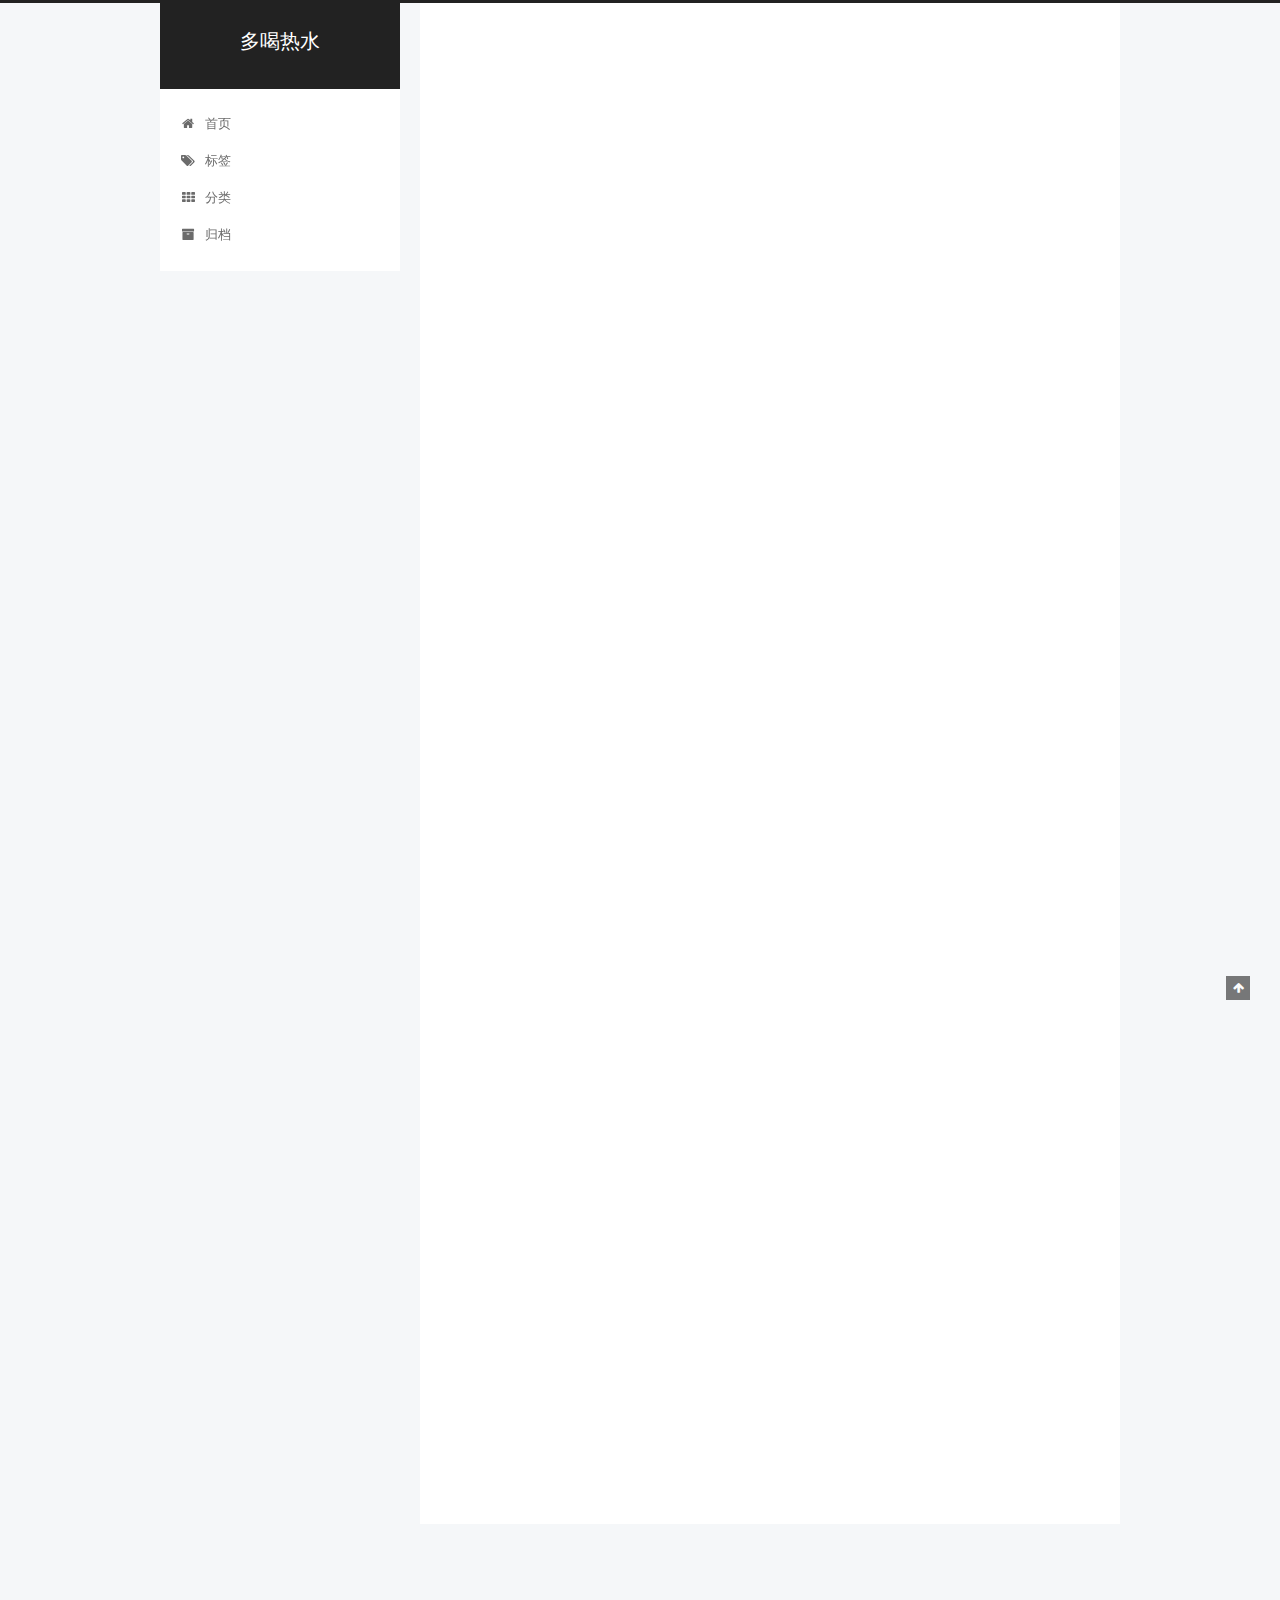
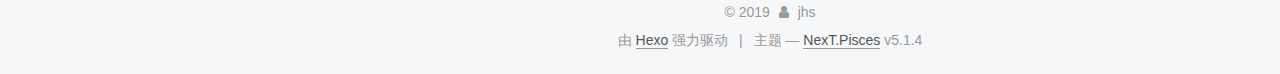
<file: index.html>
<!DOCTYPE html>



  


<html class="theme-next pisces use-motion" lang="zh-Hans">
<head><meta name="generator" content="Hexo 3.8.0">
  <meta charset="UTF-8">
<meta http-equiv="X-UA-Compatible" content="IE=edge">
<meta name="viewport" content="width=device-width, initial-scale=1, maximum-scale=1">
<meta name="theme-color" content="#222">









<meta http-equiv="Cache-Control" content="no-transform">
<meta http-equiv="Cache-Control" content="no-siteapp">
















  
  
  <link href="/lib/fancybox/source/jquery.fancybox.css?v=2.1.5" rel="stylesheet" type="text/css">







<link href="/lib/font-awesome/css/font-awesome.min.css?v=4.6.2" rel="stylesheet" type="text/css">

<link href="/css/main.css?v=5.1.4" rel="stylesheet" type="text/css">


  <link rel="apple-touch-icon" sizes="180x180" href="/images/apple-touch-icon-next.png?v=5.1.4">


  <link rel="icon" type="image/png" sizes="32x32" href="/images/favicon-32x32-next.png?v=5.1.4">


  <link rel="icon" type="image/png" sizes="16x16" href="/images/favicon-16x16-next.png?v=5.1.4">


  <link rel="mask-icon" href="/images/logo.svg?v=5.1.4" color="#222">





  <meta name="keywords" content="Hexo, NexT">





  <link rel="alternate" href="/atom.xml" title="多喝热水" type="application/atom+xml">






<meta property="og:type" content="website">
<meta property="og:title" content="多喝热水">
<meta property="og:url" content="http://yoursite.com/index.html">
<meta property="og:site_name" content="多喝热水">
<meta property="og:locale" content="zh-Hans">
<meta name="twitter:card" content="summary">
<meta name="twitter:title" content="多喝热水">



<script type="text/javascript" id="hexo.configurations">
  var NexT = window.NexT || {};
  var CONFIG = {
    root: '/',
    scheme: 'Pisces',
    version: '5.1.4',
    sidebar: {"position":"left","display":"post","offset":12,"b2t":false,"scrollpercent":false,"onmobile":false},
    fancybox: true,
    tabs: true,
    motion: {"enable":true,"async":false,"transition":{"post_block":"fadeIn","post_header":"slideDownIn","post_body":"slideDownIn","coll_header":"slideLeftIn","sidebar":"slideUpIn"}},
    duoshuo: {
      userId: '0',
      author: '博主'
    },
    algolia: {
      applicationID: '',
      apiKey: '',
      indexName: '',
      hits: {"per_page":10},
      labels: {"input_placeholder":"Search for Posts","hits_empty":"We didn't find any results for the search: ${query}","hits_stats":"${hits} results found in ${time} ms"}
    }
  };
</script>



  <link rel="canonical" href="http://yoursite.com/">





  <title>多喝热水</title>
  








</head>

<body itemscope itemtype="http://schema.org/WebPage" lang="zh-Hans">

  
  
    
  

  <div class="container sidebar-position-left 
  page-home">
    <div class="headband"></div>

    <header id="header" class="header" itemscope itemtype="http://schema.org/WPHeader">
      <div class="header-inner"><div class="site-brand-wrapper">
  <div class="site-meta ">
    

    <div class="custom-logo-site-title">
      <a href="/" class="brand" rel="start">
        <span class="logo-line-before"><i></i></span>
        <span class="site-title">多喝热水</span>
        <span class="logo-line-after"><i></i></span>
      </a>
    </div>
      
        <p class="site-subtitle"></p>
      
  </div>

  <div class="site-nav-toggle">
    <button>
      <span class="btn-bar"></span>
      <span class="btn-bar"></span>
      <span class="btn-bar"></span>
    </button>
  </div>
</div>

<nav class="site-nav">
  

  
    <ul id="menu" class="menu">
      
        
        <li class="menu-item menu-item-home">
          <a href="/" rel="section">
            
              <i class="menu-item-icon fa fa-fw fa-home"></i> <br>
            
            首页
          </a>
        </li>
      
        
        <li class="menu-item menu-item-tags">
          <a href="/tags/" rel="section">
            
              <i class="menu-item-icon fa fa-fw fa-tags"></i> <br>
            
            标签
          </a>
        </li>
      
        
        <li class="menu-item menu-item-categories">
          <a href="/categories/" rel="section">
            
              <i class="menu-item-icon fa fa-fw fa-th"></i> <br>
            
            分类
          </a>
        </li>
      
        
        <li class="menu-item menu-item-archives">
          <a href="/archives/" rel="section">
            
              <i class="menu-item-icon fa fa-fw fa-archive"></i> <br>
            
            归档
          </a>
        </li>
      

      
    </ul>
  

  
</nav>



 </div>
    </header>

    <main id="main" class="main">
      <div class="main-inner">
        <div class="content-wrap">
          <div id="content" class="content">
            
  <section id="posts" class="posts-expand">
    
      

  

  
  
  

  <article class="post post-type-categories" itemscope itemtype="http://schema.org/Article">
  
  
  
  <div class="post-block">
    <link itemprop="mainEntityOfPage" href="http://yoursite.com/2019/03/15/多喝热水/">

    <span hidden itemprop="author" itemscope itemtype="http://schema.org/Person">
      <meta itemprop="name" content="jhs">
      <meta itemprop="description" content>
      <meta itemprop="image" content="/images/header_png.png">
    </span>

    <span hidden itemprop="publisher" itemscope itemtype="http://schema.org/Organization">
      <meta itemprop="name" content="多喝热水">
    </span>

    
      <header class="post-header">

        
        
          <h1 class="post-title" itemprop="name headline">
                
                <a class="post-title-link" href="/2019/03/15/多喝热水/" itemprop="url">多喝热水</a></h1>
        

        <div class="post-meta">
          <span class="post-time">
            
              <span class="post-meta-item-icon">
                <i class="fa fa-calendar-o"></i>
              </span>
              
                <span class="post-meta-item-text">发表于</span>
              
              <time title="创建于" itemprop="dateCreated datePublished" datetime="2019-03-15T16:03:14+08:00">
                2019-03-15
              </time>
            

            

            
          </span>

          
            <span class="post-category">
            
              <span class="post-meta-divider">|</span>
            
              <span class="post-meta-item-icon">
                <i class="fa fa-folder-o"></i>
              </span>
              
                <span class="post-meta-item-text">分类于</span>
              
              
                <span itemprop="about" itemscope itemtype="http://schema.org/Thing">
                  <a href="/categories/午夜之声/" itemprop="url" rel="index">
                    <span itemprop="name">午夜之声</span>
                  </a>
                </span>

                
                
              
            </span>
          

          
            
          

          
          

          

          

          

        </div>
      </header>
    

    
    
    
    <div class="post-body" itemprop="articleBody">

      
      

      
        
          
            <h1 id="哦"><a href="#哦" class="headerlink" title="哦"></a>哦</h1><h2 id="刚才在洗澡"><a href="#刚才在洗澡" class="headerlink" title="刚才在洗澡"></a>刚才在洗澡</h2><h3 id="睡觉了"><a href="#睡觉了" class="headerlink" title="睡觉了"></a>睡觉了</h3><p><strong>天冷多穿衣服，多喝热水，谨防感冒。</strong></p>

          
        
      
    </div>
    
    
    

    

    

    

    <footer class="post-footer">
      

      

      

      
      
        <div class="post-eof"></div>
      
    </footer>
  </div>
  
  
  
  </article>


    
      

  

  
  
  

  <article class="post post-type-normal" itemscope itemtype="http://schema.org/Article">
  
  
  
  <div class="post-block">
    <link itemprop="mainEntityOfPage" href="http://yoursite.com/2019/03/15/hello-world/">

    <span hidden itemprop="author" itemscope itemtype="http://schema.org/Person">
      <meta itemprop="name" content="jhs">
      <meta itemprop="description" content>
      <meta itemprop="image" content="/images/header_png.png">
    </span>

    <span hidden itemprop="publisher" itemscope itemtype="http://schema.org/Organization">
      <meta itemprop="name" content="多喝热水">
    </span>

    
      <header class="post-header">

        
        
          <h1 class="post-title" itemprop="name headline">
                
                <a class="post-title-link" href="/2019/03/15/hello-world/" itemprop="url">Hello World</a></h1>
        

        <div class="post-meta">
          <span class="post-time">
            
              <span class="post-meta-item-icon">
                <i class="fa fa-calendar-o"></i>
              </span>
              
                <span class="post-meta-item-text">发表于</span>
              
              <time title="创建于" itemprop="dateCreated datePublished" datetime="2019-03-15T14:50:23+08:00">
                2019-03-15
              </time>
            

            

            
          </span>

          

          
            
          

          
          

          

          

          

        </div>
      </header>
    

    
    
    
    <div class="post-body" itemprop="articleBody">

      
      

      
        
          
            <p>Welcome to <a href="https://hexo.io/" target="_blank" rel="noopener">Hexo</a>! This is your very first post. Check <a href="https://hexo.io/docs/" target="_blank" rel="noopener">documentation</a> for more info. If you get any problems when using Hexo, you can find the answer in <a href="https://hexo.io/docs/troubleshooting.html" target="_blank" rel="noopener">troubleshooting</a> or you can ask me on <a href="https://github.com/hexojs/hexo/issues" target="_blank" rel="noopener">GitHub</a>.</p>
<h2 id="Quick-Start"><a href="#Quick-Start" class="headerlink" title="Quick Start"></a>Quick Start</h2><h3 id="Create-a-new-post"><a href="#Create-a-new-post" class="headerlink" title="Create a new post"></a>Create a new post</h3><figure class="highlight bash"><table><tr><td class="gutter"><pre><span class="line">1</span><br></pre></td><td class="code"><pre><span class="line">$ hexo new <span class="string">"My New Post"</span></span><br></pre></td></tr></table></figure>
<p>More info: <a href="https://hexo.io/docs/writing.html" target="_blank" rel="noopener">Writing</a></p>
<h3 id="Run-server"><a href="#Run-server" class="headerlink" title="Run server"></a>Run server</h3><figure class="highlight bash"><table><tr><td class="gutter"><pre><span class="line">1</span><br></pre></td><td class="code"><pre><span class="line">$ hexo server</span><br></pre></td></tr></table></figure>
<p>More info: <a href="https://hexo.io/docs/server.html" target="_blank" rel="noopener">Server</a></p>
<h3 id="Generate-static-files"><a href="#Generate-static-files" class="headerlink" title="Generate static files"></a>Generate static files</h3><figure class="highlight bash"><table><tr><td class="gutter"><pre><span class="line">1</span><br></pre></td><td class="code"><pre><span class="line">$ hexo generate</span><br></pre></td></tr></table></figure>
<p>More info: <a href="https://hexo.io/docs/generating.html" target="_blank" rel="noopener">Generating</a></p>
<h3 id="Deploy-to-remote-sites"><a href="#Deploy-to-remote-sites" class="headerlink" title="Deploy to remote sites"></a>Deploy to remote sites</h3><figure class="highlight bash"><table><tr><td class="gutter"><pre><span class="line">1</span><br></pre></td><td class="code"><pre><span class="line">$ hexo deploy</span><br></pre></td></tr></table></figure>
<p>More info: <a href="https://hexo.io/docs/deployment.html" target="_blank" rel="noopener">Deployment</a></p>

          
        
      
    </div>
    
    
    

    

    

    

    <footer class="post-footer">
      

      

      

      
      
        <div class="post-eof"></div>
      
    </footer>
  </div>
  
  
  
  </article>


    
  </section>

  


          </div>
          


          

        </div>
        
          
  
  <div class="sidebar-toggle">
    <div class="sidebar-toggle-line-wrap">
      <span class="sidebar-toggle-line sidebar-toggle-line-first"></span>
      <span class="sidebar-toggle-line sidebar-toggle-line-middle"></span>
      <span class="sidebar-toggle-line sidebar-toggle-line-last"></span>
    </div>
  </div>

  <aside id="sidebar" class="sidebar">
    
    <div class="sidebar-inner">

      

      

      <section class="site-overview-wrap sidebar-panel sidebar-panel-active">
        <div class="site-overview">
          <div class="site-author motion-element" itemprop="author" itemscope itemtype="http://schema.org/Person">
            
              <img class="site-author-image" itemprop="image" src="/images/header_png.png" alt="jhs">
            
              <p class="site-author-name" itemprop="name">jhs</p>
              <p class="site-description motion-element" itemprop="description"></p>
          </div>

          <nav class="site-state motion-element">

            
              <div class="site-state-item site-state-posts">
              
                <a href="/archives/">
              
                  <span class="site-state-item-count">2</span>
                  <span class="site-state-item-name">日志</span>
                </a>
              </div>
            

            
              
              
              <div class="site-state-item site-state-categories">
                
                  <span class="site-state-item-count">2</span>
                  <span class="site-state-item-name">分类</span>
                
              </div>
            

            
              
              
              <div class="site-state-item site-state-tags">
                
                  <span class="site-state-item-count">1</span>
                  <span class="site-state-item-name">标签</span>
                
              </div>
            

          </nav>

          
            <div class="feed-link motion-element">
              <a href="/atom.xml" rel="alternate">
                <i class="fa fa-rss"></i>
                RSS
              </a>
            </div>
          

          

          
          

          
          

          

        </div>
      </section>

      

      

    </div>
  </aside>


        
      </div>
    </main>

    <footer id="footer" class="footer">
      <div class="footer-inner">
        <div class="copyright">&copy; <span itemprop="copyrightYear">2019</span>
  <span class="with-love">
    <i class="fa fa-user"></i>
  </span>
  <span class="author" itemprop="copyrightHolder">jhs</span>

  
</div>


  <div class="powered-by">由 <a class="theme-link" target="_blank" href="https://hexo.io">Hexo</a> 强力驱动</div>



  <span class="post-meta-divider">|</span>



  <div class="theme-info">主题 &mdash; <a class="theme-link" target="_blank" href="https://github.com/iissnan/hexo-theme-next">NexT.Pisces</a> v5.1.4</div>




        







        
      </div>
    </footer>

    
      <div class="back-to-top">
        <i class="fa fa-arrow-up"></i>
        
      </div>
    

    

  </div>

  

<script type="text/javascript">
  if (Object.prototype.toString.call(window.Promise) !== '[object Function]') {
    window.Promise = null;
  }
</script>









  












  
  
    <script type="text/javascript" src="/lib/jquery/index.js?v=2.1.3"></script>
  

  
  
    <script type="text/javascript" src="/lib/fastclick/lib/fastclick.min.js?v=1.0.6"></script>
  

  
  
    <script type="text/javascript" src="/lib/jquery_lazyload/jquery.lazyload.js?v=1.9.7"></script>
  

  
  
    <script type="text/javascript" src="/lib/velocity/velocity.min.js?v=1.2.1"></script>
  

  
  
    <script type="text/javascript" src="/lib/velocity/velocity.ui.min.js?v=1.2.1"></script>
  

  
  
    <script type="text/javascript" src="/lib/fancybox/source/jquery.fancybox.pack.js?v=2.1.5"></script>
  


  


  <script type="text/javascript" src="/js/src/utils.js?v=5.1.4"></script>

  <script type="text/javascript" src="/js/src/motion.js?v=5.1.4"></script>



  
  


  <script type="text/javascript" src="/js/src/affix.js?v=5.1.4"></script>

  <script type="text/javascript" src="/js/src/schemes/pisces.js?v=5.1.4"></script>



  

  


  <script type="text/javascript" src="/js/src/bootstrap.js?v=5.1.4"></script>



  


  




	





  





  












  





  

  

  

  
  

  

  

  

</body>
</html>
</file>
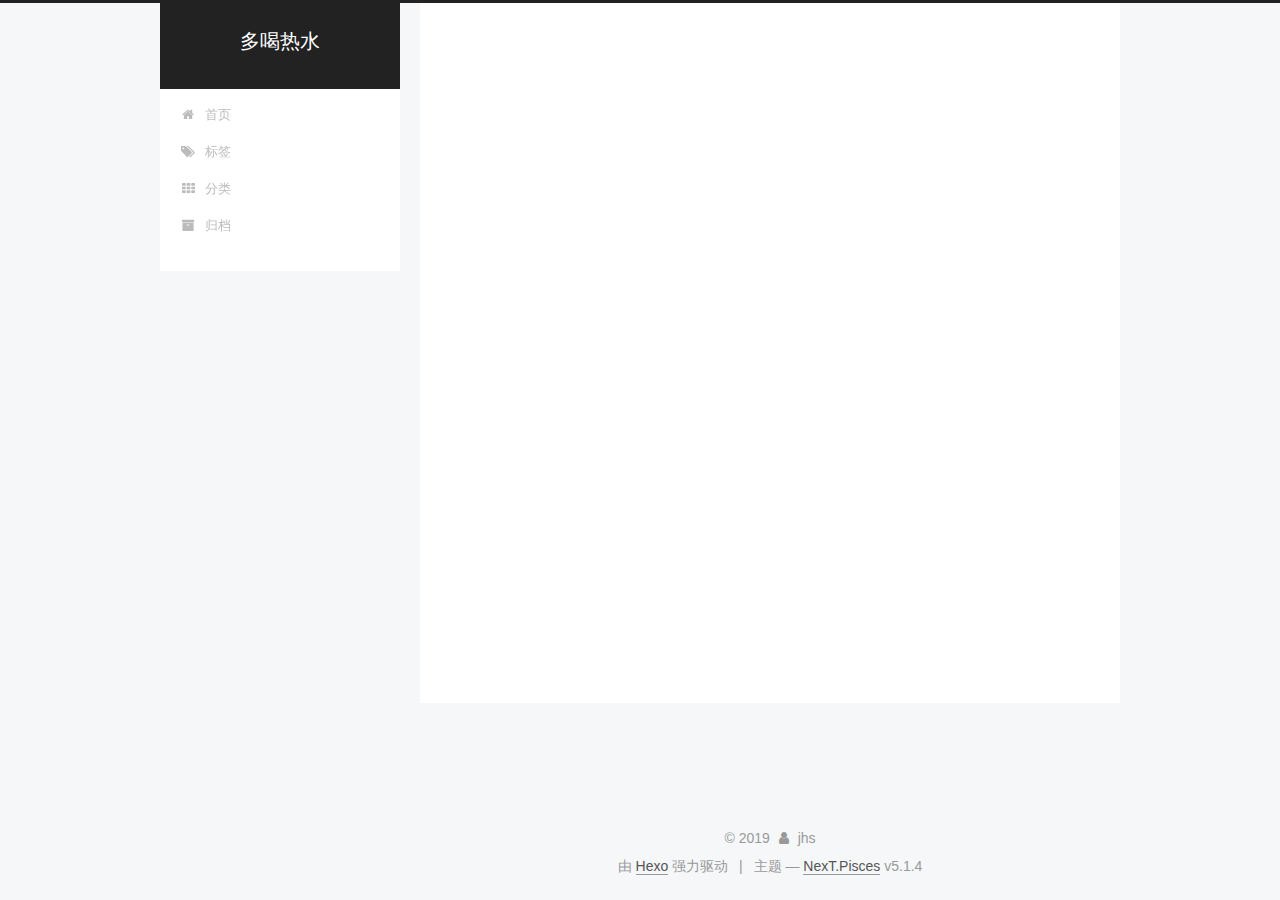
<file: archives/index.html>
<!DOCTYPE html>



  


<html class="theme-next pisces use-motion" lang="zh-Hans">
<head><meta name="generator" content="Hexo 3.8.0">
  <meta charset="UTF-8">
<meta http-equiv="X-UA-Compatible" content="IE=edge">
<meta name="viewport" content="width=device-width, initial-scale=1, maximum-scale=1">
<meta name="theme-color" content="#222">









<meta http-equiv="Cache-Control" content="no-transform">
<meta http-equiv="Cache-Control" content="no-siteapp">
















  
  
  <link href="/lib/fancybox/source/jquery.fancybox.css?v=2.1.5" rel="stylesheet" type="text/css">







<link href="/lib/font-awesome/css/font-awesome.min.css?v=4.6.2" rel="stylesheet" type="text/css">

<link href="/css/main.css?v=5.1.4" rel="stylesheet" type="text/css">


  <link rel="apple-touch-icon" sizes="180x180" href="/images/apple-touch-icon-next.png?v=5.1.4">


  <link rel="icon" type="image/png" sizes="32x32" href="/images/favicon-32x32-next.png?v=5.1.4">


  <link rel="icon" type="image/png" sizes="16x16" href="/images/favicon-16x16-next.png?v=5.1.4">


  <link rel="mask-icon" href="/images/logo.svg?v=5.1.4" color="#222">





  <meta name="keywords" content="Hexo, NexT">





  <link rel="alternate" href="/atom.xml" title="多喝热水" type="application/atom+xml">






<meta property="og:type" content="website">
<meta property="og:title" content="多喝热水">
<meta property="og:url" content="http://yoursite.com/archives/index.html">
<meta property="og:site_name" content="多喝热水">
<meta property="og:locale" content="zh-Hans">
<meta name="twitter:card" content="summary">
<meta name="twitter:title" content="多喝热水">



<script type="text/javascript" id="hexo.configurations">
  var NexT = window.NexT || {};
  var CONFIG = {
    root: '/',
    scheme: 'Pisces',
    version: '5.1.4',
    sidebar: {"position":"left","display":"post","offset":12,"b2t":false,"scrollpercent":false,"onmobile":false},
    fancybox: true,
    tabs: true,
    motion: {"enable":true,"async":false,"transition":{"post_block":"fadeIn","post_header":"slideDownIn","post_body":"slideDownIn","coll_header":"slideLeftIn","sidebar":"slideUpIn"}},
    duoshuo: {
      userId: '0',
      author: '博主'
    },
    algolia: {
      applicationID: '',
      apiKey: '',
      indexName: '',
      hits: {"per_page":10},
      labels: {"input_placeholder":"Search for Posts","hits_empty":"We didn't find any results for the search: ${query}","hits_stats":"${hits} results found in ${time} ms"}
    }
  };
</script>



  <link rel="canonical" href="http://yoursite.com/archives/">





  <title>归档 | 多喝热水</title>
  








</head>

<body itemscope itemtype="http://schema.org/WebPage" lang="zh-Hans">

  
  
    
  

  <div class="container sidebar-position-left page-archive">
    <div class="headband"></div>

    <header id="header" class="header" itemscope itemtype="http://schema.org/WPHeader">
      <div class="header-inner"><div class="site-brand-wrapper">
  <div class="site-meta ">
    

    <div class="custom-logo-site-title">
      <a href="/" class="brand" rel="start">
        <span class="logo-line-before"><i></i></span>
        <span class="site-title">多喝热水</span>
        <span class="logo-line-after"><i></i></span>
      </a>
    </div>
      
        <p class="site-subtitle"></p>
      
  </div>

  <div class="site-nav-toggle">
    <button>
      <span class="btn-bar"></span>
      <span class="btn-bar"></span>
      <span class="btn-bar"></span>
    </button>
  </div>
</div>

<nav class="site-nav">
  

  
    <ul id="menu" class="menu">
      
        
        <li class="menu-item menu-item-home">
          <a href="/" rel="section">
            
              <i class="menu-item-icon fa fa-fw fa-home"></i> <br>
            
            首页
          </a>
        </li>
      
        
        <li class="menu-item menu-item-tags">
          <a href="/tags/" rel="section">
            
              <i class="menu-item-icon fa fa-fw fa-tags"></i> <br>
            
            标签
          </a>
        </li>
      
        
        <li class="menu-item menu-item-categories">
          <a href="/categories/" rel="section">
            
              <i class="menu-item-icon fa fa-fw fa-th"></i> <br>
            
            分类
          </a>
        </li>
      
        
        <li class="menu-item menu-item-archives">
          <a href="/archives/" rel="section">
            
              <i class="menu-item-icon fa fa-fw fa-archive"></i> <br>
            
            归档
          </a>
        </li>
      

      
    </ul>
  

  
</nav>



 </div>
    </header>

    <main id="main" class="main">
      <div class="main-inner">
        <div class="content-wrap">
          <div id="content" class="content">
            

  
  
  
  <div class="post-block archive">
    <div id="posts" class="posts-collapse">
      <span class="archive-move-on"></span>

      <span class="archive-page-counter">
        
        
        
          
        
        嗯..! 目前共计 2 篇日志。 继续努力。
      </span>

      

        
        
        

        
          
          <div class="collection-title">
            <h1 class="archive-year" id="archive-year-2019">2019</h1>
          </div>
        
        

        

  <article class="post post-type-categories" itemscope itemtype="http://schema.org/Article">
    <header class="post-header">

      <h2 class="post-title">
        
            <a class="post-title-link" href="/2019/03/15/多喝热水/" itemprop="url">
              
                <span itemprop="name">多喝热水</span>
              
            </a>
        
      </h2>

      <div class="post-meta">
        <time class="post-time" itemprop="dateCreated" datetime="2019-03-15T16:03:14+08:00" content="2019-03-15">
          03-15
        </time>
      </div>

    </header>
  </article>



      

        
        
        

        
        

        

  <article class="post post-type-normal" itemscope itemtype="http://schema.org/Article">
    <header class="post-header">

      <h2 class="post-title">
        
            <a class="post-title-link" href="/2019/03/15/hello-world/" itemprop="url">
              
                <span itemprop="name">Hello World</span>
              
            </a>
        
      </h2>

      <div class="post-meta">
        <time class="post-time" itemprop="dateCreated" datetime="2019-03-15T14:50:23+08:00" content="2019-03-15">
          03-15
        </time>
      </div>

    </header>
  </article>



      

    </div>
  </div>
  
  
  

  



          </div>
          


          

        </div>
        
          
  
  <div class="sidebar-toggle">
    <div class="sidebar-toggle-line-wrap">
      <span class="sidebar-toggle-line sidebar-toggle-line-first"></span>
      <span class="sidebar-toggle-line sidebar-toggle-line-middle"></span>
      <span class="sidebar-toggle-line sidebar-toggle-line-last"></span>
    </div>
  </div>

  <aside id="sidebar" class="sidebar">
    
    <div class="sidebar-inner">

      

      

      <section class="site-overview-wrap sidebar-panel sidebar-panel-active">
        <div class="site-overview">
          <div class="site-author motion-element" itemprop="author" itemscope itemtype="http://schema.org/Person">
            
              <img class="site-author-image" itemprop="image" src="/images/header_png.png" alt="jhs">
            
              <p class="site-author-name" itemprop="name">jhs</p>
              <p class="site-description motion-element" itemprop="description"></p>
          </div>

          <nav class="site-state motion-element">

            
              <div class="site-state-item site-state-posts">
              
                <a href="/archives/">
              
                  <span class="site-state-item-count">2</span>
                  <span class="site-state-item-name">日志</span>
                </a>
              </div>
            

            
              
              
              <div class="site-state-item site-state-categories">
                
                  <span class="site-state-item-count">2</span>
                  <span class="site-state-item-name">分类</span>
                
              </div>
            

            
              
              
              <div class="site-state-item site-state-tags">
                
                  <span class="site-state-item-count">1</span>
                  <span class="site-state-item-name">标签</span>
                
              </div>
            

          </nav>

          
            <div class="feed-link motion-element">
              <a href="/atom.xml" rel="alternate">
                <i class="fa fa-rss"></i>
                RSS
              </a>
            </div>
          

          

          
          

          
          

          

        </div>
      </section>

      

      

    </div>
  </aside>


        
      </div>
    </main>

    <footer id="footer" class="footer">
      <div class="footer-inner">
        <div class="copyright">&copy; <span itemprop="copyrightYear">2019</span>
  <span class="with-love">
    <i class="fa fa-user"></i>
  </span>
  <span class="author" itemprop="copyrightHolder">jhs</span>

  
</div>


  <div class="powered-by">由 <a class="theme-link" target="_blank" href="https://hexo.io">Hexo</a> 强力驱动</div>



  <span class="post-meta-divider">|</span>



  <div class="theme-info">主题 &mdash; <a class="theme-link" target="_blank" href="https://github.com/iissnan/hexo-theme-next">NexT.Pisces</a> v5.1.4</div>




        







        
      </div>
    </footer>

    
      <div class="back-to-top">
        <i class="fa fa-arrow-up"></i>
        
      </div>
    

    

  </div>

  

<script type="text/javascript">
  if (Object.prototype.toString.call(window.Promise) !== '[object Function]') {
    window.Promise = null;
  }
</script>









  












  
  
    <script type="text/javascript" src="/lib/jquery/index.js?v=2.1.3"></script>
  

  
  
    <script type="text/javascript" src="/lib/fastclick/lib/fastclick.min.js?v=1.0.6"></script>
  

  
  
    <script type="text/javascript" src="/lib/jquery_lazyload/jquery.lazyload.js?v=1.9.7"></script>
  

  
  
    <script type="text/javascript" src="/lib/velocity/velocity.min.js?v=1.2.1"></script>
  

  
  
    <script type="text/javascript" src="/lib/velocity/velocity.ui.min.js?v=1.2.1"></script>
  

  
  
    <script type="text/javascript" src="/lib/fancybox/source/jquery.fancybox.pack.js?v=2.1.5"></script>
  


  


  <script type="text/javascript" src="/js/src/utils.js?v=5.1.4"></script>

  <script type="text/javascript" src="/js/src/motion.js?v=5.1.4"></script>



  
  


  <script type="text/javascript" src="/js/src/affix.js?v=5.1.4"></script>

  <script type="text/javascript" src="/js/src/schemes/pisces.js?v=5.1.4"></script>



  

  


  <script type="text/javascript" src="/js/src/bootstrap.js?v=5.1.4"></script>



  


  




	





  





  












  





  

  

  

  
  

  

  

  

</body>
</html>
</file>
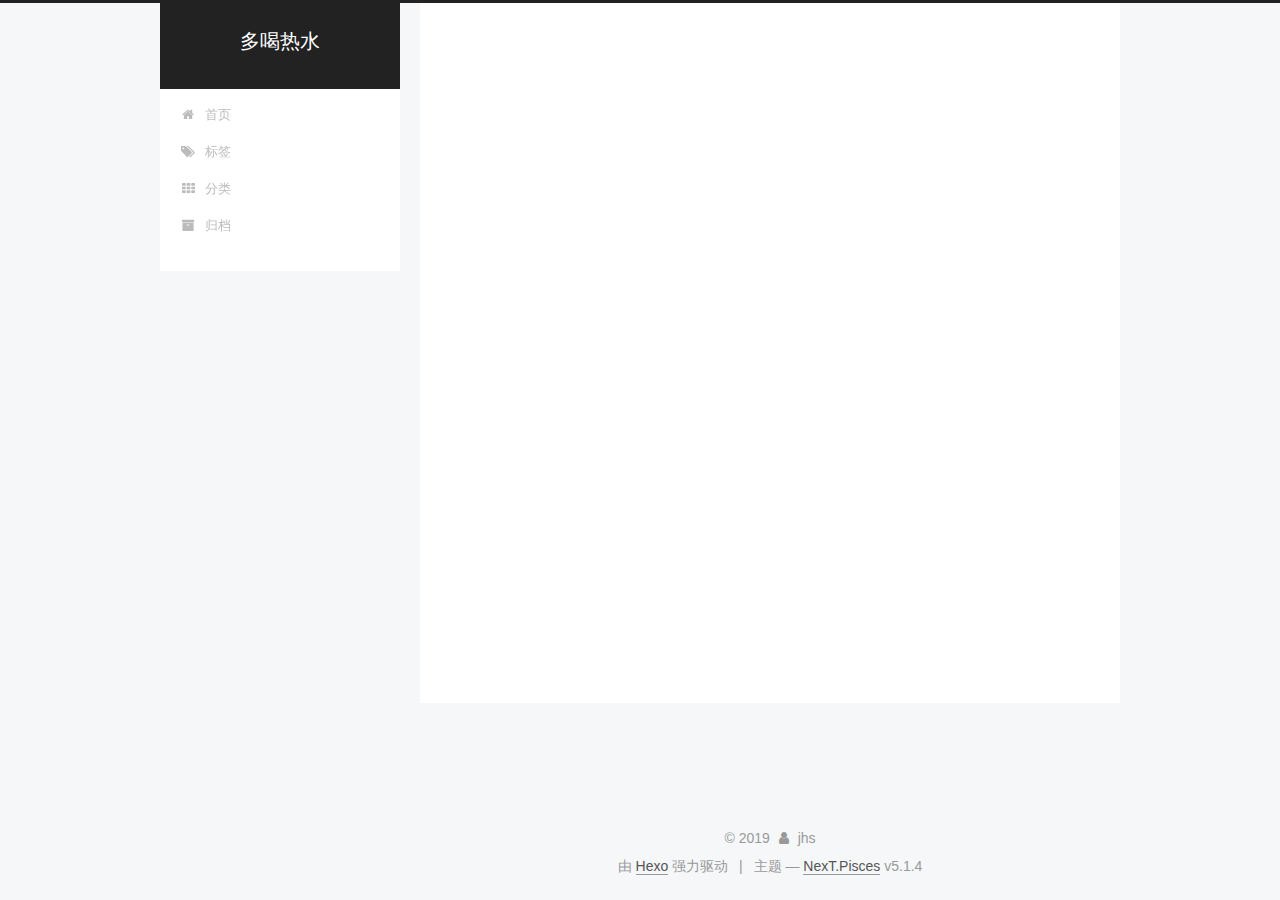
<file: categories/index.html>
<!DOCTYPE html>



  


<html class="theme-next pisces use-motion" lang="zh-Hans">
<head><meta name="generator" content="Hexo 3.8.0">
  <meta charset="UTF-8">
<meta http-equiv="X-UA-Compatible" content="IE=edge">
<meta name="viewport" content="width=device-width, initial-scale=1, maximum-scale=1">
<meta name="theme-color" content="#222">









<meta http-equiv="Cache-Control" content="no-transform">
<meta http-equiv="Cache-Control" content="no-siteapp">
















  
  
  <link href="/lib/fancybox/source/jquery.fancybox.css?v=2.1.5" rel="stylesheet" type="text/css">







<link href="/lib/font-awesome/css/font-awesome.min.css?v=4.6.2" rel="stylesheet" type="text/css">

<link href="/css/main.css?v=5.1.4" rel="stylesheet" type="text/css">


  <link rel="apple-touch-icon" sizes="180x180" href="/images/apple-touch-icon-next.png?v=5.1.4">


  <link rel="icon" type="image/png" sizes="32x32" href="/images/favicon-32x32-next.png?v=5.1.4">


  <link rel="icon" type="image/png" sizes="16x16" href="/images/favicon-16x16-next.png?v=5.1.4">


  <link rel="mask-icon" href="/images/logo.svg?v=5.1.4" color="#222">





  <meta name="keywords" content="Hexo, NexT">




  


  <link rel="alternate" href="/atom.xml" title="多喝热水" type="application/atom+xml">






<meta property="og:type" content="website">
<meta property="og:title" content="categories">
<meta property="og:url" content="http://yoursite.com/categories/index.html">
<meta property="og:site_name" content="多喝热水">
<meta property="og:locale" content="zh-Hans">
<meta property="og:updated_time" content="2019-03-15T08:09:17.579Z">
<meta name="twitter:card" content="summary">
<meta name="twitter:title" content="categories">



<script type="text/javascript" id="hexo.configurations">
  var NexT = window.NexT || {};
  var CONFIG = {
    root: '/',
    scheme: 'Pisces',
    version: '5.1.4',
    sidebar: {"position":"left","display":"post","offset":12,"b2t":false,"scrollpercent":false,"onmobile":false},
    fancybox: true,
    tabs: true,
    motion: {"enable":true,"async":false,"transition":{"post_block":"fadeIn","post_header":"slideDownIn","post_body":"slideDownIn","coll_header":"slideLeftIn","sidebar":"slideUpIn"}},
    duoshuo: {
      userId: '0',
      author: '博主'
    },
    algolia: {
      applicationID: '',
      apiKey: '',
      indexName: '',
      hits: {"per_page":10},
      labels: {"input_placeholder":"Search for Posts","hits_empty":"We didn't find any results for the search: ${query}","hits_stats":"${hits} results found in ${time} ms"}
    }
  };
</script>



  <link rel="canonical" href="http://yoursite.com/categories/">





  <title>categories | 多喝热水</title>
  








</head>

<body itemscope itemtype="http://schema.org/WebPage" lang="zh-Hans">

  
  
    
  

  <div class="container sidebar-position-left page-post-detail">
    <div class="headband"></div>

    <header id="header" class="header" itemscope itemtype="http://schema.org/WPHeader">
      <div class="header-inner"><div class="site-brand-wrapper">
  <div class="site-meta ">
    

    <div class="custom-logo-site-title">
      <a href="/" class="brand" rel="start">
        <span class="logo-line-before"><i></i></span>
        <span class="site-title">多喝热水</span>
        <span class="logo-line-after"><i></i></span>
      </a>
    </div>
      
        <p class="site-subtitle"></p>
      
  </div>

  <div class="site-nav-toggle">
    <button>
      <span class="btn-bar"></span>
      <span class="btn-bar"></span>
      <span class="btn-bar"></span>
    </button>
  </div>
</div>

<nav class="site-nav">
  

  
    <ul id="menu" class="menu">
      
        
        <li class="menu-item menu-item-home">
          <a href="/" rel="section">
            
              <i class="menu-item-icon fa fa-fw fa-home"></i> <br>
            
            首页
          </a>
        </li>
      
        
        <li class="menu-item menu-item-tags">
          <a href="/tags/" rel="section">
            
              <i class="menu-item-icon fa fa-fw fa-tags"></i> <br>
            
            标签
          </a>
        </li>
      
        
        <li class="menu-item menu-item-categories">
          <a href="/categories/" rel="section">
            
              <i class="menu-item-icon fa fa-fw fa-th"></i> <br>
            
            分类
          </a>
        </li>
      
        
        <li class="menu-item menu-item-archives">
          <a href="/archives/" rel="section">
            
              <i class="menu-item-icon fa fa-fw fa-archive"></i> <br>
            
            归档
          </a>
        </li>
      

      
    </ul>
  

  
</nav>



 </div>
    </header>

    <main id="main" class="main">
      <div class="main-inner">
        <div class="content-wrap">
          <div id="content" class="content">
            

  <div id="posts" class="posts-expand">
    
    
    
    <div class="post-block page">
      <header class="post-header">

	<h1 class="post-title" itemprop="name headline">categories</h1>



</header>

      
      
      
      <div class="post-body">
        
        
          
        
      </div>
      
      
      
    </div>
    
    
    
  </div>


          </div>
          


          

  



        </div>
        
          
  
  <div class="sidebar-toggle">
    <div class="sidebar-toggle-line-wrap">
      <span class="sidebar-toggle-line sidebar-toggle-line-first"></span>
      <span class="sidebar-toggle-line sidebar-toggle-line-middle"></span>
      <span class="sidebar-toggle-line sidebar-toggle-line-last"></span>
    </div>
  </div>

  <aside id="sidebar" class="sidebar">
    
    <div class="sidebar-inner">

      

      

      <section class="site-overview-wrap sidebar-panel sidebar-panel-active">
        <div class="site-overview">
          <div class="site-author motion-element" itemprop="author" itemscope itemtype="http://schema.org/Person">
            
              <img class="site-author-image" itemprop="image" src="/images/header_png.png" alt="jhs">
            
              <p class="site-author-name" itemprop="name">jhs</p>
              <p class="site-description motion-element" itemprop="description"></p>
          </div>

          <nav class="site-state motion-element">

            
              <div class="site-state-item site-state-posts">
              
                <a href="/archives/">
              
                  <span class="site-state-item-count">2</span>
                  <span class="site-state-item-name">日志</span>
                </a>
              </div>
            

            
              
              
              <div class="site-state-item site-state-categories">
                
                  <span class="site-state-item-count">2</span>
                  <span class="site-state-item-name">分类</span>
                
              </div>
            

            
              
              
              <div class="site-state-item site-state-tags">
                
                  <span class="site-state-item-count">1</span>
                  <span class="site-state-item-name">标签</span>
                
              </div>
            

          </nav>

          
            <div class="feed-link motion-element">
              <a href="/atom.xml" rel="alternate">
                <i class="fa fa-rss"></i>
                RSS
              </a>
            </div>
          

          

          
          

          
          

          

        </div>
      </section>

      

      

    </div>
  </aside>


        
      </div>
    </main>

    <footer id="footer" class="footer">
      <div class="footer-inner">
        <div class="copyright">&copy; <span itemprop="copyrightYear">2019</span>
  <span class="with-love">
    <i class="fa fa-user"></i>
  </span>
  <span class="author" itemprop="copyrightHolder">jhs</span>

  
</div>


  <div class="powered-by">由 <a class="theme-link" target="_blank" href="https://hexo.io">Hexo</a> 强力驱动</div>



  <span class="post-meta-divider">|</span>



  <div class="theme-info">主题 &mdash; <a class="theme-link" target="_blank" href="https://github.com/iissnan/hexo-theme-next">NexT.Pisces</a> v5.1.4</div>




        







        
      </div>
    </footer>

    
      <div class="back-to-top">
        <i class="fa fa-arrow-up"></i>
        
      </div>
    

    

  </div>

  

<script type="text/javascript">
  if (Object.prototype.toString.call(window.Promise) !== '[object Function]') {
    window.Promise = null;
  }
</script>









  












  
  
    <script type="text/javascript" src="/lib/jquery/index.js?v=2.1.3"></script>
  

  
  
    <script type="text/javascript" src="/lib/fastclick/lib/fastclick.min.js?v=1.0.6"></script>
  

  
  
    <script type="text/javascript" src="/lib/jquery_lazyload/jquery.lazyload.js?v=1.9.7"></script>
  

  
  
    <script type="text/javascript" src="/lib/velocity/velocity.min.js?v=1.2.1"></script>
  

  
  
    <script type="text/javascript" src="/lib/velocity/velocity.ui.min.js?v=1.2.1"></script>
  

  
  
    <script type="text/javascript" src="/lib/fancybox/source/jquery.fancybox.pack.js?v=2.1.5"></script>
  


  


  <script type="text/javascript" src="/js/src/utils.js?v=5.1.4"></script>

  <script type="text/javascript" src="/js/src/motion.js?v=5.1.4"></script>



  
  


  <script type="text/javascript" src="/js/src/affix.js?v=5.1.4"></script>

  <script type="text/javascript" src="/js/src/schemes/pisces.js?v=5.1.4"></script>



  
  <script type="text/javascript" src="/js/src/scrollspy.js?v=5.1.4"></script>
<script type="text/javascript" src="/js/src/post-details.js?v=5.1.4"></script>



  


  <script type="text/javascript" src="/js/src/bootstrap.js?v=5.1.4"></script>



  


  




	





  





  












  





  

  

  

  
  

  

  

  

</body>
</html>
</file>
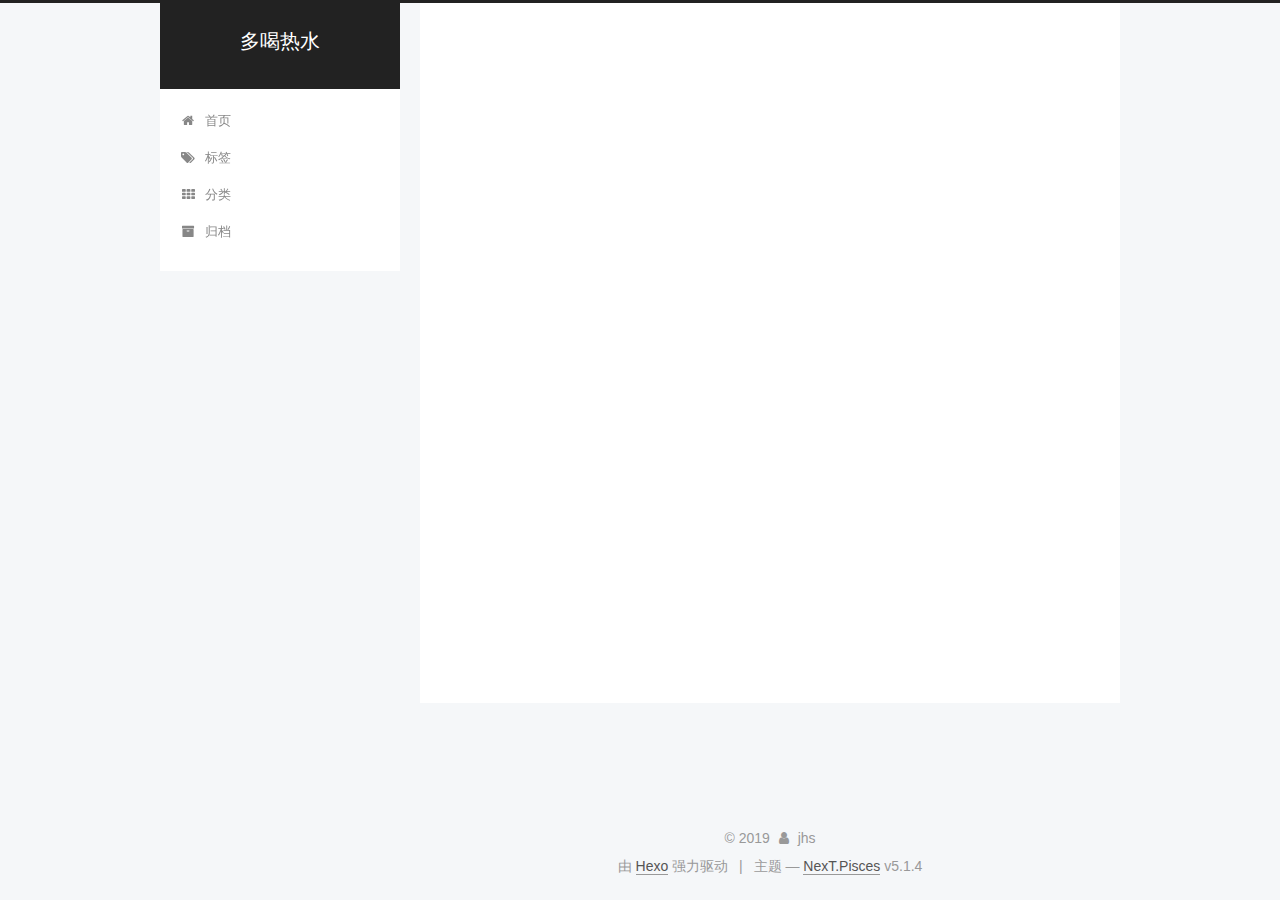
<file: tags/index.html>
<!DOCTYPE html>



  


<html class="theme-next pisces use-motion" lang="zh-Hans">
<head><meta name="generator" content="Hexo 3.8.0">
  <meta charset="UTF-8">
<meta http-equiv="X-UA-Compatible" content="IE=edge">
<meta name="viewport" content="width=device-width, initial-scale=1, maximum-scale=1">
<meta name="theme-color" content="#222">









<meta http-equiv="Cache-Control" content="no-transform">
<meta http-equiv="Cache-Control" content="no-siteapp">
















  
  
  <link href="/lib/fancybox/source/jquery.fancybox.css?v=2.1.5" rel="stylesheet" type="text/css">







<link href="/lib/font-awesome/css/font-awesome.min.css?v=4.6.2" rel="stylesheet" type="text/css">

<link href="/css/main.css?v=5.1.4" rel="stylesheet" type="text/css">


  <link rel="apple-touch-icon" sizes="180x180" href="/images/apple-touch-icon-next.png?v=5.1.4">


  <link rel="icon" type="image/png" sizes="32x32" href="/images/favicon-32x32-next.png?v=5.1.4">


  <link rel="icon" type="image/png" sizes="16x16" href="/images/favicon-16x16-next.png?v=5.1.4">


  <link rel="mask-icon" href="/images/logo.svg?v=5.1.4" color="#222">





  <meta name="keywords" content="Hexo, NexT">





  <link rel="alternate" href="/atom.xml" title="多喝热水" type="application/atom+xml">






<meta property="og:type" content="website">
<meta property="og:title" content="tags">
<meta property="og:url" content="http://yoursite.com/tags/index.html">
<meta property="og:site_name" content="多喝热水">
<meta property="og:locale" content="zh-Hans">
<meta property="og:updated_time" content="2019-03-15T08:13:49.219Z">
<meta name="twitter:card" content="summary">
<meta name="twitter:title" content="tags">



<script type="text/javascript" id="hexo.configurations">
  var NexT = window.NexT || {};
  var CONFIG = {
    root: '/',
    scheme: 'Pisces',
    version: '5.1.4',
    sidebar: {"position":"left","display":"post","offset":12,"b2t":false,"scrollpercent":false,"onmobile":false},
    fancybox: true,
    tabs: true,
    motion: {"enable":true,"async":false,"transition":{"post_block":"fadeIn","post_header":"slideDownIn","post_body":"slideDownIn","coll_header":"slideLeftIn","sidebar":"slideUpIn"}},
    duoshuo: {
      userId: '0',
      author: '博主'
    },
    algolia: {
      applicationID: '',
      apiKey: '',
      indexName: '',
      hits: {"per_page":10},
      labels: {"input_placeholder":"Search for Posts","hits_empty":"We didn't find any results for the search: ${query}","hits_stats":"${hits} results found in ${time} ms"}
    }
  };
</script>



  <link rel="canonical" href="http://yoursite.com/tags/">





  <title>tags | 多喝热水</title>
  








</head>

<body itemscope itemtype="http://schema.org/WebPage" lang="zh-Hans">

  
  
    
  

  <div class="container sidebar-position-left page-post-detail">
    <div class="headband"></div>

    <header id="header" class="header" itemscope itemtype="http://schema.org/WPHeader">
      <div class="header-inner"><div class="site-brand-wrapper">
  <div class="site-meta ">
    

    <div class="custom-logo-site-title">
      <a href="/" class="brand" rel="start">
        <span class="logo-line-before"><i></i></span>
        <span class="site-title">多喝热水</span>
        <span class="logo-line-after"><i></i></span>
      </a>
    </div>
      
        <p class="site-subtitle"></p>
      
  </div>

  <div class="site-nav-toggle">
    <button>
      <span class="btn-bar"></span>
      <span class="btn-bar"></span>
      <span class="btn-bar"></span>
    </button>
  </div>
</div>

<nav class="site-nav">
  

  
    <ul id="menu" class="menu">
      
        
        <li class="menu-item menu-item-home">
          <a href="/" rel="section">
            
              <i class="menu-item-icon fa fa-fw fa-home"></i> <br>
            
            首页
          </a>
        </li>
      
        
        <li class="menu-item menu-item-tags">
          <a href="/tags/" rel="section">
            
              <i class="menu-item-icon fa fa-fw fa-tags"></i> <br>
            
            标签
          </a>
        </li>
      
        
        <li class="menu-item menu-item-categories">
          <a href="/categories/" rel="section">
            
              <i class="menu-item-icon fa fa-fw fa-th"></i> <br>
            
            分类
          </a>
        </li>
      
        
        <li class="menu-item menu-item-archives">
          <a href="/archives/" rel="section">
            
              <i class="menu-item-icon fa fa-fw fa-archive"></i> <br>
            
            归档
          </a>
        </li>
      

      
    </ul>
  

  
</nav>



 </div>
    </header>

    <main id="main" class="main">
      <div class="main-inner">
        <div class="content-wrap">
          <div id="content" class="content">
            

  <div id="posts" class="posts-expand">
    
    
    
    <div class="post-block page">
      <header class="post-header">

	<h1 class="post-title" itemprop="name headline">tags</h1>



</header>

      
      
      
      <div class="post-body">
        
        
          
        
      </div>
      
      
      
    </div>
    
    
    
  </div>


          </div>
          


          

  



        </div>
        
          
  
  <div class="sidebar-toggle">
    <div class="sidebar-toggle-line-wrap">
      <span class="sidebar-toggle-line sidebar-toggle-line-first"></span>
      <span class="sidebar-toggle-line sidebar-toggle-line-middle"></span>
      <span class="sidebar-toggle-line sidebar-toggle-line-last"></span>
    </div>
  </div>

  <aside id="sidebar" class="sidebar">
    
    <div class="sidebar-inner">

      

      

      <section class="site-overview-wrap sidebar-panel sidebar-panel-active">
        <div class="site-overview">
          <div class="site-author motion-element" itemprop="author" itemscope itemtype="http://schema.org/Person">
            
              <img class="site-author-image" itemprop="image" src="/images/header_png.png" alt="jhs">
            
              <p class="site-author-name" itemprop="name">jhs</p>
              <p class="site-description motion-element" itemprop="description"></p>
          </div>

          <nav class="site-state motion-element">

            
              <div class="site-state-item site-state-posts">
              
                <a href="/archives/">
              
                  <span class="site-state-item-count">2</span>
                  <span class="site-state-item-name">日志</span>
                </a>
              </div>
            

            
              
              
              <div class="site-state-item site-state-categories">
                
                  <span class="site-state-item-count">2</span>
                  <span class="site-state-item-name">分类</span>
                
              </div>
            

            
              
              
              <div class="site-state-item site-state-tags">
                
                  <span class="site-state-item-count">1</span>
                  <span class="site-state-item-name">标签</span>
                
              </div>
            

          </nav>

          
            <div class="feed-link motion-element">
              <a href="/atom.xml" rel="alternate">
                <i class="fa fa-rss"></i>
                RSS
              </a>
            </div>
          

          

          
          

          
          

          

        </div>
      </section>

      

      

    </div>
  </aside>


        
      </div>
    </main>

    <footer id="footer" class="footer">
      <div class="footer-inner">
        <div class="copyright">&copy; <span itemprop="copyrightYear">2019</span>
  <span class="with-love">
    <i class="fa fa-user"></i>
  </span>
  <span class="author" itemprop="copyrightHolder">jhs</span>

  
</div>


  <div class="powered-by">由 <a class="theme-link" target="_blank" href="https://hexo.io">Hexo</a> 强力驱动</div>



  <span class="post-meta-divider">|</span>



  <div class="theme-info">主题 &mdash; <a class="theme-link" target="_blank" href="https://github.com/iissnan/hexo-theme-next">NexT.Pisces</a> v5.1.4</div>




        







        
      </div>
    </footer>

    
      <div class="back-to-top">
        <i class="fa fa-arrow-up"></i>
        
      </div>
    

    

  </div>

  

<script type="text/javascript">
  if (Object.prototype.toString.call(window.Promise) !== '[object Function]') {
    window.Promise = null;
  }
</script>









  












  
  
    <script type="text/javascript" src="/lib/jquery/index.js?v=2.1.3"></script>
  

  
  
    <script type="text/javascript" src="/lib/fastclick/lib/fastclick.min.js?v=1.0.6"></script>
  

  
  
    <script type="text/javascript" src="/lib/jquery_lazyload/jquery.lazyload.js?v=1.9.7"></script>
  

  
  
    <script type="text/javascript" src="/lib/velocity/velocity.min.js?v=1.2.1"></script>
  

  
  
    <script type="text/javascript" src="/lib/velocity/velocity.ui.min.js?v=1.2.1"></script>
  

  
  
    <script type="text/javascript" src="/lib/fancybox/source/jquery.fancybox.pack.js?v=2.1.5"></script>
  


  


  <script type="text/javascript" src="/js/src/utils.js?v=5.1.4"></script>

  <script type="text/javascript" src="/js/src/motion.js?v=5.1.4"></script>



  
  


  <script type="text/javascript" src="/js/src/affix.js?v=5.1.4"></script>

  <script type="text/javascript" src="/js/src/schemes/pisces.js?v=5.1.4"></script>



  
  <script type="text/javascript" src="/js/src/scrollspy.js?v=5.1.4"></script>
<script type="text/javascript" src="/js/src/post-details.js?v=5.1.4"></script>



  


  <script type="text/javascript" src="/js/src/bootstrap.js?v=5.1.4"></script>



  


  




	





  





  












  





  

  

  

  
  

  

  

  

</body>
</html>
</file>
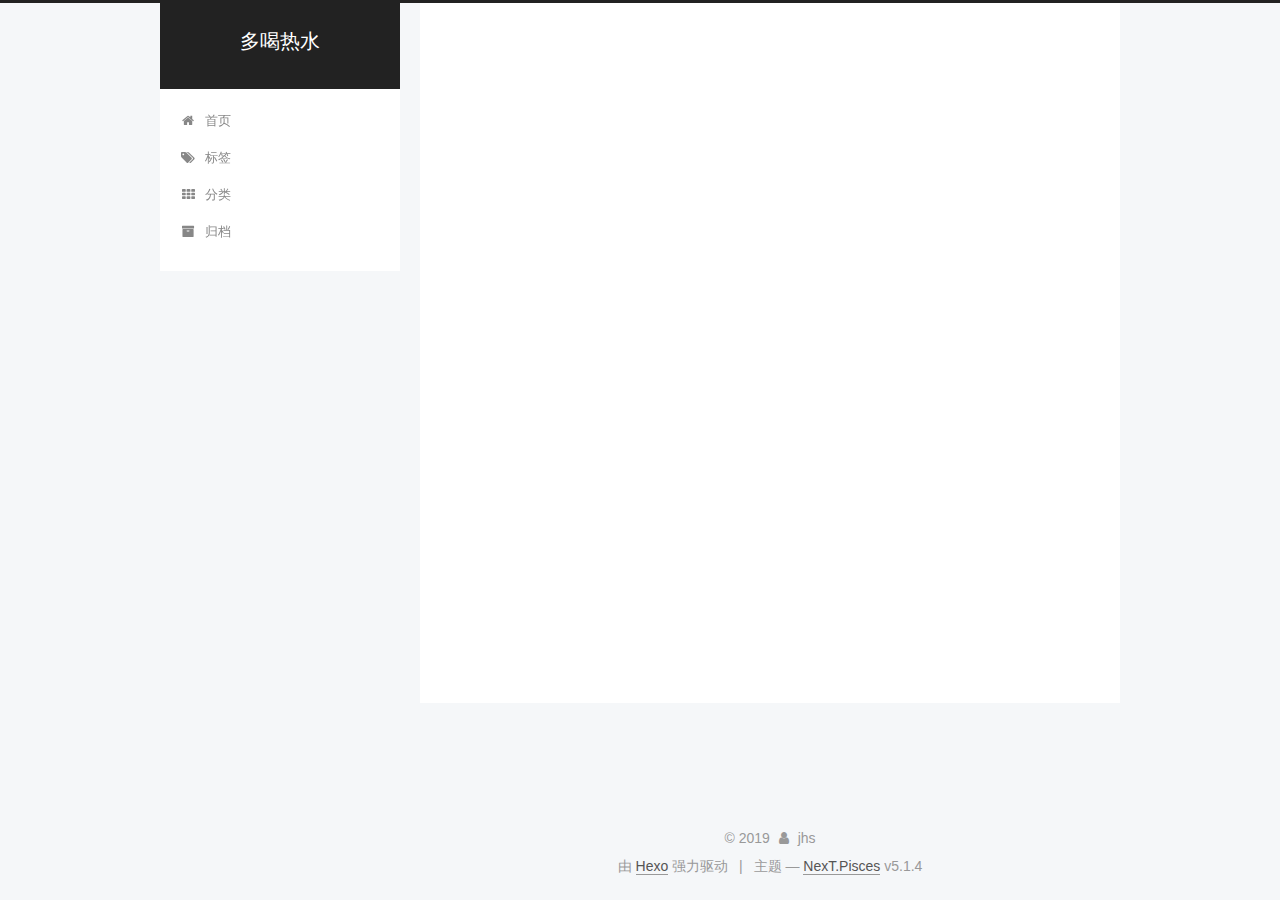
<file: archives/2019/index.html>
<!DOCTYPE html>



  


<html class="theme-next pisces use-motion" lang="zh-Hans">
<head><meta name="generator" content="Hexo 3.8.0">
  <meta charset="UTF-8">
<meta http-equiv="X-UA-Compatible" content="IE=edge">
<meta name="viewport" content="width=device-width, initial-scale=1, maximum-scale=1">
<meta name="theme-color" content="#222">









<meta http-equiv="Cache-Control" content="no-transform">
<meta http-equiv="Cache-Control" content="no-siteapp">
















  
  
  <link href="/lib/fancybox/source/jquery.fancybox.css?v=2.1.5" rel="stylesheet" type="text/css">







<link href="/lib/font-awesome/css/font-awesome.min.css?v=4.6.2" rel="stylesheet" type="text/css">

<link href="/css/main.css?v=5.1.4" rel="stylesheet" type="text/css">


  <link rel="apple-touch-icon" sizes="180x180" href="/images/apple-touch-icon-next.png?v=5.1.4">


  <link rel="icon" type="image/png" sizes="32x32" href="/images/favicon-32x32-next.png?v=5.1.4">


  <link rel="icon" type="image/png" sizes="16x16" href="/images/favicon-16x16-next.png?v=5.1.4">


  <link rel="mask-icon" href="/images/logo.svg?v=5.1.4" color="#222">





  <meta name="keywords" content="Hexo, NexT">





  <link rel="alternate" href="/atom.xml" title="多喝热水" type="application/atom+xml">






<meta property="og:type" content="website">
<meta property="og:title" content="多喝热水">
<meta property="og:url" content="http://yoursite.com/archives/2019/index.html">
<meta property="og:site_name" content="多喝热水">
<meta property="og:locale" content="zh-Hans">
<meta name="twitter:card" content="summary">
<meta name="twitter:title" content="多喝热水">



<script type="text/javascript" id="hexo.configurations">
  var NexT = window.NexT || {};
  var CONFIG = {
    root: '/',
    scheme: 'Pisces',
    version: '5.1.4',
    sidebar: {"position":"left","display":"post","offset":12,"b2t":false,"scrollpercent":false,"onmobile":false},
    fancybox: true,
    tabs: true,
    motion: {"enable":true,"async":false,"transition":{"post_block":"fadeIn","post_header":"slideDownIn","post_body":"slideDownIn","coll_header":"slideLeftIn","sidebar":"slideUpIn"}},
    duoshuo: {
      userId: '0',
      author: '博主'
    },
    algolia: {
      applicationID: '',
      apiKey: '',
      indexName: '',
      hits: {"per_page":10},
      labels: {"input_placeholder":"Search for Posts","hits_empty":"We didn't find any results for the search: ${query}","hits_stats":"${hits} results found in ${time} ms"}
    }
  };
</script>



  <link rel="canonical" href="http://yoursite.com/archives/2019/">





  <title>归档 | 多喝热水</title>
  








</head>

<body itemscope itemtype="http://schema.org/WebPage" lang="zh-Hans">

  
  
    
  

  <div class="container sidebar-position-left page-archive">
    <div class="headband"></div>

    <header id="header" class="header" itemscope itemtype="http://schema.org/WPHeader">
      <div class="header-inner"><div class="site-brand-wrapper">
  <div class="site-meta ">
    

    <div class="custom-logo-site-title">
      <a href="/" class="brand" rel="start">
        <span class="logo-line-before"><i></i></span>
        <span class="site-title">多喝热水</span>
        <span class="logo-line-after"><i></i></span>
      </a>
    </div>
      
        <p class="site-subtitle"></p>
      
  </div>

  <div class="site-nav-toggle">
    <button>
      <span class="btn-bar"></span>
      <span class="btn-bar"></span>
      <span class="btn-bar"></span>
    </button>
  </div>
</div>

<nav class="site-nav">
  

  
    <ul id="menu" class="menu">
      
        
        <li class="menu-item menu-item-home">
          <a href="/" rel="section">
            
              <i class="menu-item-icon fa fa-fw fa-home"></i> <br>
            
            首页
          </a>
        </li>
      
        
        <li class="menu-item menu-item-tags">
          <a href="/tags/" rel="section">
            
              <i class="menu-item-icon fa fa-fw fa-tags"></i> <br>
            
            标签
          </a>
        </li>
      
        
        <li class="menu-item menu-item-categories">
          <a href="/categories/" rel="section">
            
              <i class="menu-item-icon fa fa-fw fa-th"></i> <br>
            
            分类
          </a>
        </li>
      
        
        <li class="menu-item menu-item-archives">
          <a href="/archives/" rel="section">
            
              <i class="menu-item-icon fa fa-fw fa-archive"></i> <br>
            
            归档
          </a>
        </li>
      

      
    </ul>
  

  
</nav>



 </div>
    </header>

    <main id="main" class="main">
      <div class="main-inner">
        <div class="content-wrap">
          <div id="content" class="content">
            

  
  
  
  <div class="post-block archive">
    <div id="posts" class="posts-collapse">
      <span class="archive-move-on"></span>

      <span class="archive-page-counter">
        
        
        
          
        
        嗯..! 目前共计 2 篇日志。 继续努力。
      </span>

      

        
        
        

        
          
          <div class="collection-title">
            <h1 class="archive-year" id="archive-year-2019">2019</h1>
          </div>
        
        

        

  <article class="post post-type-categories" itemscope itemtype="http://schema.org/Article">
    <header class="post-header">

      <h2 class="post-title">
        
            <a class="post-title-link" href="/2019/03/15/多喝热水/" itemprop="url">
              
                <span itemprop="name">多喝热水</span>
              
            </a>
        
      </h2>

      <div class="post-meta">
        <time class="post-time" itemprop="dateCreated" datetime="2019-03-15T16:03:14+08:00" content="2019-03-15">
          03-15
        </time>
      </div>

    </header>
  </article>



      

        
        
        

        
        

        

  <article class="post post-type-normal" itemscope itemtype="http://schema.org/Article">
    <header class="post-header">

      <h2 class="post-title">
        
            <a class="post-title-link" href="/2019/03/15/hello-world/" itemprop="url">
              
                <span itemprop="name">Hello World</span>
              
            </a>
        
      </h2>

      <div class="post-meta">
        <time class="post-time" itemprop="dateCreated" datetime="2019-03-15T14:50:23+08:00" content="2019-03-15">
          03-15
        </time>
      </div>

    </header>
  </article>



      

    </div>
  </div>
  
  
  

  



          </div>
          


          

        </div>
        
          
  
  <div class="sidebar-toggle">
    <div class="sidebar-toggle-line-wrap">
      <span class="sidebar-toggle-line sidebar-toggle-line-first"></span>
      <span class="sidebar-toggle-line sidebar-toggle-line-middle"></span>
      <span class="sidebar-toggle-line sidebar-toggle-line-last"></span>
    </div>
  </div>

  <aside id="sidebar" class="sidebar">
    
    <div class="sidebar-inner">

      

      

      <section class="site-overview-wrap sidebar-panel sidebar-panel-active">
        <div class="site-overview">
          <div class="site-author motion-element" itemprop="author" itemscope itemtype="http://schema.org/Person">
            
              <img class="site-author-image" itemprop="image" src="/images/header_png.png" alt="jhs">
            
              <p class="site-author-name" itemprop="name">jhs</p>
              <p class="site-description motion-element" itemprop="description"></p>
          </div>

          <nav class="site-state motion-element">

            
              <div class="site-state-item site-state-posts">
              
                <a href="/archives/">
              
                  <span class="site-state-item-count">2</span>
                  <span class="site-state-item-name">日志</span>
                </a>
              </div>
            

            
              
              
              <div class="site-state-item site-state-categories">
                
                  <span class="site-state-item-count">2</span>
                  <span class="site-state-item-name">分类</span>
                
              </div>
            

            
              
              
              <div class="site-state-item site-state-tags">
                
                  <span class="site-state-item-count">1</span>
                  <span class="site-state-item-name">标签</span>
                
              </div>
            

          </nav>

          
            <div class="feed-link motion-element">
              <a href="/atom.xml" rel="alternate">
                <i class="fa fa-rss"></i>
                RSS
              </a>
            </div>
          

          

          
          

          
          

          

        </div>
      </section>

      

      

    </div>
  </aside>


        
      </div>
    </main>

    <footer id="footer" class="footer">
      <div class="footer-inner">
        <div class="copyright">&copy; <span itemprop="copyrightYear">2019</span>
  <span class="with-love">
    <i class="fa fa-user"></i>
  </span>
  <span class="author" itemprop="copyrightHolder">jhs</span>

  
</div>


  <div class="powered-by">由 <a class="theme-link" target="_blank" href="https://hexo.io">Hexo</a> 强力驱动</div>



  <span class="post-meta-divider">|</span>



  <div class="theme-info">主题 &mdash; <a class="theme-link" target="_blank" href="https://github.com/iissnan/hexo-theme-next">NexT.Pisces</a> v5.1.4</div>




        







        
      </div>
    </footer>

    
      <div class="back-to-top">
        <i class="fa fa-arrow-up"></i>
        
      </div>
    

    

  </div>

  

<script type="text/javascript">
  if (Object.prototype.toString.call(window.Promise) !== '[object Function]') {
    window.Promise = null;
  }
</script>









  












  
  
    <script type="text/javascript" src="/lib/jquery/index.js?v=2.1.3"></script>
  

  
  
    <script type="text/javascript" src="/lib/fastclick/lib/fastclick.min.js?v=1.0.6"></script>
  

  
  
    <script type="text/javascript" src="/lib/jquery_lazyload/jquery.lazyload.js?v=1.9.7"></script>
  

  
  
    <script type="text/javascript" src="/lib/velocity/velocity.min.js?v=1.2.1"></script>
  

  
  
    <script type="text/javascript" src="/lib/velocity/velocity.ui.min.js?v=1.2.1"></script>
  

  
  
    <script type="text/javascript" src="/lib/fancybox/source/jquery.fancybox.pack.js?v=2.1.5"></script>
  


  


  <script type="text/javascript" src="/js/src/utils.js?v=5.1.4"></script>

  <script type="text/javascript" src="/js/src/motion.js?v=5.1.4"></script>



  
  


  <script type="text/javascript" src="/js/src/affix.js?v=5.1.4"></script>

  <script type="text/javascript" src="/js/src/schemes/pisces.js?v=5.1.4"></script>



  

  


  <script type="text/javascript" src="/js/src/bootstrap.js?v=5.1.4"></script>



  


  




	





  





  












  





  

  

  

  
  

  

  

  

</body>
</html>
</file>
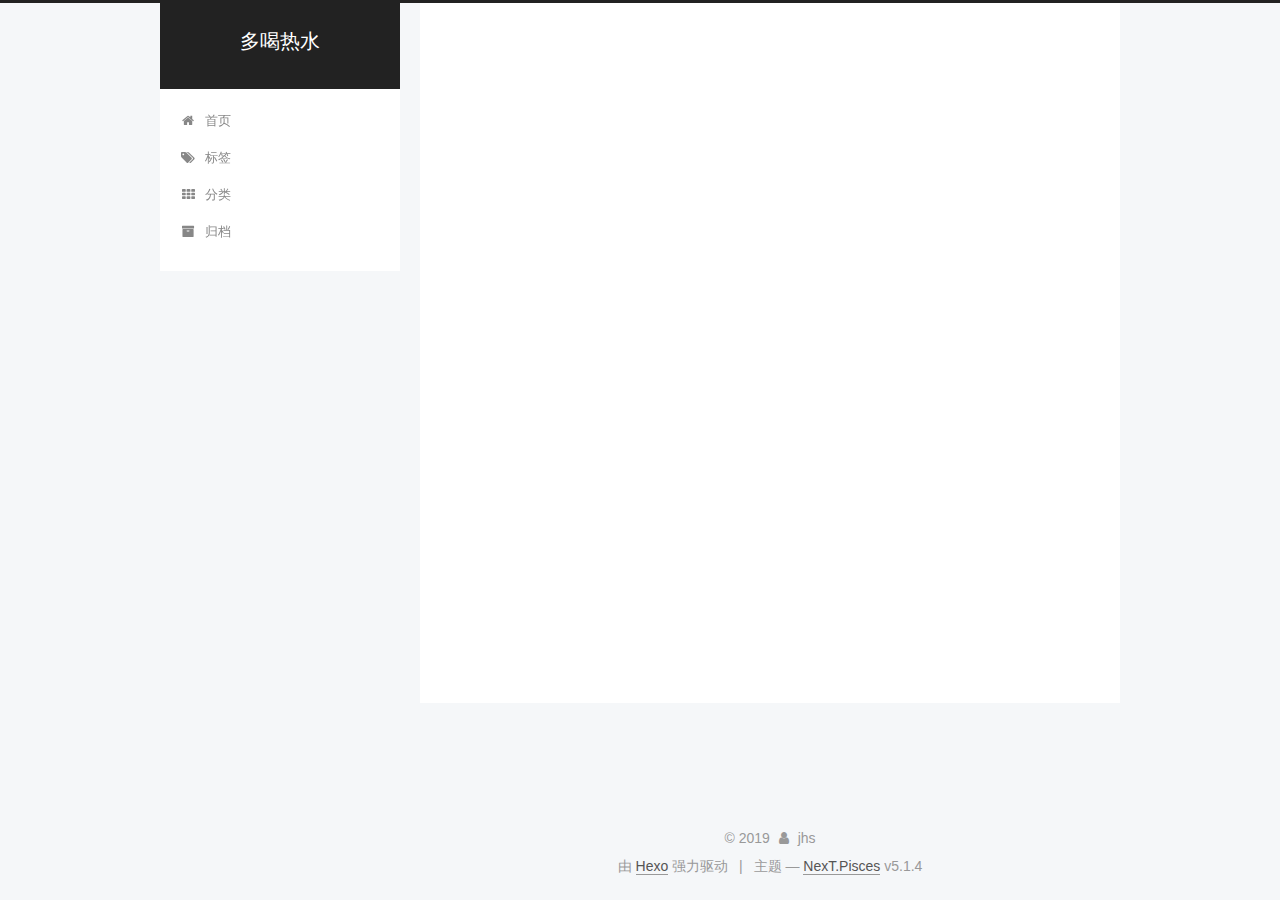
<file: categories/午夜之声/index.html>
<!DOCTYPE html>



  


<html class="theme-next pisces use-motion" lang="zh-Hans">
<head><meta name="generator" content="Hexo 3.8.0">
  <meta charset="UTF-8">
<meta http-equiv="X-UA-Compatible" content="IE=edge">
<meta name="viewport" content="width=device-width, initial-scale=1, maximum-scale=1">
<meta name="theme-color" content="#222">









<meta http-equiv="Cache-Control" content="no-transform">
<meta http-equiv="Cache-Control" content="no-siteapp">
















  
  
  <link href="/lib/fancybox/source/jquery.fancybox.css?v=2.1.5" rel="stylesheet" type="text/css">







<link href="/lib/font-awesome/css/font-awesome.min.css?v=4.6.2" rel="stylesheet" type="text/css">

<link href="/css/main.css?v=5.1.4" rel="stylesheet" type="text/css">


  <link rel="apple-touch-icon" sizes="180x180" href="/images/apple-touch-icon-next.png?v=5.1.4">


  <link rel="icon" type="image/png" sizes="32x32" href="/images/favicon-32x32-next.png?v=5.1.4">


  <link rel="icon" type="image/png" sizes="16x16" href="/images/favicon-16x16-next.png?v=5.1.4">


  <link rel="mask-icon" href="/images/logo.svg?v=5.1.4" color="#222">





  <meta name="keywords" content="Hexo, NexT">





  <link rel="alternate" href="/atom.xml" title="多喝热水" type="application/atom+xml">






<meta property="og:type" content="website">
<meta property="og:title" content="多喝热水">
<meta property="og:url" content="http://yoursite.com/categories/午夜之声/index.html">
<meta property="og:site_name" content="多喝热水">
<meta property="og:locale" content="zh-Hans">
<meta name="twitter:card" content="summary">
<meta name="twitter:title" content="多喝热水">



<script type="text/javascript" id="hexo.configurations">
  var NexT = window.NexT || {};
  var CONFIG = {
    root: '/',
    scheme: 'Pisces',
    version: '5.1.4',
    sidebar: {"position":"left","display":"post","offset":12,"b2t":false,"scrollpercent":false,"onmobile":false},
    fancybox: true,
    tabs: true,
    motion: {"enable":true,"async":false,"transition":{"post_block":"fadeIn","post_header":"slideDownIn","post_body":"slideDownIn","coll_header":"slideLeftIn","sidebar":"slideUpIn"}},
    duoshuo: {
      userId: '0',
      author: '博主'
    },
    algolia: {
      applicationID: '',
      apiKey: '',
      indexName: '',
      hits: {"per_page":10},
      labels: {"input_placeholder":"Search for Posts","hits_empty":"We didn't find any results for the search: ${query}","hits_stats":"${hits} results found in ${time} ms"}
    }
  };
</script>



  <link rel="canonical" href="http://yoursite.com/categories/午夜之声/">





  <title>分类: 午夜之声 | 多喝热水</title>
  








</head>

<body itemscope itemtype="http://schema.org/WebPage" lang="zh-Hans">

  
  
    
  

  <div class="container sidebar-position-left ">
    <div class="headband"></div>

    <header id="header" class="header" itemscope itemtype="http://schema.org/WPHeader">
      <div class="header-inner"><div class="site-brand-wrapper">
  <div class="site-meta ">
    

    <div class="custom-logo-site-title">
      <a href="/" class="brand" rel="start">
        <span class="logo-line-before"><i></i></span>
        <span class="site-title">多喝热水</span>
        <span class="logo-line-after"><i></i></span>
      </a>
    </div>
      
        <p class="site-subtitle"></p>
      
  </div>

  <div class="site-nav-toggle">
    <button>
      <span class="btn-bar"></span>
      <span class="btn-bar"></span>
      <span class="btn-bar"></span>
    </button>
  </div>
</div>

<nav class="site-nav">
  

  
    <ul id="menu" class="menu">
      
        
        <li class="menu-item menu-item-home">
          <a href="/" rel="section">
            
              <i class="menu-item-icon fa fa-fw fa-home"></i> <br>
            
            首页
          </a>
        </li>
      
        
        <li class="menu-item menu-item-tags">
          <a href="/tags/" rel="section">
            
              <i class="menu-item-icon fa fa-fw fa-tags"></i> <br>
            
            标签
          </a>
        </li>
      
        
        <li class="menu-item menu-item-categories">
          <a href="/categories/" rel="section">
            
              <i class="menu-item-icon fa fa-fw fa-th"></i> <br>
            
            分类
          </a>
        </li>
      
        
        <li class="menu-item menu-item-archives">
          <a href="/archives/" rel="section">
            
              <i class="menu-item-icon fa fa-fw fa-archive"></i> <br>
            
            归档
          </a>
        </li>
      

      
    </ul>
  

  
</nav>



 </div>
    </header>

    <main id="main" class="main">
      <div class="main-inner">
        <div class="content-wrap">
          <div id="content" class="content">
            

  
  
  
  <div class="post-block category">

    <div id="posts" class="posts-collapse">
      <div class="collection-title">
        <h1>午夜之声<small>分类</small>
        </h1>
      </div>

      
        

  <article class="post post-type-categories" itemscope itemtype="http://schema.org/Article">
    <header class="post-header">

      <h2 class="post-title">
        
            <a class="post-title-link" href="/2019/03/15/多喝热水/" itemprop="url">
              
                <span itemprop="name">多喝热水</span>
              
            </a>
        
      </h2>

      <div class="post-meta">
        <time class="post-time" itemprop="dateCreated" datetime="2019-03-15T16:03:14+08:00" content="2019-03-15">
          03-15
        </time>
      </div>

    </header>
  </article>


      
    </div>

  </div>
  
  
  

  



          </div>
          


          

        </div>
        
          
  
  <div class="sidebar-toggle">
    <div class="sidebar-toggle-line-wrap">
      <span class="sidebar-toggle-line sidebar-toggle-line-first"></span>
      <span class="sidebar-toggle-line sidebar-toggle-line-middle"></span>
      <span class="sidebar-toggle-line sidebar-toggle-line-last"></span>
    </div>
  </div>

  <aside id="sidebar" class="sidebar">
    
    <div class="sidebar-inner">

      

      

      <section class="site-overview-wrap sidebar-panel sidebar-panel-active">
        <div class="site-overview">
          <div class="site-author motion-element" itemprop="author" itemscope itemtype="http://schema.org/Person">
            
              <img class="site-author-image" itemprop="image" src="/images/header_png.png" alt="jhs">
            
              <p class="site-author-name" itemprop="name">jhs</p>
              <p class="site-description motion-element" itemprop="description"></p>
          </div>

          <nav class="site-state motion-element">

            
              <div class="site-state-item site-state-posts">
              
                <a href="/archives/">
              
                  <span class="site-state-item-count">2</span>
                  <span class="site-state-item-name">日志</span>
                </a>
              </div>
            

            
              
              
              <div class="site-state-item site-state-categories">
                
                  <span class="site-state-item-count">2</span>
                  <span class="site-state-item-name">分类</span>
                
              </div>
            

            
              
              
              <div class="site-state-item site-state-tags">
                
                  <span class="site-state-item-count">1</span>
                  <span class="site-state-item-name">标签</span>
                
              </div>
            

          </nav>

          
            <div class="feed-link motion-element">
              <a href="/atom.xml" rel="alternate">
                <i class="fa fa-rss"></i>
                RSS
              </a>
            </div>
          

          

          
          

          
          

          

        </div>
      </section>

      

      

    </div>
  </aside>


        
      </div>
    </main>

    <footer id="footer" class="footer">
      <div class="footer-inner">
        <div class="copyright">&copy; <span itemprop="copyrightYear">2019</span>
  <span class="with-love">
    <i class="fa fa-user"></i>
  </span>
  <span class="author" itemprop="copyrightHolder">jhs</span>

  
</div>


  <div class="powered-by">由 <a class="theme-link" target="_blank" href="https://hexo.io">Hexo</a> 强力驱动</div>



  <span class="post-meta-divider">|</span>



  <div class="theme-info">主题 &mdash; <a class="theme-link" target="_blank" href="https://github.com/iissnan/hexo-theme-next">NexT.Pisces</a> v5.1.4</div>




        







        
      </div>
    </footer>

    
      <div class="back-to-top">
        <i class="fa fa-arrow-up"></i>
        
      </div>
    

    

  </div>

  

<script type="text/javascript">
  if (Object.prototype.toString.call(window.Promise) !== '[object Function]') {
    window.Promise = null;
  }
</script>









  












  
  
    <script type="text/javascript" src="/lib/jquery/index.js?v=2.1.3"></script>
  

  
  
    <script type="text/javascript" src="/lib/fastclick/lib/fastclick.min.js?v=1.0.6"></script>
  

  
  
    <script type="text/javascript" src="/lib/jquery_lazyload/jquery.lazyload.js?v=1.9.7"></script>
  

  
  
    <script type="text/javascript" src="/lib/velocity/velocity.min.js?v=1.2.1"></script>
  

  
  
    <script type="text/javascript" src="/lib/velocity/velocity.ui.min.js?v=1.2.1"></script>
  

  
  
    <script type="text/javascript" src="/lib/fancybox/source/jquery.fancybox.pack.js?v=2.1.5"></script>
  


  


  <script type="text/javascript" src="/js/src/utils.js?v=5.1.4"></script>

  <script type="text/javascript" src="/js/src/motion.js?v=5.1.4"></script>



  
  


  <script type="text/javascript" src="/js/src/affix.js?v=5.1.4"></script>

  <script type="text/javascript" src="/js/src/schemes/pisces.js?v=5.1.4"></script>



  

  


  <script type="text/javascript" src="/js/src/bootstrap.js?v=5.1.4"></script>



  


  




	





  





  












  





  

  

  

  
  

  

  

  

</body>
</html>
</file>
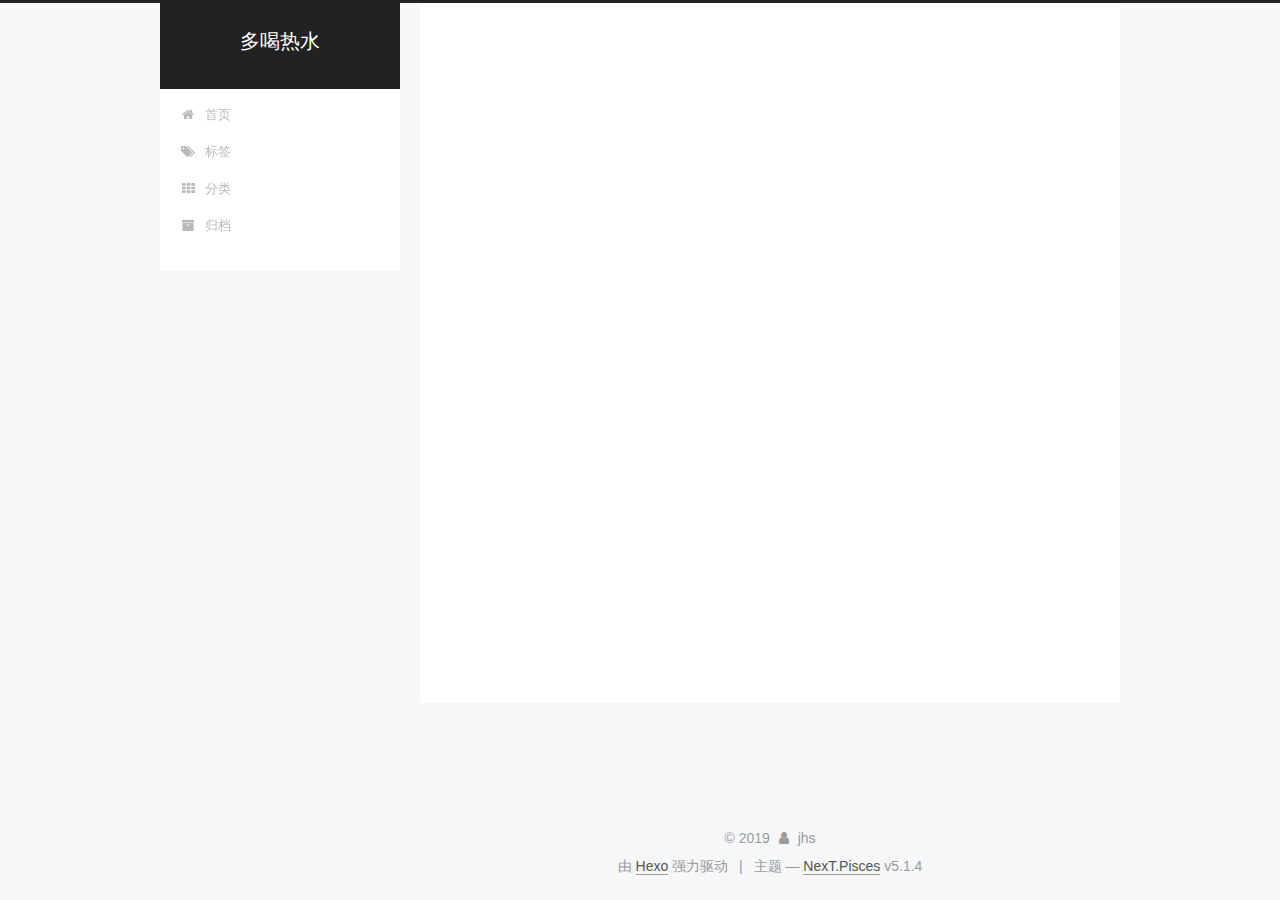
<file: tags/博客，文章，随笔/index.html>
<!DOCTYPE html>



  


<html class="theme-next pisces use-motion" lang="zh-Hans">
<head><meta name="generator" content="Hexo 3.8.0">
  <meta charset="UTF-8">
<meta http-equiv="X-UA-Compatible" content="IE=edge">
<meta name="viewport" content="width=device-width, initial-scale=1, maximum-scale=1">
<meta name="theme-color" content="#222">









<meta http-equiv="Cache-Control" content="no-transform">
<meta http-equiv="Cache-Control" content="no-siteapp">
















  
  
  <link href="/lib/fancybox/source/jquery.fancybox.css?v=2.1.5" rel="stylesheet" type="text/css">







<link href="/lib/font-awesome/css/font-awesome.min.css?v=4.6.2" rel="stylesheet" type="text/css">

<link href="/css/main.css?v=5.1.4" rel="stylesheet" type="text/css">


  <link rel="apple-touch-icon" sizes="180x180" href="/images/apple-touch-icon-next.png?v=5.1.4">


  <link rel="icon" type="image/png" sizes="32x32" href="/images/favicon-32x32-next.png?v=5.1.4">


  <link rel="icon" type="image/png" sizes="16x16" href="/images/favicon-16x16-next.png?v=5.1.4">


  <link rel="mask-icon" href="/images/logo.svg?v=5.1.4" color="#222">





  <meta name="keywords" content="Hexo, NexT">





  <link rel="alternate" href="/atom.xml" title="多喝热水" type="application/atom+xml">






<meta property="og:type" content="website">
<meta property="og:title" content="多喝热水">
<meta property="og:url" content="http://yoursite.com/tags/博客，文章，随笔/index.html">
<meta property="og:site_name" content="多喝热水">
<meta property="og:locale" content="zh-Hans">
<meta name="twitter:card" content="summary">
<meta name="twitter:title" content="多喝热水">



<script type="text/javascript" id="hexo.configurations">
  var NexT = window.NexT || {};
  var CONFIG = {
    root: '/',
    scheme: 'Pisces',
    version: '5.1.4',
    sidebar: {"position":"left","display":"post","offset":12,"b2t":false,"scrollpercent":false,"onmobile":false},
    fancybox: true,
    tabs: true,
    motion: {"enable":true,"async":false,"transition":{"post_block":"fadeIn","post_header":"slideDownIn","post_body":"slideDownIn","coll_header":"slideLeftIn","sidebar":"slideUpIn"}},
    duoshuo: {
      userId: '0',
      author: '博主'
    },
    algolia: {
      applicationID: '',
      apiKey: '',
      indexName: '',
      hits: {"per_page":10},
      labels: {"input_placeholder":"Search for Posts","hits_empty":"We didn't find any results for the search: ${query}","hits_stats":"${hits} results found in ${time} ms"}
    }
  };
</script>



  <link rel="canonical" href="http://yoursite.com/tags/博客，文章，随笔/">





  <title>标签: 博客，文章，随笔 | 多喝热水</title>
  








</head>

<body itemscope itemtype="http://schema.org/WebPage" lang="zh-Hans">

  
  
    
  

  <div class="container sidebar-position-left ">
    <div class="headband"></div>

    <header id="header" class="header" itemscope itemtype="http://schema.org/WPHeader">
      <div class="header-inner"><div class="site-brand-wrapper">
  <div class="site-meta ">
    

    <div class="custom-logo-site-title">
      <a href="/" class="brand" rel="start">
        <span class="logo-line-before"><i></i></span>
        <span class="site-title">多喝热水</span>
        <span class="logo-line-after"><i></i></span>
      </a>
    </div>
      
        <p class="site-subtitle"></p>
      
  </div>

  <div class="site-nav-toggle">
    <button>
      <span class="btn-bar"></span>
      <span class="btn-bar"></span>
      <span class="btn-bar"></span>
    </button>
  </div>
</div>

<nav class="site-nav">
  

  
    <ul id="menu" class="menu">
      
        
        <li class="menu-item menu-item-home">
          <a href="/" rel="section">
            
              <i class="menu-item-icon fa fa-fw fa-home"></i> <br>
            
            首页
          </a>
        </li>
      
        
        <li class="menu-item menu-item-tags">
          <a href="/tags/" rel="section">
            
              <i class="menu-item-icon fa fa-fw fa-tags"></i> <br>
            
            标签
          </a>
        </li>
      
        
        <li class="menu-item menu-item-categories">
          <a href="/categories/" rel="section">
            
              <i class="menu-item-icon fa fa-fw fa-th"></i> <br>
            
            分类
          </a>
        </li>
      
        
        <li class="menu-item menu-item-archives">
          <a href="/archives/" rel="section">
            
              <i class="menu-item-icon fa fa-fw fa-archive"></i> <br>
            
            归档
          </a>
        </li>
      

      
    </ul>
  

  
</nav>



 </div>
    </header>

    <main id="main" class="main">
      <div class="main-inner">
        <div class="content-wrap">
          <div id="content" class="content">
            

  
  
  
  <div class="post-block tag">

    <div id="posts" class="posts-collapse">
      <div class="collection-title">
        <h1>博客，文章，随笔<small>标签</small>
        </h1>
      </div>

      
        

  <article class="post post-type-categories" itemscope itemtype="http://schema.org/Article">
    <header class="post-header">

      <h2 class="post-title">
        
            <a class="post-title-link" href="/2019/03/15/多喝热水/" itemprop="url">
              
                <span itemprop="name">多喝热水</span>
              
            </a>
        
      </h2>

      <div class="post-meta">
        <time class="post-time" itemprop="dateCreated" datetime="2019-03-15T16:03:14+08:00" content="2019-03-15">
          03-15
        </time>
      </div>

    </header>
  </article>


      
    </div>

  </div>
  
  
  

  


          </div>
          


          

        </div>
        
          
  
  <div class="sidebar-toggle">
    <div class="sidebar-toggle-line-wrap">
      <span class="sidebar-toggle-line sidebar-toggle-line-first"></span>
      <span class="sidebar-toggle-line sidebar-toggle-line-middle"></span>
      <span class="sidebar-toggle-line sidebar-toggle-line-last"></span>
    </div>
  </div>

  <aside id="sidebar" class="sidebar">
    
    <div class="sidebar-inner">

      

      

      <section class="site-overview-wrap sidebar-panel sidebar-panel-active">
        <div class="site-overview">
          <div class="site-author motion-element" itemprop="author" itemscope itemtype="http://schema.org/Person">
            
              <img class="site-author-image" itemprop="image" src="/images/header_png.png" alt="jhs">
            
              <p class="site-author-name" itemprop="name">jhs</p>
              <p class="site-description motion-element" itemprop="description"></p>
          </div>

          <nav class="site-state motion-element">

            
              <div class="site-state-item site-state-posts">
              
                <a href="/archives/">
              
                  <span class="site-state-item-count">2</span>
                  <span class="site-state-item-name">日志</span>
                </a>
              </div>
            

            
              
              
              <div class="site-state-item site-state-categories">
                
                  <span class="site-state-item-count">2</span>
                  <span class="site-state-item-name">分类</span>
                
              </div>
            

            
              
              
              <div class="site-state-item site-state-tags">
                
                  <span class="site-state-item-count">1</span>
                  <span class="site-state-item-name">标签</span>
                
              </div>
            

          </nav>

          
            <div class="feed-link motion-element">
              <a href="/atom.xml" rel="alternate">
                <i class="fa fa-rss"></i>
                RSS
              </a>
            </div>
          

          

          
          

          
          

          

        </div>
      </section>

      

      

    </div>
  </aside>


        
      </div>
    </main>

    <footer id="footer" class="footer">
      <div class="footer-inner">
        <div class="copyright">&copy; <span itemprop="copyrightYear">2019</span>
  <span class="with-love">
    <i class="fa fa-user"></i>
  </span>
  <span class="author" itemprop="copyrightHolder">jhs</span>

  
</div>


  <div class="powered-by">由 <a class="theme-link" target="_blank" href="https://hexo.io">Hexo</a> 强力驱动</div>



  <span class="post-meta-divider">|</span>



  <div class="theme-info">主题 &mdash; <a class="theme-link" target="_blank" href="https://github.com/iissnan/hexo-theme-next">NexT.Pisces</a> v5.1.4</div>




        







        
      </div>
    </footer>

    
      <div class="back-to-top">
        <i class="fa fa-arrow-up"></i>
        
      </div>
    

    

  </div>

  

<script type="text/javascript">
  if (Object.prototype.toString.call(window.Promise) !== '[object Function]') {
    window.Promise = null;
  }
</script>









  












  
  
    <script type="text/javascript" src="/lib/jquery/index.js?v=2.1.3"></script>
  

  
  
    <script type="text/javascript" src="/lib/fastclick/lib/fastclick.min.js?v=1.0.6"></script>
  

  
  
    <script type="text/javascript" src="/lib/jquery_lazyload/jquery.lazyload.js?v=1.9.7"></script>
  

  
  
    <script type="text/javascript" src="/lib/velocity/velocity.min.js?v=1.2.1"></script>
  

  
  
    <script type="text/javascript" src="/lib/velocity/velocity.ui.min.js?v=1.2.1"></script>
  

  
  
    <script type="text/javascript" src="/lib/fancybox/source/jquery.fancybox.pack.js?v=2.1.5"></script>
  


  


  <script type="text/javascript" src="/js/src/utils.js?v=5.1.4"></script>

  <script type="text/javascript" src="/js/src/motion.js?v=5.1.4"></script>



  
  


  <script type="text/javascript" src="/js/src/affix.js?v=5.1.4"></script>

  <script type="text/javascript" src="/js/src/schemes/pisces.js?v=5.1.4"></script>



  

  


  <script type="text/javascript" src="/js/src/bootstrap.js?v=5.1.4"></script>



  


  




	





  





  












  





  

  

  

  
  

  

  

  

</body>
</html>
</file>
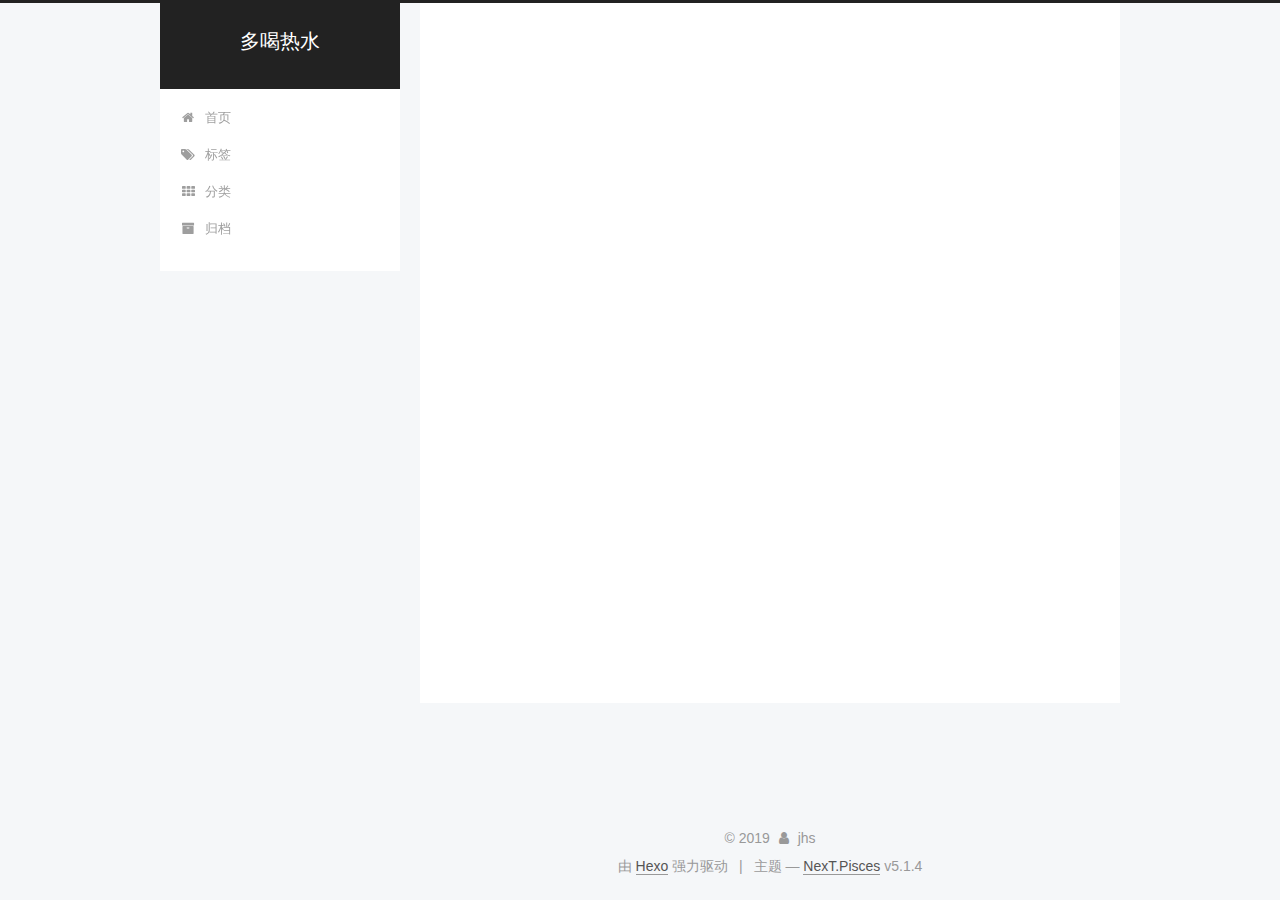
<file: archives/2019/03/index.html>
<!DOCTYPE html>



  


<html class="theme-next pisces use-motion" lang="zh-Hans">
<head><meta name="generator" content="Hexo 3.8.0">
  <meta charset="UTF-8">
<meta http-equiv="X-UA-Compatible" content="IE=edge">
<meta name="viewport" content="width=device-width, initial-scale=1, maximum-scale=1">
<meta name="theme-color" content="#222">









<meta http-equiv="Cache-Control" content="no-transform">
<meta http-equiv="Cache-Control" content="no-siteapp">
















  
  
  <link href="/lib/fancybox/source/jquery.fancybox.css?v=2.1.5" rel="stylesheet" type="text/css">







<link href="/lib/font-awesome/css/font-awesome.min.css?v=4.6.2" rel="stylesheet" type="text/css">

<link href="/css/main.css?v=5.1.4" rel="stylesheet" type="text/css">


  <link rel="apple-touch-icon" sizes="180x180" href="/images/apple-touch-icon-next.png?v=5.1.4">


  <link rel="icon" type="image/png" sizes="32x32" href="/images/favicon-32x32-next.png?v=5.1.4">


  <link rel="icon" type="image/png" sizes="16x16" href="/images/favicon-16x16-next.png?v=5.1.4">


  <link rel="mask-icon" href="/images/logo.svg?v=5.1.4" color="#222">





  <meta name="keywords" content="Hexo, NexT">





  <link rel="alternate" href="/atom.xml" title="多喝热水" type="application/atom+xml">






<meta property="og:type" content="website">
<meta property="og:title" content="多喝热水">
<meta property="og:url" content="http://yoursite.com/archives/2019/03/index.html">
<meta property="og:site_name" content="多喝热水">
<meta property="og:locale" content="zh-Hans">
<meta name="twitter:card" content="summary">
<meta name="twitter:title" content="多喝热水">



<script type="text/javascript" id="hexo.configurations">
  var NexT = window.NexT || {};
  var CONFIG = {
    root: '/',
    scheme: 'Pisces',
    version: '5.1.4',
    sidebar: {"position":"left","display":"post","offset":12,"b2t":false,"scrollpercent":false,"onmobile":false},
    fancybox: true,
    tabs: true,
    motion: {"enable":true,"async":false,"transition":{"post_block":"fadeIn","post_header":"slideDownIn","post_body":"slideDownIn","coll_header":"slideLeftIn","sidebar":"slideUpIn"}},
    duoshuo: {
      userId: '0',
      author: '博主'
    },
    algolia: {
      applicationID: '',
      apiKey: '',
      indexName: '',
      hits: {"per_page":10},
      labels: {"input_placeholder":"Search for Posts","hits_empty":"We didn't find any results for the search: ${query}","hits_stats":"${hits} results found in ${time} ms"}
    }
  };
</script>



  <link rel="canonical" href="http://yoursite.com/archives/2019/03/">





  <title>归档 | 多喝热水</title>
  








</head>

<body itemscope itemtype="http://schema.org/WebPage" lang="zh-Hans">

  
  
    
  

  <div class="container sidebar-position-left page-archive">
    <div class="headband"></div>

    <header id="header" class="header" itemscope itemtype="http://schema.org/WPHeader">
      <div class="header-inner"><div class="site-brand-wrapper">
  <div class="site-meta ">
    

    <div class="custom-logo-site-title">
      <a href="/" class="brand" rel="start">
        <span class="logo-line-before"><i></i></span>
        <span class="site-title">多喝热水</span>
        <span class="logo-line-after"><i></i></span>
      </a>
    </div>
      
        <p class="site-subtitle"></p>
      
  </div>

  <div class="site-nav-toggle">
    <button>
      <span class="btn-bar"></span>
      <span class="btn-bar"></span>
      <span class="btn-bar"></span>
    </button>
  </div>
</div>

<nav class="site-nav">
  

  
    <ul id="menu" class="menu">
      
        
        <li class="menu-item menu-item-home">
          <a href="/" rel="section">
            
              <i class="menu-item-icon fa fa-fw fa-home"></i> <br>
            
            首页
          </a>
        </li>
      
        
        <li class="menu-item menu-item-tags">
          <a href="/tags/" rel="section">
            
              <i class="menu-item-icon fa fa-fw fa-tags"></i> <br>
            
            标签
          </a>
        </li>
      
        
        <li class="menu-item menu-item-categories">
          <a href="/categories/" rel="section">
            
              <i class="menu-item-icon fa fa-fw fa-th"></i> <br>
            
            分类
          </a>
        </li>
      
        
        <li class="menu-item menu-item-archives">
          <a href="/archives/" rel="section">
            
              <i class="menu-item-icon fa fa-fw fa-archive"></i> <br>
            
            归档
          </a>
        </li>
      

      
    </ul>
  

  
</nav>



 </div>
    </header>

    <main id="main" class="main">
      <div class="main-inner">
        <div class="content-wrap">
          <div id="content" class="content">
            

  
  
  
  <div class="post-block archive">
    <div id="posts" class="posts-collapse">
      <span class="archive-move-on"></span>

      <span class="archive-page-counter">
        
        
        
          
        
        嗯..! 目前共计 2 篇日志。 继续努力。
      </span>

      

        
        
        

        
          
          <div class="collection-title">
            <h1 class="archive-year" id="archive-year-2019">2019</h1>
          </div>
        
        

        

  <article class="post post-type-categories" itemscope itemtype="http://schema.org/Article">
    <header class="post-header">

      <h2 class="post-title">
        
            <a class="post-title-link" href="/2019/03/15/多喝热水/" itemprop="url">
              
                <span itemprop="name">多喝热水</span>
              
            </a>
        
      </h2>

      <div class="post-meta">
        <time class="post-time" itemprop="dateCreated" datetime="2019-03-15T16:03:14+08:00" content="2019-03-15">
          03-15
        </time>
      </div>

    </header>
  </article>



      

        
        
        

        
        

        

  <article class="post post-type-normal" itemscope itemtype="http://schema.org/Article">
    <header class="post-header">

      <h2 class="post-title">
        
            <a class="post-title-link" href="/2019/03/15/hello-world/" itemprop="url">
              
                <span itemprop="name">Hello World</span>
              
            </a>
        
      </h2>

      <div class="post-meta">
        <time class="post-time" itemprop="dateCreated" datetime="2019-03-15T14:50:23+08:00" content="2019-03-15">
          03-15
        </time>
      </div>

    </header>
  </article>



      

    </div>
  </div>
  
  
  

  



          </div>
          


          

        </div>
        
          
  
  <div class="sidebar-toggle">
    <div class="sidebar-toggle-line-wrap">
      <span class="sidebar-toggle-line sidebar-toggle-line-first"></span>
      <span class="sidebar-toggle-line sidebar-toggle-line-middle"></span>
      <span class="sidebar-toggle-line sidebar-toggle-line-last"></span>
    </div>
  </div>

  <aside id="sidebar" class="sidebar">
    
    <div class="sidebar-inner">

      

      

      <section class="site-overview-wrap sidebar-panel sidebar-panel-active">
        <div class="site-overview">
          <div class="site-author motion-element" itemprop="author" itemscope itemtype="http://schema.org/Person">
            
              <img class="site-author-image" itemprop="image" src="/images/header_png.png" alt="jhs">
            
              <p class="site-author-name" itemprop="name">jhs</p>
              <p class="site-description motion-element" itemprop="description"></p>
          </div>

          <nav class="site-state motion-element">

            
              <div class="site-state-item site-state-posts">
              
                <a href="/archives/">
              
                  <span class="site-state-item-count">2</span>
                  <span class="site-state-item-name">日志</span>
                </a>
              </div>
            

            
              
              
              <div class="site-state-item site-state-categories">
                
                  <span class="site-state-item-count">2</span>
                  <span class="site-state-item-name">分类</span>
                
              </div>
            

            
              
              
              <div class="site-state-item site-state-tags">
                
                  <span class="site-state-item-count">1</span>
                  <span class="site-state-item-name">标签</span>
                
              </div>
            

          </nav>

          
            <div class="feed-link motion-element">
              <a href="/atom.xml" rel="alternate">
                <i class="fa fa-rss"></i>
                RSS
              </a>
            </div>
          

          

          
          

          
          

          

        </div>
      </section>

      

      

    </div>
  </aside>


        
      </div>
    </main>

    <footer id="footer" class="footer">
      <div class="footer-inner">
        <div class="copyright">&copy; <span itemprop="copyrightYear">2019</span>
  <span class="with-love">
    <i class="fa fa-user"></i>
  </span>
  <span class="author" itemprop="copyrightHolder">jhs</span>

  
</div>


  <div class="powered-by">由 <a class="theme-link" target="_blank" href="https://hexo.io">Hexo</a> 强力驱动</div>



  <span class="post-meta-divider">|</span>



  <div class="theme-info">主题 &mdash; <a class="theme-link" target="_blank" href="https://github.com/iissnan/hexo-theme-next">NexT.Pisces</a> v5.1.4</div>




        







        
      </div>
    </footer>

    
      <div class="back-to-top">
        <i class="fa fa-arrow-up"></i>
        
      </div>
    

    

  </div>

  

<script type="text/javascript">
  if (Object.prototype.toString.call(window.Promise) !== '[object Function]') {
    window.Promise = null;
  }
</script>









  












  
  
    <script type="text/javascript" src="/lib/jquery/index.js?v=2.1.3"></script>
  

  
  
    <script type="text/javascript" src="/lib/fastclick/lib/fastclick.min.js?v=1.0.6"></script>
  

  
  
    <script type="text/javascript" src="/lib/jquery_lazyload/jquery.lazyload.js?v=1.9.7"></script>
  

  
  
    <script type="text/javascript" src="/lib/velocity/velocity.min.js?v=1.2.1"></script>
  

  
  
    <script type="text/javascript" src="/lib/velocity/velocity.ui.min.js?v=1.2.1"></script>
  

  
  
    <script type="text/javascript" src="/lib/fancybox/source/jquery.fancybox.pack.js?v=2.1.5"></script>
  


  


  <script type="text/javascript" src="/js/src/utils.js?v=5.1.4"></script>

  <script type="text/javascript" src="/js/src/motion.js?v=5.1.4"></script>



  
  


  <script type="text/javascript" src="/js/src/affix.js?v=5.1.4"></script>

  <script type="text/javascript" src="/js/src/schemes/pisces.js?v=5.1.4"></script>



  

  


  <script type="text/javascript" src="/js/src/bootstrap.js?v=5.1.4"></script>



  


  




	





  





  












  





  

  

  

  
  

  

  

  

</body>
</html>
</file>
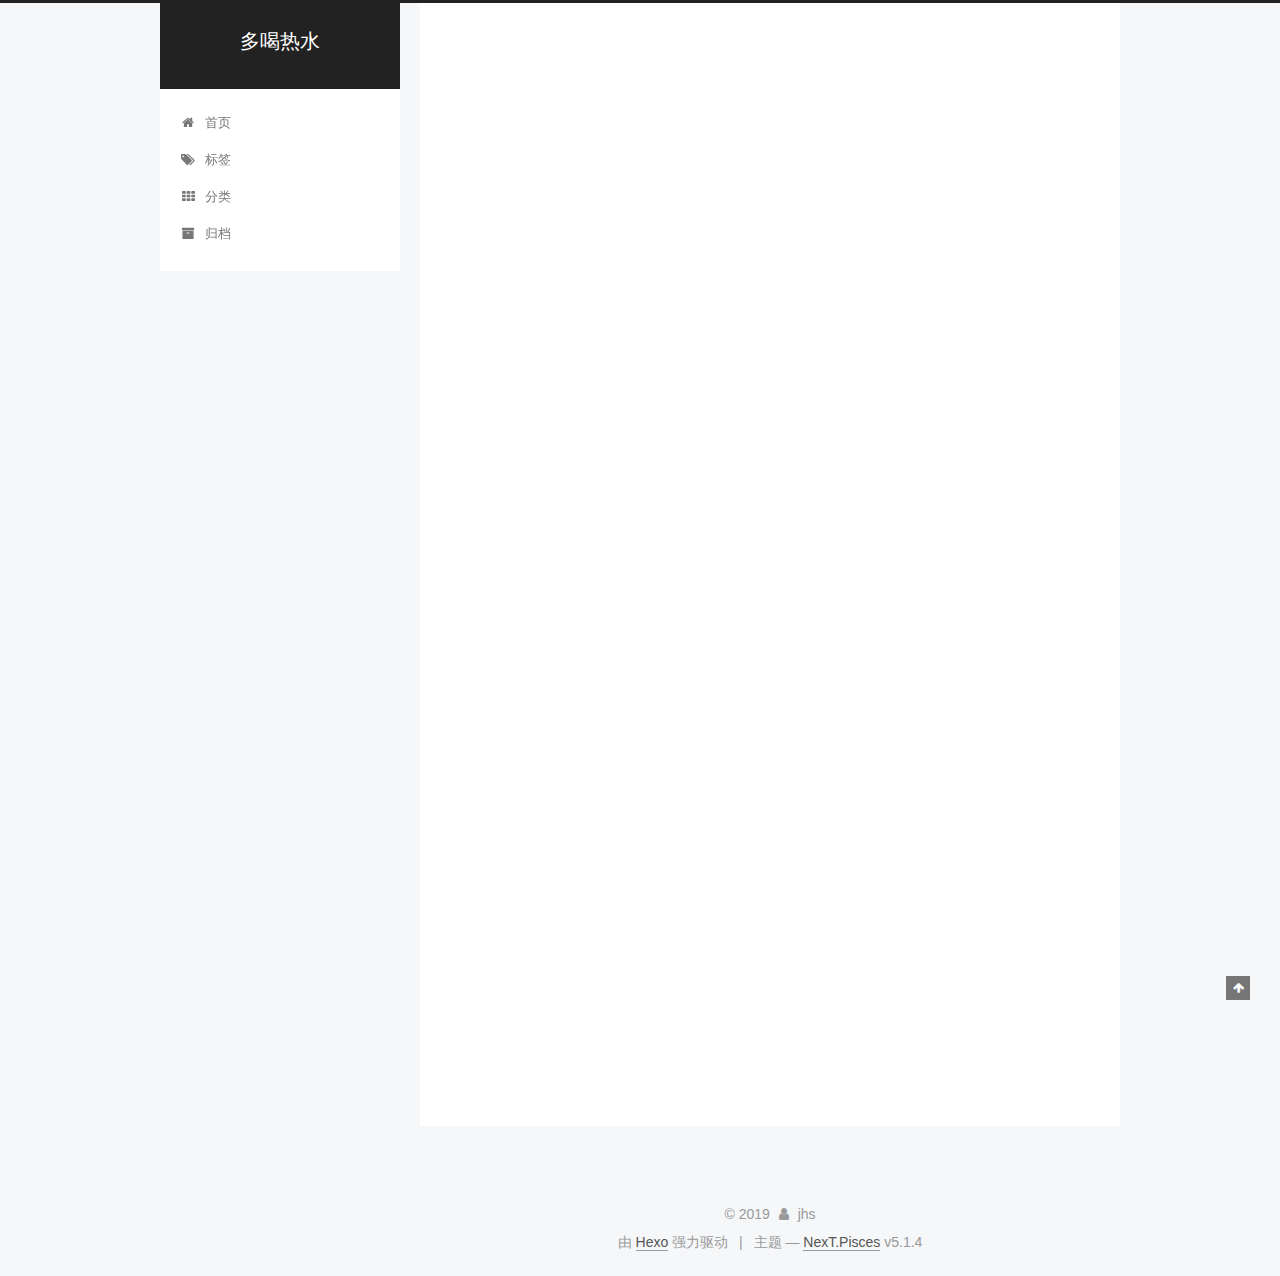
<file: 2019/03/15/hello-world/index.html>
<!DOCTYPE html>



  


<html class="theme-next pisces use-motion" lang="zh-Hans">
<head><meta name="generator" content="Hexo 3.8.0">
  <meta charset="UTF-8">
<meta http-equiv="X-UA-Compatible" content="IE=edge">
<meta name="viewport" content="width=device-width, initial-scale=1, maximum-scale=1">
<meta name="theme-color" content="#222">









<meta http-equiv="Cache-Control" content="no-transform">
<meta http-equiv="Cache-Control" content="no-siteapp">
















  
  
  <link href="/lib/fancybox/source/jquery.fancybox.css?v=2.1.5" rel="stylesheet" type="text/css">







<link href="/lib/font-awesome/css/font-awesome.min.css?v=4.6.2" rel="stylesheet" type="text/css">

<link href="/css/main.css?v=5.1.4" rel="stylesheet" type="text/css">


  <link rel="apple-touch-icon" sizes="180x180" href="/images/apple-touch-icon-next.png?v=5.1.4">


  <link rel="icon" type="image/png" sizes="32x32" href="/images/favicon-32x32-next.png?v=5.1.4">


  <link rel="icon" type="image/png" sizes="16x16" href="/images/favicon-16x16-next.png?v=5.1.4">


  <link rel="mask-icon" href="/images/logo.svg?v=5.1.4" color="#222">





  <meta name="keywords" content="Hexo, NexT">





  <link rel="alternate" href="/atom.xml" title="多喝热水" type="application/atom+xml">






<meta name="description" content="Welcome to Hexo! This is your very first post. Check documentation for more info. If you get any problems when using Hexo, you can find the answer in troubleshooting or you can ask me on GitHub. Quick">
<meta property="og:type" content="article">
<meta property="og:title" content="Hello World">
<meta property="og:url" content="http://yoursite.com/2019/03/15/hello-world/index.html">
<meta property="og:site_name" content="多喝热水">
<meta property="og:description" content="Welcome to Hexo! This is your very first post. Check documentation for more info. If you get any problems when using Hexo, you can find the answer in troubleshooting or you can ask me on GitHub. Quick">
<meta property="og:locale" content="zh-Hans">
<meta property="og:updated_time" content="2019-03-15T06:50:23.473Z">
<meta name="twitter:card" content="summary">
<meta name="twitter:title" content="Hello World">
<meta name="twitter:description" content="Welcome to Hexo! This is your very first post. Check documentation for more info. If you get any problems when using Hexo, you can find the answer in troubleshooting or you can ask me on GitHub. Quick">



<script type="text/javascript" id="hexo.configurations">
  var NexT = window.NexT || {};
  var CONFIG = {
    root: '/',
    scheme: 'Pisces',
    version: '5.1.4',
    sidebar: {"position":"left","display":"post","offset":12,"b2t":false,"scrollpercent":false,"onmobile":false},
    fancybox: true,
    tabs: true,
    motion: {"enable":true,"async":false,"transition":{"post_block":"fadeIn","post_header":"slideDownIn","post_body":"slideDownIn","coll_header":"slideLeftIn","sidebar":"slideUpIn"}},
    duoshuo: {
      userId: '0',
      author: '博主'
    },
    algolia: {
      applicationID: '',
      apiKey: '',
      indexName: '',
      hits: {"per_page":10},
      labels: {"input_placeholder":"Search for Posts","hits_empty":"We didn't find any results for the search: ${query}","hits_stats":"${hits} results found in ${time} ms"}
    }
  };
</script>



  <link rel="canonical" href="http://yoursite.com/2019/03/15/hello-world/">





  <title>Hello World | 多喝热水</title>
  








</head>

<body itemscope itemtype="http://schema.org/WebPage" lang="zh-Hans">

  
  
    
  

  <div class="container sidebar-position-left page-post-detail">
    <div class="headband"></div>

    <header id="header" class="header" itemscope itemtype="http://schema.org/WPHeader">
      <div class="header-inner"><div class="site-brand-wrapper">
  <div class="site-meta ">
    

    <div class="custom-logo-site-title">
      <a href="/" class="brand" rel="start">
        <span class="logo-line-before"><i></i></span>
        <span class="site-title">多喝热水</span>
        <span class="logo-line-after"><i></i></span>
      </a>
    </div>
      
        <p class="site-subtitle"></p>
      
  </div>

  <div class="site-nav-toggle">
    <button>
      <span class="btn-bar"></span>
      <span class="btn-bar"></span>
      <span class="btn-bar"></span>
    </button>
  </div>
</div>

<nav class="site-nav">
  

  
    <ul id="menu" class="menu">
      
        
        <li class="menu-item menu-item-home">
          <a href="/" rel="section">
            
              <i class="menu-item-icon fa fa-fw fa-home"></i> <br>
            
            首页
          </a>
        </li>
      
        
        <li class="menu-item menu-item-tags">
          <a href="/tags/" rel="section">
            
              <i class="menu-item-icon fa fa-fw fa-tags"></i> <br>
            
            标签
          </a>
        </li>
      
        
        <li class="menu-item menu-item-categories">
          <a href="/categories/" rel="section">
            
              <i class="menu-item-icon fa fa-fw fa-th"></i> <br>
            
            分类
          </a>
        </li>
      
        
        <li class="menu-item menu-item-archives">
          <a href="/archives/" rel="section">
            
              <i class="menu-item-icon fa fa-fw fa-archive"></i> <br>
            
            归档
          </a>
        </li>
      

      
    </ul>
  

  
</nav>



 </div>
    </header>

    <main id="main" class="main">
      <div class="main-inner">
        <div class="content-wrap">
          <div id="content" class="content">
            

  <div id="posts" class="posts-expand">
    

  

  
  
  

  <article class="post post-type-normal" itemscope itemtype="http://schema.org/Article">
  
  
  
  <div class="post-block">
    <link itemprop="mainEntityOfPage" href="http://yoursite.com/2019/03/15/hello-world/">

    <span hidden itemprop="author" itemscope itemtype="http://schema.org/Person">
      <meta itemprop="name" content="jhs">
      <meta itemprop="description" content>
      <meta itemprop="image" content="/images/header_png.png">
    </span>

    <span hidden itemprop="publisher" itemscope itemtype="http://schema.org/Organization">
      <meta itemprop="name" content="多喝热水">
    </span>

    
      <header class="post-header">

        
        
          <h1 class="post-title" itemprop="name headline">Hello World</h1>
        

        <div class="post-meta">
          <span class="post-time">
            
              <span class="post-meta-item-icon">
                <i class="fa fa-calendar-o"></i>
              </span>
              
                <span class="post-meta-item-text">发表于</span>
              
              <time title="创建于" itemprop="dateCreated datePublished" datetime="2019-03-15T14:50:23+08:00">
                2019-03-15
              </time>
            

            

            
          </span>

          

          
            
          

          
          

          

          

          

        </div>
      </header>
    

    
    
    
    <div class="post-body" itemprop="articleBody">

      
      

      
        <p>Welcome to <a href="https://hexo.io/" target="_blank" rel="noopener">Hexo</a>! This is your very first post. Check <a href="https://hexo.io/docs/" target="_blank" rel="noopener">documentation</a> for more info. If you get any problems when using Hexo, you can find the answer in <a href="https://hexo.io/docs/troubleshooting.html" target="_blank" rel="noopener">troubleshooting</a> or you can ask me on <a href="https://github.com/hexojs/hexo/issues" target="_blank" rel="noopener">GitHub</a>.</p>
<h2 id="Quick-Start"><a href="#Quick-Start" class="headerlink" title="Quick Start"></a>Quick Start</h2><h3 id="Create-a-new-post"><a href="#Create-a-new-post" class="headerlink" title="Create a new post"></a>Create a new post</h3><figure class="highlight bash"><table><tr><td class="gutter"><pre><span class="line">1</span><br></pre></td><td class="code"><pre><span class="line">$ hexo new <span class="string">"My New Post"</span></span><br></pre></td></tr></table></figure>
<p>More info: <a href="https://hexo.io/docs/writing.html" target="_blank" rel="noopener">Writing</a></p>
<h3 id="Run-server"><a href="#Run-server" class="headerlink" title="Run server"></a>Run server</h3><figure class="highlight bash"><table><tr><td class="gutter"><pre><span class="line">1</span><br></pre></td><td class="code"><pre><span class="line">$ hexo server</span><br></pre></td></tr></table></figure>
<p>More info: <a href="https://hexo.io/docs/server.html" target="_blank" rel="noopener">Server</a></p>
<h3 id="Generate-static-files"><a href="#Generate-static-files" class="headerlink" title="Generate static files"></a>Generate static files</h3><figure class="highlight bash"><table><tr><td class="gutter"><pre><span class="line">1</span><br></pre></td><td class="code"><pre><span class="line">$ hexo generate</span><br></pre></td></tr></table></figure>
<p>More info: <a href="https://hexo.io/docs/generating.html" target="_blank" rel="noopener">Generating</a></p>
<h3 id="Deploy-to-remote-sites"><a href="#Deploy-to-remote-sites" class="headerlink" title="Deploy to remote sites"></a>Deploy to remote sites</h3><figure class="highlight bash"><table><tr><td class="gutter"><pre><span class="line">1</span><br></pre></td><td class="code"><pre><span class="line">$ hexo deploy</span><br></pre></td></tr></table></figure>
<p>More info: <a href="https://hexo.io/docs/deployment.html" target="_blank" rel="noopener">Deployment</a></p>

      
    </div>
    
    
    

    

    

    

    <footer class="post-footer">
      

      
      
      

      
        <div class="post-nav">
          <div class="post-nav-next post-nav-item">
            
          </div>

          <span class="post-nav-divider"></span>

          <div class="post-nav-prev post-nav-item">
            
              <a href="/2019/03/15/多喝热水/" rel="prev" title="多喝热水">
                多喝热水 <i class="fa fa-chevron-right"></i>
              </a>
            
          </div>
        </div>
      

      
      
    </footer>
  </div>
  
  
  
  </article>



    <div class="post-spread">
      
    </div>
  </div>


          </div>
          


          

  



        </div>
        
          
  
  <div class="sidebar-toggle">
    <div class="sidebar-toggle-line-wrap">
      <span class="sidebar-toggle-line sidebar-toggle-line-first"></span>
      <span class="sidebar-toggle-line sidebar-toggle-line-middle"></span>
      <span class="sidebar-toggle-line sidebar-toggle-line-last"></span>
    </div>
  </div>

  <aside id="sidebar" class="sidebar">
    
    <div class="sidebar-inner">

      

      
        <ul class="sidebar-nav motion-element">
          <li class="sidebar-nav-toc sidebar-nav-active" data-target="post-toc-wrap">
            文章目录
          </li>
          <li class="sidebar-nav-overview" data-target="site-overview-wrap">
            站点概览
          </li>
        </ul>
      

      <section class="site-overview-wrap sidebar-panel">
        <div class="site-overview">
          <div class="site-author motion-element" itemprop="author" itemscope itemtype="http://schema.org/Person">
            
              <img class="site-author-image" itemprop="image" src="/images/header_png.png" alt="jhs">
            
              <p class="site-author-name" itemprop="name">jhs</p>
              <p class="site-description motion-element" itemprop="description"></p>
          </div>

          <nav class="site-state motion-element">

            
              <div class="site-state-item site-state-posts">
              
                <a href="/archives/">
              
                  <span class="site-state-item-count">2</span>
                  <span class="site-state-item-name">日志</span>
                </a>
              </div>
            

            
              
              
              <div class="site-state-item site-state-categories">
                
                  <span class="site-state-item-count">2</span>
                  <span class="site-state-item-name">分类</span>
                
              </div>
            

            
              
              
              <div class="site-state-item site-state-tags">
                
                  <span class="site-state-item-count">1</span>
                  <span class="site-state-item-name">标签</span>
                
              </div>
            

          </nav>

          
            <div class="feed-link motion-element">
              <a href="/atom.xml" rel="alternate">
                <i class="fa fa-rss"></i>
                RSS
              </a>
            </div>
          

          

          
          

          
          

          

        </div>
      </section>

      
      <!--noindex-->
        <section class="post-toc-wrap motion-element sidebar-panel sidebar-panel-active">
          <div class="post-toc">

            
              
            

            
              <div class="post-toc-content"><ol class="nav"><li class="nav-item nav-level-2"><a class="nav-link" href="#Quick-Start"><span class="nav-number">1.</span> <span class="nav-text">Quick Start</span></a><ol class="nav-child"><li class="nav-item nav-level-3"><a class="nav-link" href="#Create-a-new-post"><span class="nav-number">1.1.</span> <span class="nav-text">Create a new post</span></a></li><li class="nav-item nav-level-3"><a class="nav-link" href="#Run-server"><span class="nav-number">1.2.</span> <span class="nav-text">Run server</span></a></li><li class="nav-item nav-level-3"><a class="nav-link" href="#Generate-static-files"><span class="nav-number">1.3.</span> <span class="nav-text">Generate static files</span></a></li><li class="nav-item nav-level-3"><a class="nav-link" href="#Deploy-to-remote-sites"><span class="nav-number">1.4.</span> <span class="nav-text">Deploy to remote sites</span></a></li></ol></li></ol></div>
            

          </div>
        </section>
      <!--/noindex-->
      

      

    </div>
  </aside>


        
      </div>
    </main>

    <footer id="footer" class="footer">
      <div class="footer-inner">
        <div class="copyright">&copy; <span itemprop="copyrightYear">2019</span>
  <span class="with-love">
    <i class="fa fa-user"></i>
  </span>
  <span class="author" itemprop="copyrightHolder">jhs</span>

  
</div>


  <div class="powered-by">由 <a class="theme-link" target="_blank" href="https://hexo.io">Hexo</a> 强力驱动</div>



  <span class="post-meta-divider">|</span>



  <div class="theme-info">主题 &mdash; <a class="theme-link" target="_blank" href="https://github.com/iissnan/hexo-theme-next">NexT.Pisces</a> v5.1.4</div>




        







        
      </div>
    </footer>

    
      <div class="back-to-top">
        <i class="fa fa-arrow-up"></i>
        
      </div>
    

    

  </div>

  

<script type="text/javascript">
  if (Object.prototype.toString.call(window.Promise) !== '[object Function]') {
    window.Promise = null;
  }
</script>









  












  
  
    <script type="text/javascript" src="/lib/jquery/index.js?v=2.1.3"></script>
  

  
  
    <script type="text/javascript" src="/lib/fastclick/lib/fastclick.min.js?v=1.0.6"></script>
  

  
  
    <script type="text/javascript" src="/lib/jquery_lazyload/jquery.lazyload.js?v=1.9.7"></script>
  

  
  
    <script type="text/javascript" src="/lib/velocity/velocity.min.js?v=1.2.1"></script>
  

  
  
    <script type="text/javascript" src="/lib/velocity/velocity.ui.min.js?v=1.2.1"></script>
  

  
  
    <script type="text/javascript" src="/lib/fancybox/source/jquery.fancybox.pack.js?v=2.1.5"></script>
  


  


  <script type="text/javascript" src="/js/src/utils.js?v=5.1.4"></script>

  <script type="text/javascript" src="/js/src/motion.js?v=5.1.4"></script>



  
  


  <script type="text/javascript" src="/js/src/affix.js?v=5.1.4"></script>

  <script type="text/javascript" src="/js/src/schemes/pisces.js?v=5.1.4"></script>



  
  <script type="text/javascript" src="/js/src/scrollspy.js?v=5.1.4"></script>
<script type="text/javascript" src="/js/src/post-details.js?v=5.1.4"></script>



  


  <script type="text/javascript" src="/js/src/bootstrap.js?v=5.1.4"></script>



  


  




	





  





  












  





  

  

  

  
  

  

  

  

</body>
</html>
</file>
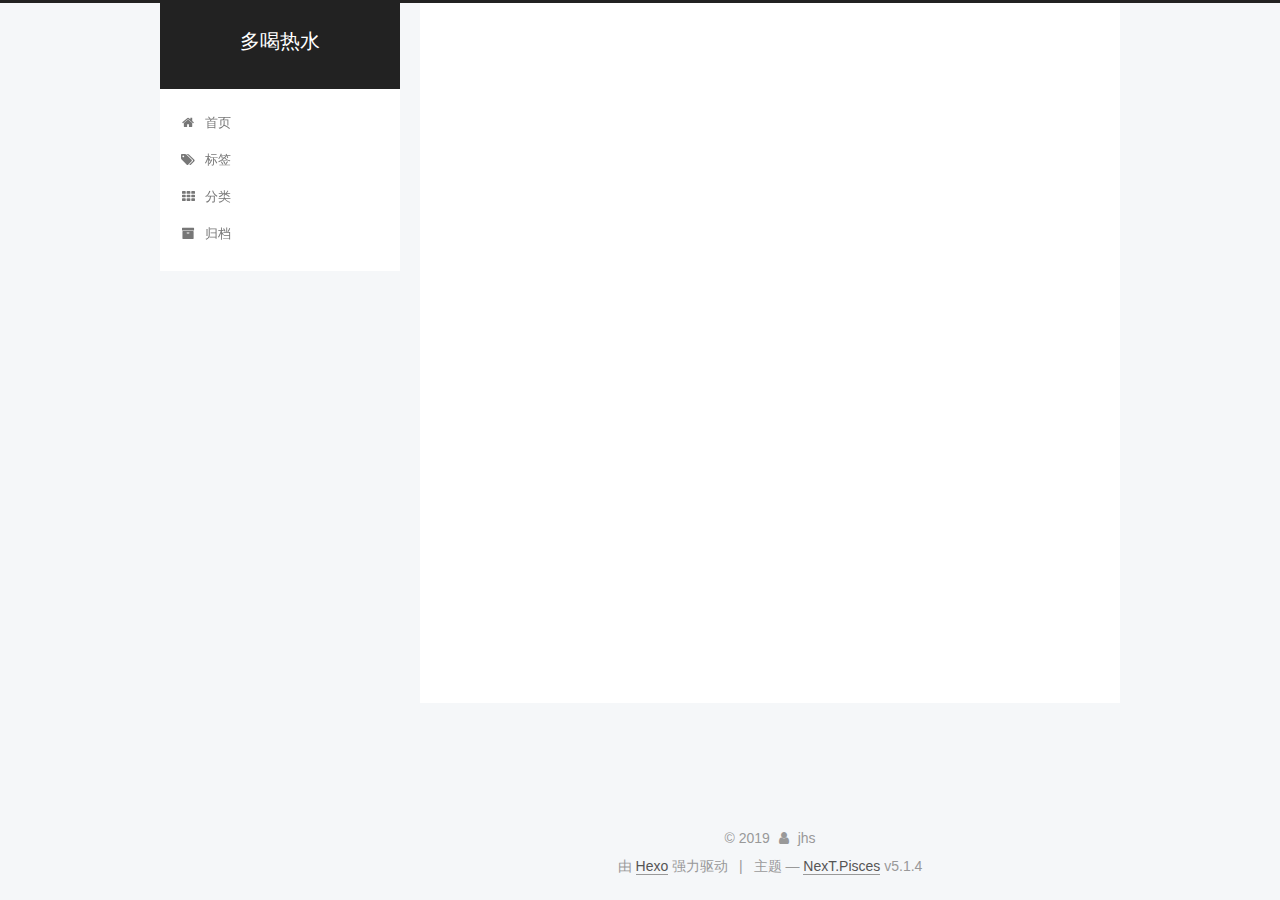
<file: 2019/03/15/多喝热水/index.html>
<!DOCTYPE html>



  


<html class="theme-next pisces use-motion" lang="zh-Hans">
<head><meta name="generator" content="Hexo 3.8.0">
  <meta charset="UTF-8">
<meta http-equiv="X-UA-Compatible" content="IE=edge">
<meta name="viewport" content="width=device-width, initial-scale=1, maximum-scale=1">
<meta name="theme-color" content="#222">









<meta http-equiv="Cache-Control" content="no-transform">
<meta http-equiv="Cache-Control" content="no-siteapp">
















  
  
  <link href="/lib/fancybox/source/jquery.fancybox.css?v=2.1.5" rel="stylesheet" type="text/css">







<link href="/lib/font-awesome/css/font-awesome.min.css?v=4.6.2" rel="stylesheet" type="text/css">

<link href="/css/main.css?v=5.1.4" rel="stylesheet" type="text/css">


  <link rel="apple-touch-icon" sizes="180x180" href="/images/apple-touch-icon-next.png?v=5.1.4">


  <link rel="icon" type="image/png" sizes="32x32" href="/images/favicon-32x32-next.png?v=5.1.4">


  <link rel="icon" type="image/png" sizes="16x16" href="/images/favicon-16x16-next.png?v=5.1.4">


  <link rel="mask-icon" href="/images/logo.svg?v=5.1.4" color="#222">





  <meta name="keywords" content="博客，文章，随笔,">





  <link rel="alternate" href="/atom.xml" title="多喝热水" type="application/atom+xml">






<meta name="description" content="哦刚才在洗澡睡觉了天冷多穿衣服，多喝热水，谨防感冒。">
<meta name="keywords" content="博客，文章，随笔">
<meta property="og:type" content="article">
<meta property="og:title" content="多喝热水">
<meta property="og:url" content="http://yoursite.com/2019/03/15/多喝热水/index.html">
<meta property="og:site_name" content="多喝热水">
<meta property="og:description" content="哦刚才在洗澡睡觉了天冷多穿衣服，多喝热水，谨防感冒。">
<meta property="og:locale" content="zh-Hans">
<meta property="og:updated_time" content="2019-03-15T08:17:10.856Z">
<meta name="twitter:card" content="summary">
<meta name="twitter:title" content="多喝热水">
<meta name="twitter:description" content="哦刚才在洗澡睡觉了天冷多穿衣服，多喝热水，谨防感冒。">



<script type="text/javascript" id="hexo.configurations">
  var NexT = window.NexT || {};
  var CONFIG = {
    root: '/',
    scheme: 'Pisces',
    version: '5.1.4',
    sidebar: {"position":"left","display":"post","offset":12,"b2t":false,"scrollpercent":false,"onmobile":false},
    fancybox: true,
    tabs: true,
    motion: {"enable":true,"async":false,"transition":{"post_block":"fadeIn","post_header":"slideDownIn","post_body":"slideDownIn","coll_header":"slideLeftIn","sidebar":"slideUpIn"}},
    duoshuo: {
      userId: '0',
      author: '博主'
    },
    algolia: {
      applicationID: '',
      apiKey: '',
      indexName: '',
      hits: {"per_page":10},
      labels: {"input_placeholder":"Search for Posts","hits_empty":"We didn't find any results for the search: ${query}","hits_stats":"${hits} results found in ${time} ms"}
    }
  };
</script>



  <link rel="canonical" href="http://yoursite.com/2019/03/15/多喝热水/">





  <title>多喝热水 | 多喝热水</title>
  








</head>

<body itemscope itemtype="http://schema.org/WebPage" lang="zh-Hans">

  
  
    
  

  <div class="container sidebar-position-left page-post-detail">
    <div class="headband"></div>

    <header id="header" class="header" itemscope itemtype="http://schema.org/WPHeader">
      <div class="header-inner"><div class="site-brand-wrapper">
  <div class="site-meta ">
    

    <div class="custom-logo-site-title">
      <a href="/" class="brand" rel="start">
        <span class="logo-line-before"><i></i></span>
        <span class="site-title">多喝热水</span>
        <span class="logo-line-after"><i></i></span>
      </a>
    </div>
      
        <p class="site-subtitle"></p>
      
  </div>

  <div class="site-nav-toggle">
    <button>
      <span class="btn-bar"></span>
      <span class="btn-bar"></span>
      <span class="btn-bar"></span>
    </button>
  </div>
</div>

<nav class="site-nav">
  

  
    <ul id="menu" class="menu">
      
        
        <li class="menu-item menu-item-home">
          <a href="/" rel="section">
            
              <i class="menu-item-icon fa fa-fw fa-home"></i> <br>
            
            首页
          </a>
        </li>
      
        
        <li class="menu-item menu-item-tags">
          <a href="/tags/" rel="section">
            
              <i class="menu-item-icon fa fa-fw fa-tags"></i> <br>
            
            标签
          </a>
        </li>
      
        
        <li class="menu-item menu-item-categories">
          <a href="/categories/" rel="section">
            
              <i class="menu-item-icon fa fa-fw fa-th"></i> <br>
            
            分类
          </a>
        </li>
      
        
        <li class="menu-item menu-item-archives">
          <a href="/archives/" rel="section">
            
              <i class="menu-item-icon fa fa-fw fa-archive"></i> <br>
            
            归档
          </a>
        </li>
      

      
    </ul>
  

  
</nav>



 </div>
    </header>

    <main id="main" class="main">
      <div class="main-inner">
        <div class="content-wrap">
          <div id="content" class="content">
            

  <div id="posts" class="posts-expand">
    

  

  
  
  

  <article class="post post-type-categories" itemscope itemtype="http://schema.org/Article">
  
  
  
  <div class="post-block">
    <link itemprop="mainEntityOfPage" href="http://yoursite.com/2019/03/15/多喝热水/">

    <span hidden itemprop="author" itemscope itemtype="http://schema.org/Person">
      <meta itemprop="name" content="jhs">
      <meta itemprop="description" content>
      <meta itemprop="image" content="/images/header_png.png">
    </span>

    <span hidden itemprop="publisher" itemscope itemtype="http://schema.org/Organization">
      <meta itemprop="name" content="多喝热水">
    </span>

    
      <header class="post-header">

        
        
          <h1 class="post-title" itemprop="name headline">多喝热水</h1>
        

        <div class="post-meta">
          <span class="post-time">
            
              <span class="post-meta-item-icon">
                <i class="fa fa-calendar-o"></i>
              </span>
              
                <span class="post-meta-item-text">发表于</span>
              
              <time title="创建于" itemprop="dateCreated datePublished" datetime="2019-03-15T16:03:14+08:00">
                2019-03-15
              </time>
            

            

            
          </span>

          
            <span class="post-category">
            
              <span class="post-meta-divider">|</span>
            
              <span class="post-meta-item-icon">
                <i class="fa fa-folder-o"></i>
              </span>
              
                <span class="post-meta-item-text">分类于</span>
              
              
                <span itemprop="about" itemscope itemtype="http://schema.org/Thing">
                  <a href="/categories/午夜之声/" itemprop="url" rel="index">
                    <span itemprop="name">午夜之声</span>
                  </a>
                </span>

                
                
              
            </span>
          

          
            
          

          
          

          

          

          

        </div>
      </header>
    

    
    
    
    <div class="post-body" itemprop="articleBody">

      
      

      
        <h1 id="哦"><a href="#哦" class="headerlink" title="哦"></a>哦</h1><h2 id="刚才在洗澡"><a href="#刚才在洗澡" class="headerlink" title="刚才在洗澡"></a>刚才在洗澡</h2><h3 id="睡觉了"><a href="#睡觉了" class="headerlink" title="睡觉了"></a>睡觉了</h3><p><strong>天冷多穿衣服，多喝热水，谨防感冒。</strong></p>

      
    </div>
    
    
    

    

    

    

    <footer class="post-footer">
      
        <div class="post-tags">
          
            <a href="/tags/博客，文章，随笔/" rel="tag"># 博客，文章，随笔</a>
          
        </div>
      

      
      
      

      
        <div class="post-nav">
          <div class="post-nav-next post-nav-item">
            
              <a href="/2019/03/15/hello-world/" rel="next" title="Hello World">
                <i class="fa fa-chevron-left"></i> Hello World
              </a>
            
          </div>

          <span class="post-nav-divider"></span>

          <div class="post-nav-prev post-nav-item">
            
          </div>
        </div>
      

      
      
    </footer>
  </div>
  
  
  
  </article>



    <div class="post-spread">
      
    </div>
  </div>


          </div>
          


          

  



        </div>
        
          
  
  <div class="sidebar-toggle">
    <div class="sidebar-toggle-line-wrap">
      <span class="sidebar-toggle-line sidebar-toggle-line-first"></span>
      <span class="sidebar-toggle-line sidebar-toggle-line-middle"></span>
      <span class="sidebar-toggle-line sidebar-toggle-line-last"></span>
    </div>
  </div>

  <aside id="sidebar" class="sidebar">
    
    <div class="sidebar-inner">

      

      
        <ul class="sidebar-nav motion-element">
          <li class="sidebar-nav-toc sidebar-nav-active" data-target="post-toc-wrap">
            文章目录
          </li>
          <li class="sidebar-nav-overview" data-target="site-overview-wrap">
            站点概览
          </li>
        </ul>
      

      <section class="site-overview-wrap sidebar-panel">
        <div class="site-overview">
          <div class="site-author motion-element" itemprop="author" itemscope itemtype="http://schema.org/Person">
            
              <img class="site-author-image" itemprop="image" src="/images/header_png.png" alt="jhs">
            
              <p class="site-author-name" itemprop="name">jhs</p>
              <p class="site-description motion-element" itemprop="description"></p>
          </div>

          <nav class="site-state motion-element">

            
              <div class="site-state-item site-state-posts">
              
                <a href="/archives/">
              
                  <span class="site-state-item-count">2</span>
                  <span class="site-state-item-name">日志</span>
                </a>
              </div>
            

            
              
              
              <div class="site-state-item site-state-categories">
                
                  <span class="site-state-item-count">2</span>
                  <span class="site-state-item-name">分类</span>
                
              </div>
            

            
              
              
              <div class="site-state-item site-state-tags">
                
                  <span class="site-state-item-count">1</span>
                  <span class="site-state-item-name">标签</span>
                
              </div>
            

          </nav>

          
            <div class="feed-link motion-element">
              <a href="/atom.xml" rel="alternate">
                <i class="fa fa-rss"></i>
                RSS
              </a>
            </div>
          

          

          
          

          
          

          

        </div>
      </section>

      
      <!--noindex-->
        <section class="post-toc-wrap motion-element sidebar-panel sidebar-panel-active">
          <div class="post-toc">

            
              
            

            
              <div class="post-toc-content"><ol class="nav"><li class="nav-item nav-level-1"><a class="nav-link" href="#哦"><span class="nav-number">1.</span> <span class="nav-text">哦</span></a><ol class="nav-child"><li class="nav-item nav-level-2"><a class="nav-link" href="#刚才在洗澡"><span class="nav-number">1.1.</span> <span class="nav-text">刚才在洗澡</span></a><ol class="nav-child"><li class="nav-item nav-level-3"><a class="nav-link" href="#睡觉了"><span class="nav-number">1.1.1.</span> <span class="nav-text">睡觉了</span></a></li></ol></li></ol></li></ol></div>
            

          </div>
        </section>
      <!--/noindex-->
      

      

    </div>
  </aside>


        
      </div>
    </main>

    <footer id="footer" class="footer">
      <div class="footer-inner">
        <div class="copyright">&copy; <span itemprop="copyrightYear">2019</span>
  <span class="with-love">
    <i class="fa fa-user"></i>
  </span>
  <span class="author" itemprop="copyrightHolder">jhs</span>

  
</div>


  <div class="powered-by">由 <a class="theme-link" target="_blank" href="https://hexo.io">Hexo</a> 强力驱动</div>



  <span class="post-meta-divider">|</span>



  <div class="theme-info">主题 &mdash; <a class="theme-link" target="_blank" href="https://github.com/iissnan/hexo-theme-next">NexT.Pisces</a> v5.1.4</div>




        







        
      </div>
    </footer>

    
      <div class="back-to-top">
        <i class="fa fa-arrow-up"></i>
        
      </div>
    

    

  </div>

  

<script type="text/javascript">
  if (Object.prototype.toString.call(window.Promise) !== '[object Function]') {
    window.Promise = null;
  }
</script>









  












  
  
    <script type="text/javascript" src="/lib/jquery/index.js?v=2.1.3"></script>
  

  
  
    <script type="text/javascript" src="/lib/fastclick/lib/fastclick.min.js?v=1.0.6"></script>
  

  
  
    <script type="text/javascript" src="/lib/jquery_lazyload/jquery.lazyload.js?v=1.9.7"></script>
  

  
  
    <script type="text/javascript" src="/lib/velocity/velocity.min.js?v=1.2.1"></script>
  

  
  
    <script type="text/javascript" src="/lib/velocity/velocity.ui.min.js?v=1.2.1"></script>
  

  
  
    <script type="text/javascript" src="/lib/fancybox/source/jquery.fancybox.pack.js?v=2.1.5"></script>
  


  


  <script type="text/javascript" src="/js/src/utils.js?v=5.1.4"></script>

  <script type="text/javascript" src="/js/src/motion.js?v=5.1.4"></script>



  
  


  <script type="text/javascript" src="/js/src/affix.js?v=5.1.4"></script>

  <script type="text/javascript" src="/js/src/schemes/pisces.js?v=5.1.4"></script>



  
  <script type="text/javascript" src="/js/src/scrollspy.js?v=5.1.4"></script>
<script type="text/javascript" src="/js/src/post-details.js?v=5.1.4"></script>



  


  <script type="text/javascript" src="/js/src/bootstrap.js?v=5.1.4"></script>



  


  




	





  





  












  





  

  

  

  
  

  

  

  

</body>
</html>
</file>
<file: css/main.css>
/* normalize.css v3.0.2 | MIT License | git.io/normalize */
html {
  font-family: sans-serif; /* 1 */
  -ms-text-size-adjust: 100%; /* 2 */
  -webkit-text-size-adjust: 100%; /* 2 */
}
body {
  margin: 0;
}
article,
aside,
details,
figcaption,
figure,
footer,
header,
hgroup,
main,
menu,
nav,
section,
summary {
  display: block;
}
audio,
canvas,
progress,
video {
  display: inline-block; /* 1 */
  vertical-align: baseline; /* 2 */
}
audio:not([controls]) {
  display: none;
  height: 0;
}
[hidden],
template {
  display: none;
}
a {
  background-color: transparent;
}
a:active,
a:hover {
  outline: 0;
}
abbr[title] {
  border-bottom: 1px dotted;
}
b,
strong {
  font-weight: bold;
}
dfn {
  font-style: italic;
}
h1 {
  font-size: 2em;
  margin: 0.67em 0;
}
mark {
  background: #ff0;
  color: #000;
}
small {
  font-size: 80%;
}
sub,
sup {
  font-size: 75%;
  line-height: 0;
  position: relative;
  vertical-align: baseline;
}
sup {
  top: -0.5em;
}
sub {
  bottom: -0.25em;
}
img {
  border: 0;
}
svg:not(:root) {
  overflow: hidden;
}
figure {
  margin: 1em 40px;
}
hr {
  -moz-box-sizing: content-box;
  box-sizing: content-box;
  height: 0;
}
pre {
  overflow: auto;
}
code,
kbd,
pre,
samp {
  font-family: monospace, monospace;
  font-size: 1em;
}
button,
input,
optgroup,
select,
textarea {
  color: inherit; /* 1 */
  font: inherit; /* 2 */
  margin: 0; /* 3 */
}
button {
  overflow: visible;
}
button,
select {
  text-transform: none;
}
button,
html input[type="button"],
input[type="reset"],
input[type="submit"] {
  -webkit-appearance: button; /* 2 */
  cursor: pointer; /* 3 */
}
button[disabled],
html input[disabled] {
  cursor: default;
}
button::-moz-focus-inner,
input::-moz-focus-inner {
  border: 0;
  padding: 0;
}
input {
  line-height: normal;
}
input[type="checkbox"],
input[type="radio"] {
  box-sizing: border-box; /* 1 */
  padding: 0; /* 2 */
}
input[type="number"]::-webkit-inner-spin-button,
input[type="number"]::-webkit-outer-spin-button {
  height: auto;
}
input[type="search"] {
  -webkit-appearance: textfield; /* 1 */
  -moz-box-sizing: content-box;
  -webkit-box-sizing: content-box; /* 2 */
  box-sizing: content-box;
}
input[type="search"]::-webkit-search-cancel-button,
input[type="search"]::-webkit-search-decoration {
  -webkit-appearance: none;
}
fieldset {
  border: 1px solid #c0c0c0;
  margin: 0 2px;
  padding: 0.35em 0.625em 0.75em;
}
legend {
  border: 0; /* 1 */
  padding: 0; /* 2 */
}
textarea {
  overflow: auto;
}
optgroup {
  font-weight: bold;
}
table {
  border-collapse: collapse;
  border-spacing: 0;
}
td,
th {
  padding: 0;
}
::selection {
  background: #262a30;
  color: #fff;
}
body {
  position: relative;
  font-family: 'Lato', "PingFang SC", "Microsoft YaHei", sans-serif;
  font-size: 14px;
  line-height: 2;
  color: #555;
  background: #f5f7f9;
}
@media (max-width: 767px) {
  body {
    padding-right: 0 !important;
  }
}
@media (min-width: 768px) and (max-width: 991px) {
  body {
    padding-right: 0 !important;
  }
}
@media (min-width: 1600px) {
  body {
    font-size: 16px;
  }
}
h1,
h2,
h3,
h4,
h5,
h6 {
  margin: 0;
  padding: 0;
  font-weight: bold;
  line-height: 1.5;
  font-family: 'Lato', "PingFang SC", "Microsoft YaHei", sans-serif;
}
h2,
h3,
h4,
h5,
h6 {
  margin: 20px 0 15px;
}
h1 {
  font-size: 22px;
}
@media (max-width: 767px) {
  h1 {
    font-size: 18px;
  }
}
h2 {
  font-size: 20px;
}
@media (max-width: 767px) {
  h2 {
    font-size: 16px;
  }
}
h3 {
  font-size: 18px;
}
@media (max-width: 767px) {
  h3 {
    font-size: 14px;
  }
}
h4 {
  font-size: 16px;
}
@media (max-width: 767px) {
  h4 {
    font-size: 12px;
  }
}
h5 {
  font-size: 14px;
}
@media (max-width: 767px) {
  h5 {
    font-size: 10px;
  }
}
h6 {
  font-size: 12px;
}
@media (max-width: 767px) {
  h6 {
    font-size: 8px;
  }
}
p {
  margin: 0 0 20px 0;
}
a {
  color: #555;
  text-decoration: none;
  outline: none;
  border-bottom: 1px solid #999;
  word-wrap: break-word;
}
a:hover {
  color: #222;
  border-bottom-color: #222;
}
blockquote {
  margin: 0;
  padding: 0;
}
img {
  display: block;
  margin: auto;
  max-width: 100%;
  height: auto;
}
hr {
  margin: 40px 0;
  height: 3px;
  border: none;
  background-color: #ddd;
  background-image: repeating-linear-gradient(-45deg, #fff, #fff 4px, transparent 4px, transparent 8px);
}
blockquote {
  padding: 0 15px;
  color: #666;
  border-left: 4px solid #ddd;
}
blockquote cite::before {
  content: "-";
  padding: 0 5px;
}
dt {
  font-weight: 700;
}
dd {
  margin: 0;
  padding: 0;
}
kbd {
  border: 1px solid #ccc;
  border-radius: 0.2em;
  box-shadow: 0.1em 0.1em 0.2em rgba(0,0,0,0.1);
  background-color: #f9f9f9;
  font-family: inherit;
  background-image: -webkit-linear-gradient(top, #eee, #fff, #eee);
  padding: 0.1em 0.3em;
  white-space: nowrap;
}
.text-left {
  text-align: left;
}
.text-center {
  text-align: center;
}
.text-right {
  text-align: right;
}
.text-justify {
  text-align: justify;
}
.text-nowrap {
  white-space: nowrap;
}
.text-lowercase {
  text-transform: lowercase;
}
.text-uppercase {
  text-transform: uppercase;
}
.text-capitalize {
  text-transform: capitalize;
}
.center-block {
  display: block;
  margin-left: auto;
  margin-right: auto;
}
.clearfix:before,
.clearfix:after {
  content: " ";
  display: table;
}
.clearfix:after {
  clear: both;
}
.pullquote {
  width: 45%;
}
.pullquote.left {
  float: left;
  margin-left: 5px;
  margin-right: 10px;
}
.pullquote.right {
  float: right;
  margin-left: 10px;
  margin-right: 5px;
}
.affix.affix.affix {
  position: fixed;
}
.translation {
  margin-top: -20px;
  font-size: 14px;
  color: #999;
}
.scrollbar-measure {
  width: 100px;
  height: 100px;
  overflow: scroll;
  position: absolute;
  top: -9999px;
}
.use-motion .motion-element {
  opacity: 0;
}
table {
  margin: 20px 0;
  width: 100%;
  border-collapse: collapse;
  border-spacing: 0;
  border: 1px solid #ddd;
  font-size: 14px;
  table-layout: fixed;
  word-wrap: break-all;
}
table>tbody>tr:nth-of-type(odd) {
  background-color: #f9f9f9;
}
table>tbody>tr:hover {
  background-color: #f5f5f5;
}
caption,
th,
td {
  padding: 8px;
  text-align: left;
  vertical-align: middle;
  font-weight: normal;
}
th,
td {
  border-bottom: 3px solid #ddd;
  border-right: 1px solid #eee;
}
th {
  padding-bottom: 10px;
  font-weight: 700;
}
td {
  border-bottom-width: 1px;
}
html,
body {
  height: 100%;
}
.container {
  position: relative;
  min-height: 100%;
}
.header-inner {
  margin: 0 auto;
  padding: 100px 0 70px;
  width: 700px;
}
@media (min-width: 1600px) {
  .container .header-inner {
    width: 900px;
  }
}
.main {
  padding-bottom: 150px;
}
.main-inner {
  margin: 0 auto;
  width: 700px;
}
@media (min-width: 1600px) {
  .container .main-inner {
    width: 900px;
  }
}
.footer {
  position: absolute;
  left: 0;
  bottom: 0;
  width: 100%;
  min-height: 50px;
}
.footer-inner {
  box-sizing: border-box;
  margin: 20px auto;
  width: 700px;
}
@media (min-width: 1600px) {
  .container .footer-inner {
    width: 900px;
  }
}
pre,
.highlight {
  overflow: auto;
  margin: 20px 0;
  padding: 0;
  font-size: 13px;
  color: #4d4d4c;
  background: #f7f7f7;
  line-height: 1.6;
}
pre,
code {
  font-family: consolas, Menlo, "PingFang SC", "Microsoft YaHei", monospace;
}
code {
  padding: 2px 4px;
  word-wrap: break-word;
  color: #555;
  background: #eee;
  border-radius: 3px;
  font-size: 13px;
}
pre {
  padding: 10px;
}
pre code {
  padding: 0;
  color: #4d4d4c;
  background: none;
  text-shadow: none;
}
.highlight {
  border-radius: 1px;
}
.highlight pre {
  border: none;
  margin: 0;
  padding: 10px 0;
}
.highlight table {
  margin: 0;
  width: auto;
  border: none;
}
.highlight td {
  border: none;
  padding: 0;
}
.highlight figcaption {
  font-size: 1em;
  color: #4d4d4c;
  line-height: 1em;
  margin-bottom: 1em;
}
.highlight figcaption:before,
.highlight figcaption:after {
  content: " ";
  display: table;
}
.highlight figcaption:after {
  clear: both;
}
.highlight figcaption a {
  float: right;
  color: #4d4d4c;
}
.highlight figcaption a:hover {
  border-bottom-color: #4d4d4c;
}
.highlight .gutter pre {
  padding-left: 10px;
  padding-right: 10px;
  color: #869194;
  text-align: right;
  background-color: #eff2f3;
}
.highlight .code pre {
  width: 100%;
  padding-left: 10px;
  padding-right: 10px;
  background-color: #f7f7f7;
}
.highlight .line {
  height: 20px;
}
.gutter {
  -webkit-user-select: none;
  -moz-user-select: none;
  -ms-user-select: none;
  user-select: none;
}
.gist table {
  width: auto;
}
.gist table td {
  border: none;
}
pre .deletion {
  background: #fdd;
}
pre .addition {
  background: #dfd;
}
pre .meta {
  color: #8959a8;
}
pre .comment {
  color: #8e908c;
}
pre .variable,
pre .attribute,
pre .tag,
pre .regexp,
pre .ruby .constant,
pre .xml .tag .title,
pre .xml .pi,
pre .xml .doctype,
pre .html .doctype,
pre .css .id,
pre .css .class,
pre .css .pseudo {
  color: #c82829;
}
pre .number,
pre .preprocessor,
pre .built_in,
pre .literal,
pre .params,
pre .constant,
pre .command {
  color: #f5871f;
}
pre .ruby .class .title,
pre .css .rules .attribute,
pre .string,
pre .value,
pre .inheritance,
pre .header,
pre .ruby .symbol,
pre .xml .cdata,
pre .special,
pre .number,
pre .formula {
  color: #718c00;
}
pre .title,
pre .css .hexcolor {
  color: #3e999f;
}
pre .function,
pre .python .decorator,
pre .python .title,
pre .ruby .function .title,
pre .ruby .title .keyword,
pre .perl .sub,
pre .javascript .title,
pre .coffeescript .title {
  color: #4271ae;
}
pre .keyword,
pre .javascript .function {
  color: #8959a8;
}
.full-image.full-image.full-image.full-image {
  border: none;
  max-width: 100%;
  width: auto;
  margin: 20px auto 25px;
}
@media (min-width: 992px) {
  .full-image.full-image.full-image.full-image {
    max-width: none;
    width: 118%;
    margin: 0 -9%;
  }
}
.blockquote-center,
.page-home .post-type-quote blockquote,
.page-post-detail .post-type-quote blockquote {
  position: relative;
  margin: 40px 0;
  padding: 0;
  border-left: none;
  text-align: center;
}
.blockquote-center::before,
.page-home .post-type-quote blockquote::before,
.page-post-detail .post-type-quote blockquote::before,
.blockquote-center::after,
.page-home .post-type-quote blockquote::after,
.page-post-detail .post-type-quote blockquote::after {
  position: absolute;
  content: ' ';
  display: block;
  width: 100%;
  height: 24px;
  opacity: 0.2;
  background-repeat: no-repeat;
  background-position: 0 -6px;
  background-size: 22px 22px;
}
.blockquote-center::before,
.page-home .post-type-quote blockquote::before,
.page-post-detail .post-type-quote blockquote::before {
  top: -20px;
  background-image: url("../images/quote-l.svg");
  border-top: 1px solid #ccc;
}
.blockquote-center::after,
.page-home .post-type-quote blockquote::after,
.page-post-detail .post-type-quote blockquote::after {
  bottom: -20px;
  background-image: url("../images/quote-r.svg");
  border-bottom: 1px solid #ccc;
  background-position: 100% 8px;
}
.blockquote-center p,
.page-home .post-type-quote blockquote p,
.page-post-detail .post-type-quote blockquote p,
.blockquote-center div,
.page-home .post-type-quote blockquote div,
.page-post-detail .post-type-quote blockquote div {
  text-align: center;
}
.post .post-body .group-picture img {
  box-sizing: border-box;
  padding: 0 3px;
  border: none;
}
.post .group-picture-row {
  overflow: hidden;
  margin-top: 6px;
}
.post .group-picture-row:first-child {
  margin-top: 0;
}
.post .group-picture-column {
  float: left;
}
.page-post-detail .post-body .group-picture-column {
  float: none;
  margin-top: 10px;
  width: auto !important;
}
.page-post-detail .post-body .group-picture-column img {
  margin: 0 auto;
}
.page-archive .group-picture-container {
  overflow: hidden;
}
.page-archive .group-picture-row {
  float: left;
}
.page-archive .group-picture-row:first-child {
  margin-top: 6px;
}
.page-archive .group-picture-column {
  max-width: 150px;
  max-height: 150px;
}
.post-body .note {
  position: relative;
  padding: 15px;
  margin-bottom: 20px;
  border: 1px solid #eee;
  border-left-width: 5px;
  border-radius: 3px;
}
.post-body .note h2,
.post-body .note h3,
.post-body .note h4,
.post-body .note h5,
.post-body .note h6 {
  margin-top: 0;
  margin-bottom: 0;
  border-bottom: initial;
  padding-top: 0 !important;
}
.post-body .note p:first-child,
.post-body .note ul:first-child,
.post-body .note ol:first-child,
.post-body .note table:first-child,
.post-body .note pre:first-child,
.post-body .note blockquote:first-child {
  margin-top: 0;
}
.post-body .note p:last-child,
.post-body .note ul:last-child,
.post-body .note ol:last-child,
.post-body .note table:last-child,
.post-body .note pre:last-child,
.post-body .note blockquote:last-child {
  margin-bottom: 0;
}
.post-body .note.default {
  border-left-color: #777;
}
.post-body .note.default h2,
.post-body .note.default h3,
.post-body .note.default h4,
.post-body .note.default h5,
.post-body .note.default h6 {
  color: #777;
}
.post-body .note.primary {
  border-left-color: #6f42c1;
}
.post-body .note.primary h2,
.post-body .note.primary h3,
.post-body .note.primary h4,
.post-body .note.primary h5,
.post-body .note.primary h6 {
  color: #6f42c1;
}
.post-body .note.info {
  border-left-color: #428bca;
}
.post-body .note.info h2,
.post-body .note.info h3,
.post-body .note.info h4,
.post-body .note.info h5,
.post-body .note.info h6 {
  color: #428bca;
}
.post-body .note.success {
  border-left-color: #5cb85c;
}
.post-body .note.success h2,
.post-body .note.success h3,
.post-body .note.success h4,
.post-body .note.success h5,
.post-body .note.success h6 {
  color: #5cb85c;
}
.post-body .note.warning {
  border-left-color: #f0ad4e;
}
.post-body .note.warning h2,
.post-body .note.warning h3,
.post-body .note.warning h4,
.post-body .note.warning h5,
.post-body .note.warning h6 {
  color: #f0ad4e;
}
.post-body .note.danger {
  border-left-color: #d9534f;
}
.post-body .note.danger h2,
.post-body .note.danger h3,
.post-body .note.danger h4,
.post-body .note.danger h5,
.post-body .note.danger h6 {
  color: #d9534f;
}
.post-body .label {
  display: inline;
  padding: 0 2px;
  white-space: nowrap;
}
.post-body .label.default {
  background-color: #f0f0f0;
}
.post-body .label.primary {
  background-color: #efe6f7;
}
.post-body .label.info {
  background-color: #e5f2f8;
}
.post-body .label.success {
  background-color: #e7f4e9;
}
.post-body .label.warning {
  background-color: #fcf6e1;
}
.post-body .label.danger {
  background-color: #fae8eb;
}
.post-body .tabs {
  position: relative;
  display: block;
  margin-bottom: 20px;
  padding-top: 10px;
}
.post-body .tabs ul.nav-tabs {
  margin: 0;
  padding: 0;
  display: flex;
  margin-bottom: -1px;
}
@media (max-width: 413px) {
  .post-body .tabs ul.nav-tabs {
    display: block;
    margin-bottom: 5px;
  }
}
.post-body .tabs ul.nav-tabs li.tab {
  list-style-type: none !important;
  margin: 0 0.25em 0 0;
  border-top: 3px solid transparent;
  border-left: 1px solid transparent;
  border-right: 1px solid transparent;
}
@media (max-width: 413px) {
  .post-body .tabs ul.nav-tabs li.tab {
    margin: initial;
    border-top: 1px solid transparent;
    border-left: 3px solid transparent;
    border-right: 1px solid transparent;
    border-bottom: 1px solid transparent;
  }
}
.post-body .tabs ul.nav-tabs li.tab a {
  outline: 0;
  border-bottom: initial;
  display: block;
  line-height: 1.8em;
  padding: 0.25em 0.75em;
  transition-duration: 0.2s;
  transition-timing-function: ease-out;
  transition-delay: 0s;
}
.post-body .tabs ul.nav-tabs li.tab a i {
  width: 1.285714285714286em;
}
.post-body .tabs ul.nav-tabs li.tab.active {
  border-top: 3px solid #fc6423;
  border-left: 1px solid #ddd;
  border-right: 1px solid #ddd;
  background-color: #fff;
}
@media (max-width: 413px) {
  .post-body .tabs ul.nav-tabs li.tab.active {
    border-top: 1px solid #ddd;
    border-left: 3px solid #fc6423;
    border-right: 1px solid #ddd;
    border-bottom: 1px solid #ddd;
  }
}
.post-body .tabs ul.nav-tabs li.tab.active a {
  cursor: default;
  color: #555;
}
.post-body .tabs .tab-content {
  background-color: #fff;
}
.post-body .tabs .tab-content .tab-pane {
  border: 1px solid #ddd;
  padding: 20px 20px 0 20px;
}
.post-body .tabs .tab-content .tab-pane:not(.active) {
  display: none !important;
}
.post-body .tabs .tab-content .tab-pane.active {
  display: block !important;
}
.btn {
  display: inline-block;
  padding: 0 20px;
  font-size: 14px;
  color: #555;
  background: #fff;
  border: 2px solid #555;
  text-decoration: none;
  border-radius: 2px;
  transition-property: background-color;
  transition-duration: 0.2s;
  transition-timing-function: ease-in-out;
  transition-delay: 0s;
  line-height: 2;
}
.btn:hover {
  border-color: #222;
  color: #fff;
  background: #222;
}
.btn +.btn {
  margin: 0 0 8px 8px;
}
.btn .fa-fw {
  width: 1.285714285714286em;
  text-align: left;
}
.btn-bar {
  display: block;
  width: 22px;
  height: 2px;
  background: #555;
  border-radius: 1px;
}
.btn-bar+.btn-bar {
  margin-top: 4px;
}
.pagination {
  margin: 120px 0 40px;
  text-align: center;
  border-top: 1px solid #eee;
}
.page-number-basic,
.pagination .prev,
.pagination .next,
.pagination .page-number,
.pagination .space {
  display: inline-block;
  position: relative;
  top: -1px;
  margin: 0 10px;
  padding: 0 11px;
}
@media (max-width: 767px) {
  .page-number-basic,
  .pagination .prev,
  .pagination .next,
  .pagination .page-number,
  .pagination .space {
    margin: 0 5px;
  }
}
.pagination .prev,
.pagination .next,
.pagination .page-number {
  border-bottom: 0;
  border-top: 1px solid #eee;
  transition-property: border-color;
  transition-duration: 0.2s;
  transition-timing-function: ease-in-out;
  transition-delay: 0s;
}
.pagination .prev:hover,
.pagination .next:hover,
.pagination .page-number:hover {
  border-top-color: #222;
}
.pagination .space {
  padding: 0;
  margin: 0;
}
.pagination .prev {
  margin-left: 0;
}
.pagination .next {
  margin-right: 0;
}
.pagination .page-number.current {
  color: #fff;
  background: #ccc;
  border-top-color: #ccc;
}
@media (max-width: 767px) {
  .pagination {
    border-top: none;
  }
  .pagination .prev,
  .pagination .next,
  .pagination .page-number {
    margin-bottom: 10px;
    border-top: 0;
    border-bottom: 1px solid #eee;
    padding: 0 10px;
  }
  .pagination .prev:hover,
  .pagination .next:hover,
  .pagination .page-number:hover {
    border-bottom-color: #222;
  }
}
.comments {
  margin: 60px 20px 0;
}
.tag-cloud {
  text-align: center;
}
.tag-cloud a {
  display: inline-block;
  margin: 10px;
}
.back-to-top {
  box-sizing: border-box;
  position: fixed;
  bottom: -100px;
  right: 30px;
  z-index: 1050;
  padding: 0 6px;
  width: 24px;
  background: #222;
  font-size: 12px;
  opacity: 0.6;
  color: #fff;
  cursor: pointer;
  text-align: center;
  -webkit-transform: translateZ(0);
  transition-property: bottom;
  transition-duration: 0.2s;
  transition-timing-function: ease-in-out;
  transition-delay: 0s;
}
@media (min-width: 768px) and (max-width: 991px) {
  .back-to-top {
    display: none !important;
  }
}
@media (max-width: 767px) {
  .back-to-top {
    display: none !important;
  }
}
.back-to-top.back-to-top-on {
  bottom: 30px;
}
.header {
  background: transparent;
}
.header-inner {
  position: relative;
}
.headband {
  height: 3px;
  background: #222;
}
.site-meta {
  margin: 0;
  text-align: center;
}
@media (max-width: 767px) {
  .site-meta {
    text-align: center;
  }
}
.brand {
  position: relative;
  display: inline-block;
  padding: 0 40px;
  color: #fff;
  background: #222;
  border-bottom: none;
}
.brand:hover {
  color: #fff;
}
.logo {
  display: inline-block;
  margin-right: 5px;
  line-height: 36px;
  vertical-align: top;
}
.site-title {
  display: inline-block;
  vertical-align: top;
  line-height: 36px;
  font-size: 20px;
  font-weight: normal;
  font-family: 'Lato', "PingFang SC", "Microsoft YaHei", sans-serif;
}
.site-subtitle {
  margin-top: 10px;
  font-size: 13px;
  color: #ddd;
}
.use-motion .brand {
  opacity: 0;
}
.use-motion .logo,
.use-motion .site-title,
.use-motion .site-subtitle {
  opacity: 0;
  position: relative;
  top: -10px;
}
.site-nav-toggle {
  display: none;
  position: absolute;
  top: 10px;
  left: 10px;
}
@media (max-width: 767px) {
  .site-nav-toggle {
    display: block;
  }
}
.site-nav-toggle button {
  margin-top: 2px;
  padding: 9px 10px;
  background: transparent;
  border: none;
}
@media (max-width: 767px) {
  .site-nav {
    display: none;
    margin: 0 -10px;
    padding: 0 10px;
    clear: both;
    border-top: 1px solid #ddd;
  }
}
@media (min-width: 768px) and (max-width: 991px) {
  .site-nav {
    display: block !important;
  }
}
@media (min-width: 992px) {
  .site-nav {
    display: block !important;
  }
}
.menu {
  margin-top: 20px;
  padding-left: 0;
  text-align: center;
}
.menu .menu-item {
  display: inline-block;
  margin: 0 10px;
  list-style: none;
}
@media screen and (max-width: 767px) {
  .menu .menu-item {
    margin-top: 10px;
  }
}
.menu .menu-item a {
  display: block;
  font-size: 13px;
  line-height: inherit;
  border-bottom: 1px solid transparent;
  transition-property: border-color;
  transition-duration: 0.2s;
  transition-timing-function: ease-in-out;
  transition-delay: 0s;
}
.menu .menu-item a:hover,
.menu-item-active a {
  border-bottom-color: #222;
}
.menu .menu-item .fa {
  margin-right: 5px;
}
.use-motion .menu-item {
  opacity: 0;
}
.post-body {
  font-family: 'Lato', "PingFang SC", "Microsoft YaHei", sans-serif;
}
@media (max-width: 767px) {
  .post-body {
    word-break: break-word;
  }
}
.post-body .fancybox img {
  display: block !important;
  margin: 0 auto;
  cursor: pointer;
  cursor: zoom-in;
  cursor: -webkit-zoom-in;
}
.post-body .image-caption,
.post-body .figure .caption {
  margin: -20px auto 15px;
  text-align: center;
  font-size: 14px;
  color: #999;
  font-weight: bold;
  line-height: 1;
}
.post-sticky-flag {
  display: inline-block;
  font-size: 16px;
  -ms-transform: rotate(30deg);
  -webkit-transform: rotate(30deg);
  -moz-transform: rotate(30deg);
  -ms-transform: rotate(30deg);
  -o-transform: rotate(30deg);
  transform: rotate(30deg);
}
.use-motion .post-block,
.use-motion .pagination,
.use-motion .comments {
  opacity: 0;
}
.use-motion .post-header {
  opacity: 0;
}
.use-motion .post-body {
  opacity: 0;
}
.use-motion .collection-title {
  opacity: 0;
}
.posts-expand {
  padding-top: 40px;
}
@media (max-width: 767px) {
  .posts-expand {
    margin: 0 20px;
  }
  .post-body pre .gutter pre {
    padding-right: 10px;
  }
  .post-body .highlight {
    margin-left: 0px;
    margin-right: 0px;
    padding: 0;
  }
  .post-body .highlight .gutter pre {
    padding-right: 10px;
  }
}
@media (min-width: 992px) {
  .posts-expand .post-body {
    text-align: justify;
  }
}
.posts-expand .post-body h2,
.posts-expand .post-body h3,
.posts-expand .post-body h4,
.posts-expand .post-body h5,
.posts-expand .post-body h6 {
  padding-top: 10px;
}
.posts-expand .post-body h2 .header-anchor,
.posts-expand .post-body h3 .header-anchor,
.posts-expand .post-body h4 .header-anchor,
.posts-expand .post-body h5 .header-anchor,
.posts-expand .post-body h6 .header-anchor {
  float: right;
  margin-left: 10px;
  color: #ccc;
  border-bottom-style: none;
  visibility: hidden;
}
.posts-expand .post-body h2 .header-anchor:hover,
.posts-expand .post-body h3 .header-anchor:hover,
.posts-expand .post-body h4 .header-anchor:hover,
.posts-expand .post-body h5 .header-anchor:hover,
.posts-expand .post-body h6 .header-anchor:hover {
  color: inherit;
}
.posts-expand .post-body h2:hover .header-anchor,
.posts-expand .post-body h3:hover .header-anchor,
.posts-expand .post-body h4:hover .header-anchor,
.posts-expand .post-body h5:hover .header-anchor,
.posts-expand .post-body h6:hover .header-anchor {
  visibility: visible;
}
.posts-expand .post-body ul li {
  list-style: circle;
}
.posts-expand .post-body img {
  box-sizing: border-box;
  margin: auto;
  padding: 3px;
  border: 1px solid #ddd;
}
.posts-expand .post-body .fancybox img {
  margin: 0 auto 25px;
}
@media (max-width: 767px) {
  .posts-collapse {
    margin: 0 20px;
  }
  .posts-collapse .post-title,
  .posts-collapse .post-meta {
    display: block;
    width: auto;
    text-align: left;
  }
}
.posts-collapse {
  position: relative;
  z-index: 1010;
  margin-left: 55px;
}
.posts-collapse::after {
  content: " ";
  position: absolute;
  top: 20px;
  left: 0;
  margin-left: -2px;
  width: 4px;
  height: 100%;
  background: #f5f5f5;
  z-index: -1;
}
@media (max-width: 767px) {
  .posts-collapse {
    margin: 0 20px;
  }
}
.posts-collapse .collection-title {
  position: relative;
  margin: 60px 0;
}
.posts-collapse .collection-title h1,
.posts-collapse .collection-title h2 {
  margin-left: 20px;
}
.posts-collapse .collection-title small {
  color: #bbb;
  margin-left: 5px;
}
.posts-collapse .collection-title::before {
  content: " ";
  position: absolute;
  left: 0;
  top: 50%;
  margin-left: -4px;
  margin-top: -4px;
  width: 8px;
  height: 8px;
  background: #bbb;
  border-radius: 50%;
}
.posts-collapse .post {
  margin: 30px 0;
}
.posts-collapse .post-header {
  position: relative;
  transition-duration: 0.2s;
  transition-timing-function: ease-in-out;
  transition-delay: 0s;
  transition-property: border;
  border-bottom: 1px dashed #ccc;
}
.posts-collapse .post-header::before {
  content: " ";
  position: absolute;
  left: 0;
  top: 12px;
  width: 6px;
  height: 6px;
  margin-left: -4px;
  background: #bbb;
  border-radius: 50%;
  border: 1px solid #fff;
  transition-duration: 0.2s;
  transition-timing-function: ease-in-out;
  transition-delay: 0s;
  transition-property: background;
}
.posts-collapse .post-header:hover {
  border-bottom-color: #666;
}
.posts-collapse .post-header:hover::before {
  background: #222;
}
.posts-collapse .post-meta {
  position: absolute;
  font-size: 12px;
  left: 20px;
  top: 5px;
}
.posts-collapse .post-comments-count {
  display: none;
}
.posts-collapse .post-title {
  margin-left: 60px;
  font-size: 16px;
  font-weight: normal;
  line-height: inherit;
}
.posts-collapse .post-title::after {
  margin-left: 3px;
  opacity: 0.6;
}
.posts-collapse .post-title a {
  color: #666;
  border-bottom: none;
}
.page-home .post-type-quote .post-header,
.page-post-detail .post-type-quote .post-header,
.page-home .post-type-quote .post-tags,
.page-post-detail .post-type-quote .post-tags {
  display: none;
}
.posts-expand .post-title {
  text-align: center;
  word-break: break-word;
  font-weight: 400;
}
.posts-expand .post-title-link {
  display: inline-block;
  position: relative;
  color: #555;
  border-bottom: none;
  line-height: 1.2;
  vertical-align: top;
}
.posts-expand .post-title-link::before {
  content: "";
  position: absolute;
  width: 100%;
  height: 2px;
  bottom: 0;
  left: 0;
  background-color: #000;
  visibility: hidden;
  -webkit-transform: scaleX(0);
  -moz-transform: scaleX(0);
  -ms-transform: scaleX(0);
  -o-transform: scaleX(0);
  transform: scaleX(0);
  transition-duration: 0.2s;
  transition-timing-function: ease-in-out;
  transition-delay: 0s;
}
.posts-expand .post-title-link:hover::before {
  visibility: visible;
  -webkit-transform: scaleX(1);
  -moz-transform: scaleX(1);
  -ms-transform: scaleX(1);
  -o-transform: scaleX(1);
  transform: scaleX(1);
}
.posts-expand .post-title-link .fa {
  font-size: 16px;
}
.posts-expand .post-meta {
  margin: 3px 0 60px 0;
  color: #999;
  font-family: 'Lato', "PingFang SC", "Microsoft YaHei", sans-serif;
  font-size: 12px;
  text-align: center;
}
.posts-expand .post-meta .post-category-list {
  display: inline-block;
  margin: 0;
  padding: 3px;
}
.posts-expand .post-meta .post-category-list-link {
  color: #999;
}
.posts-expand .post-meta .post-description {
  font-size: 14px;
  margin-top: 2px;
}
.post-meta-divider {
  margin: 0 0.5em;
}
.post-meta-item-icon {
  margin-right: 3px;
}
@media (min-width: 768px) and (max-width: 991px) {
  .post-meta-item-icon {
    display: inline-block;
  }
}
@media (max-width: 767px) {
  .post-meta-item-icon {
    display: inline-block;
  }
}
@media (min-width: 768px) and (max-width: 991px) {
  .post-meta-item-text {
    display: none;
  }
}
@media (max-width: 767px) {
  .post-meta-item-text {
    display: none;
  }
}
@media (max-width: 767px) {
  .posts-expand .post-comments-count {
    display: none;
  }
}
.post-button {
  margin-top: 40px;
}
.posts-expand .post-tags {
  margin-top: 40px;
  text-align: center;
}
.posts-expand .post-tags a {
  display: inline-block;
  margin-right: 10px;
  font-size: 13px;
}
.post-nav {
  display: table;
  margin-top: 15px;
  width: 100%;
  border-top: 1px solid #eee;
}
.post-nav-divider {
  display: table-cell;
  width: 10%;
}
.post-nav-item {
  display: table-cell;
  padding: 10px 0 0 0;
  width: 45%;
  vertical-align: top;
}
.post-nav-item a {
  position: relative;
  display: block;
  line-height: 25px;
  font-size: 14px;
  color: #555;
  border-bottom: none;
}
.post-nav-item a:hover {
  color: #222;
  border-bottom: none;
}
.post-nav-item a:active {
  top: 2px;
}
.post-nav-item .fa {
  position: absolute;
  top: 8px;
  left: 0;
  font-size: 12px;
}
.post-nav-next a {
  padding-left: 15px;
}
.post-nav-prev {
  text-align: right;
}
.post-nav-prev a {
  padding-right: 15px;
}
.post-nav-prev .fa {
  right: 0;
  left: auto;
}
.posts-expand .post-eof {
  display: block;
  margin: 80px auto 60px;
  width: 8%;
  height: 1px;
  background: #ccc;
  text-align: center;
}
.post:last-child .post-eof.post-eof.post-eof {
  display: none;
}
.post-gallery {
  display: table;
  table-layout: fixed;
  width: 100%;
  border-collapse: separate;
}
.post-gallery-row {
  display: table-row;
}
.post-gallery .post-gallery-img {
  display: table-cell;
  text-align: center;
  vertical-align: middle;
  border: none;
}
.post-gallery .post-gallery-img img {
  max-width: 100%;
  max-height: 100%;
  border: none;
}
.fancybox-close,
.fancybox-close:hover {
  border: none;
}
.rtl.post-body p,
.rtl.post-body a,
.rtl.post-body h1,
.rtl.post-body h2,
.rtl.post-body h3,
.rtl.post-body h4,
.rtl.post-body h5,
.rtl.post-body h6,
.rtl.post-body li,
.rtl.post-body ul,
.rtl.post-body ol {
  direction: rtl;
  font-family: UKIJ Ekran;
}
.rtl.post-title {
  font-family: UKIJ Ekran;
}
.sidebar {
  position: fixed;
  right: 0;
  top: 0;
  bottom: 0;
  width: 0;
  z-index: 1040;
  box-shadow: inset 0 2px 6px #000;
  background: #222;
  -webkit-transform: translateZ(0);
}
.sidebar a {
  color: #999;
  border-bottom-color: #555;
}
.sidebar a:hover {
  color: #eee;
}
@media (min-width: 768px) and (max-width: 991px) {
  .sidebar {
    display: none !important;
  }
}
@media (max-width: 767px) {
  .sidebar {
    display: none !important;
  }
}
.sidebar-inner {
  position: relative;
  padding: 20px 10px;
  color: #999;
  text-align: center;
}
.site-overview-wrap {
  overflow: hidden;
}
.site-overview {
  overflow-y: auto;
  overflow-x: hidden;
}
.sidebar-toggle {
  position: fixed;
  right: 30px;
  bottom: 45px;
  width: 14px;
  height: 14px;
  padding: 5px;
  background: #222;
  line-height: 0;
  z-index: 1050;
  cursor: pointer;
  -webkit-transform: translateZ(0);
}
@media (min-width: 768px) and (max-width: 991px) {
  .sidebar-toggle {
    display: none !important;
  }
}
@media (max-width: 767px) {
  .sidebar-toggle {
    display: none !important;
  }
}
.sidebar-toggle-line {
  position: relative;
  display: inline-block;
  vertical-align: top;
  height: 2px;
  width: 100%;
  background: #fff;
  margin-top: 3px;
}
.sidebar-toggle-line:first-child {
  margin-top: 0;
}
.site-author-image {
  display: block;
  margin: 0 auto;
  padding: 2px;
  max-width: 120px;
  height: auto;
  border: 1px solid #eee;
}
.site-author-name {
  margin: 0;
  text-align: center;
  color: #222;
  font-weight: 600;
}
.site-description {
  margin-top: 0;
  text-align: center;
  font-size: 13px;
  color: #999;
}
.site-state {
  overflow: hidden;
  line-height: 1.4;
  white-space: nowrap;
  text-align: center;
}
.site-state-item {
  display: inline-block;
  padding: 0 15px;
  border-left: 1px solid #eee;
}
.site-state-item:first-child {
  border-left: none;
}
.site-state-item a {
  border-bottom: none;
}
.site-state-item-count {
  display: block;
  text-align: center;
  color: inherit;
  font-weight: 600;
  font-size: 16px;
}
.site-state-item-name {
  font-size: 13px;
  color: #999;
}
.feed-link {
  margin-top: 20px;
}
.feed-link a {
  display: inline-block;
  padding: 0 15px;
  color: #fc6423;
  border: 1px solid #fc6423;
  border-radius: 4px;
}
.feed-link a i {
  color: #fc6423;
  font-size: 14px;
}
.feed-link a:hover {
  color: #fff;
  background: #fc6423;
}
.feed-link a:hover i {
  color: #fff;
}
.links-of-author {
  margin-top: 20px;
}
.links-of-author a {
  display: inline-block;
  vertical-align: middle;
  margin-right: 10px;
  margin-bottom: 10px;
  border-bottom-color: #555;
  font-size: 13px;
}
.links-of-author a:before {
  display: inline-block;
  vertical-align: middle;
  margin-right: 3px;
  content: " ";
  width: 4px;
  height: 4px;
  border-radius: 50%;
  background: #ff1f70;
}
.links-of-blogroll {
  font-size: 13px;
}
.links-of-blogroll-title {
  margin-top: 20px;
  font-size: 14px;
  font-weight: 600;
}
.links-of-blogroll-list {
  margin: 0;
  padding: 0;
  list-style: none;
}
.links-of-blogroll-item {
  padding: 2px 10px;
}
.links-of-blogroll-item a {
  max-width: 280px;
  box-sizing: border-box;
  display: inline-block;
  overflow: hidden;
  white-space: nowrap;
  text-overflow: ellipsis;
}
.sidebar-nav {
  margin: 0 0 20px;
  padding-left: 0;
}
.sidebar-nav li {
  display: inline-block;
  cursor: pointer;
  border-bottom: 1px solid transparent;
  font-size: 14px;
  color: #555;
}
.sidebar-nav li:hover {
  color: #fc6423;
}
.page-post-detail .sidebar-nav-toc {
  padding: 0 5px;
}
.page-post-detail .sidebar-nav-overview {
  margin-left: 10px;
}
.sidebar-nav .sidebar-nav-active {
  color: #fc6423;
  border-bottom-color: #fc6423;
}
.sidebar-nav .sidebar-nav-active:hover {
  color: #fc6423;
}
.sidebar-panel {
  display: none;
}
.sidebar-panel-active {
  display: block;
}
.post-toc-empty {
  font-size: 14px;
  color: #666;
}
.post-toc-wrap {
  overflow: hidden;
}
.post-toc {
  overflow: auto;
}
.post-toc ol {
  margin: 0;
  padding: 0 2px 5px 10px;
  text-align: left;
  list-style: none;
  font-size: 14px;
}
.post-toc ol > ol {
  padding-left: 0;
}
.post-toc ol a {
  transition-duration: 0.2s;
  transition-timing-function: ease-in-out;
  transition-delay: 0s;
  transition-property: all;
  color: #666;
  border-bottom-color: #ccc;
}
.post-toc ol a:hover {
  color: #000;
  border-bottom-color: #000;
}
.post-toc .nav-item {
  overflow: hidden;
  text-overflow: ellipsis;
  text-align: justify;
  white-space: nowrap;
  line-height: 1.8;
}
.post-toc .nav .nav-child {
  display: none;
}
.post-toc .nav .active > .nav-child {
  display: block;
}
.post-toc .nav .active-current > .nav-child {
  display: block;
}
.post-toc .nav .active-current > .nav-child > .nav-item {
  display: block;
}
.post-toc .nav .active > a {
  color: #fc6423;
  border-bottom-color: #fc6423;
}
.post-toc .nav .active-current > a {
  color: #fc6423;
}
.post-toc .nav .active-current > a:hover {
  color: #fc6423;
}
.footer {
  font-size: 14px;
  color: #999;
}
.footer img {
  border: none;
}
.footer-inner {
  text-align: center;
}
.with-love {
  display: inline-block;
  margin: 0 5px;
}
.powered-by,
.theme-info {
  display: inline-block;
}
.cc-license {
  margin-top: 10px;
  text-align: center;
}
.cc-license .cc-opacity {
  opacity: 0.7;
  border-bottom: none;
}
.cc-license .cc-opacity:hover {
  opacity: 0.9;
}
.cc-license img {
  display: inline-block;
}
.theme-next #ds-thread #ds-reset {
  color: #555;
}
.theme-next #ds-thread #ds-reset .ds-replybox {
  margin-bottom: 30px;
}
.theme-next #ds-thread #ds-reset .ds-replybox .ds-avatar,
.theme-next #ds-reset .ds-avatar img {
  box-shadow: none;
}
.theme-next #ds-thread #ds-reset .ds-textarea-wrapper {
  border-color: #c7d4e1;
  background: none;
  border-top-right-radius: 3px;
  border-top-left-radius: 3px;
}
.theme-next #ds-thread #ds-reset .ds-textarea-wrapper textarea {
  height: 60px;
}
.theme-next #ds-reset .ds-rounded-top {
  border-radius: 0;
}
.theme-next #ds-thread #ds-reset .ds-post-toolbar {
  box-sizing: border-box;
  border: 1px solid #c7d4e1;
  background: #f6f8fa;
}
.theme-next #ds-thread #ds-reset .ds-post-options {
  height: 40px;
  border: none;
  background: none;
}
.theme-next #ds-thread #ds-reset .ds-toolbar-buttons {
  top: 11px;
}
.theme-next #ds-thread #ds-reset .ds-sync {
  top: 5px;
}
.theme-next #ds-thread #ds-reset .ds-post-button {
  top: 4px;
  right: 5px;
  width: 90px;
  height: 30px;
  border: 1px solid #c5ced7;
  border-radius: 3px;
  background-image: linear-gradient(#fbfbfc, #f5f7f9);
  color: #60676d;
}
.theme-next #ds-thread #ds-reset .ds-post-button:hover {
  background-position: 0 -30px;
  color: #60676d;
}
.theme-next #ds-thread #ds-reset .ds-comments-info {
  padding: 10px 0;
}
.theme-next #ds-thread #ds-reset .ds-sort {
  display: none;
}
.theme-next #ds-thread #ds-reset li.ds-tab a.ds-current {
  border: none;
  background: #f6f8fa;
  color: #60676d;
}
.theme-next #ds-thread #ds-reset li.ds-tab a.ds-current:hover {
  background-color: #e9f0f7;
  color: #60676d;
}
.theme-next #ds-thread #ds-reset li.ds-tab a {
  border-radius: 2px;
  padding: 5px;
}
.theme-next #ds-thread #ds-reset .ds-login-buttons p {
  color: #999;
  line-height: 36px;
}
.theme-next #ds-thread #ds-reset .ds-login-buttons .ds-service-list li {
  height: 28px;
}
.theme-next #ds-thread #ds-reset .ds-service-list a {
  background: none;
  padding: 5px;
  border: 1px solid;
  border-radius: 3px;
  text-align: center;
}
.theme-next #ds-thread #ds-reset .ds-service-list a:hover {
  color: #fff;
  background: #666;
}
.theme-next #ds-thread #ds-reset .ds-service-list .ds-weibo {
  color: #fc9b00;
  border-color: #fc9b00;
}
.theme-next #ds-thread #ds-reset .ds-service-list .ds-weibo:hover {
  background: #fc9b00;
}
.theme-next #ds-thread #ds-reset .ds-service-list .ds-qq {
  color: #60a3ec;
  border-color: #60a3ec;
}
.theme-next #ds-thread #ds-reset .ds-service-list .ds-qq:hover {
  background: #60a3ec;
}
.theme-next #ds-thread #ds-reset .ds-service-list .ds-renren {
  color: #2e7ac4;
  border-color: #2e7ac4;
}
.theme-next #ds-thread #ds-reset .ds-service-list .ds-renren:hover {
  background: #2e7ac4;
}
.theme-next #ds-thread #ds-reset .ds-service-list .ds-douban {
  color: #37994c;
  border-color: #37994c;
}
.theme-next #ds-thread #ds-reset .ds-service-list .ds-douban:hover {
  background: #37994c;
}
.theme-next #ds-thread #ds-reset .ds-service-list .ds-kaixin {
  color: #fef20d;
  border-color: #fef20d;
}
.theme-next #ds-thread #ds-reset .ds-service-list .ds-kaixin:hover {
  background: #fef20d;
}
.theme-next #ds-thread #ds-reset .ds-service-list .ds-netease {
  color: #f00;
  border-color: #f00;
}
.theme-next #ds-thread #ds-reset .ds-service-list .ds-netease:hover {
  background: #f00;
}
.theme-next #ds-thread #ds-reset .ds-service-list .ds-sohu {
  color: #ffcb05;
  border-color: #ffcb05;
}
.theme-next #ds-thread #ds-reset .ds-service-list .ds-sohu:hover {
  background: #ffcb05;
}
.theme-next #ds-thread #ds-reset .ds-service-list .ds-baidu {
  color: #2831e0;
  border-color: #2831e0;
}
.theme-next #ds-thread #ds-reset .ds-service-list .ds-baidu:hover {
  background: #2831e0;
}
.theme-next #ds-thread #ds-reset .ds-service-list .ds-google {
  color: #166bec;
  border-color: #166bec;
}
.theme-next #ds-thread #ds-reset .ds-service-list .ds-google:hover {
  background: #166bec;
}
.theme-next #ds-thread #ds-reset .ds-service-list .ds-weixin {
  color: #00ce0d;
  border-color: #00ce0d;
}
.theme-next #ds-thread #ds-reset .ds-service-list .ds-weixin:hover {
  background: #00ce0d;
}
.theme-next #ds-thread #ds-reset .ds-service-list .ds-more-services {
  border: none;
}
.theme-next #ds-thread #ds-reset .ds-service-list .ds-more-services:hover {
  background: none;
}
.theme-next #ds-reset .duoshuo-ua-admin {
  display: inline-block;
  color: #f00;
}
.theme-next #ds-reset .duoshuo-ua-platform,
.theme-next #ds-reset .duoshuo-ua-browser {
  color: #ccc;
}
.theme-next #ds-reset .duoshuo-ua-platform .fa,
.theme-next #ds-reset .duoshuo-ua-browser .fa {
  display: inline-block;
  margin-right: 3px;
}
.theme-next #ds-reset .duoshuo-ua-separator {
  display: inline-block;
  margin-left: 5px;
}
.theme-next .this_ua {
  background-color: #ccc !important;
  border-radius: 4px;
  padding: 0 5px !important;
  margin: 1px 1px !important;
  border: 1px solid #bbb !important;
  color: #fff;
  display: inline-block !important;
}
.theme-next .this_ua.admin {
  background-color: #d9534f !important;
  border-color: #d9534f !important;
}
.theme-next .this_ua.platform.iOS,
.theme-next .this_ua.platform.Mac,
.theme-next .this_ua.platform.Windows {
  background-color: #39b3d7 !important;
  border-color: #46b8da !important;
}
.theme-next .this_ua.platform.Linux {
  background-color: #3a3a3a !important;
  border-color: #1f1f1f !important;
}
.theme-next .this_ua.platform.Android {
  background-color: #00c47d !important;
  border-color: #01b171 !important;
}
.theme-next .this_ua.browser.Mobile,
.theme-next .this_ua.browser.Chrome {
  background-color: #5cb85c !important;
  border-color: #4cae4c !important;
}
.theme-next .this_ua.browser.Firefox {
  background-color: #f0ad4e !important;
  border-color: #eea236 !important;
}
.theme-next .this_ua.browser.Maxthon,
.theme-next .this_ua.browser.IE {
  background-color: #428bca !important;
  border-color: #357ebd !important;
}
.theme-next .this_ua.browser.baidu,
.theme-next .this_ua.browser.UCBrowser,
.theme-next .this_ua.browser.Opera {
  background-color: #d9534f !important;
  border-color: #d43f3a !important;
}
.theme-next .this_ua.browser.Android,
.theme-next .this_ua.browser.QQBrowser {
  background-color: #78ace9 !important;
  border-color: #4cae4c !important;
}
.post-spread {
  margin-top: 20px;
  text-align: center;
}
.jiathis_style {
  display: inline-block;
}
.jiathis_style a {
  border: none;
}
.fa {
  font-family: FontAwesome !important;
}
.post-spread {
  margin-top: 20px;
  text-align: center;
}
.bdshare-slide-button-box a {
  border: none;
}
.bdsharebuttonbox {
  display: inline-block;
}
.bdsharebuttonbox a {
  border: none;
}
.local-search-pop-overlay {
  position: fixed;
  width: 100%;
  height: 100%;
  top: 0;
  left: 0;
  z-index: 2080;
  background-color: rgba(0,0,0,0.3);
}
.local-search-popup {
  display: none;
  position: fixed;
  top: 10%;
  left: 50%;
  margin-left: -350px;
  width: 700px;
  height: 80%;
  padding: 0;
  background: #fff;
  color: #333;
  z-index: 9999;
  border-radius: 5px;
}
@media (max-width: 767px) {
  .local-search-popup {
    padding: 0;
    top: 0;
    left: 0;
    margin: 0;
    width: 100%;
    height: 100%;
    border-radius: 0;
  }
}
.local-search-popup ul.search-result-list {
  padding: 0;
  margin: 0 5px;
}
.local-search-popup p.search-result {
  border-bottom: 1px dashed #ccc;
  padding: 5px 0;
}
.local-search-popup a.search-result-title {
  font-weight: bold;
  font-size: 16px;
}
.local-search-popup .search-keyword {
  border-bottom: 1px dashed #f00;
  font-weight: bold;
  color: #f00;
}
.local-search-popup .local-search-header {
  padding: 5px;
  height: 36px;
  background: #f5f5f5;
  border-top-left-radius: 5px;
  border-top-right-radius: 5px;
}
.local-search-popup #local-search-result {
  overflow: auto;
  position: relative;
  padding: 5px 25px;
  height: calc(100% - 55px);
}
.local-search-popup .local-search-input-wrapper {
  display: inline-block;
  width: calc(100% - 90px);
  height: 36px;
  line-height: 36px;
  padding: 0 5px;
}
.local-search-popup .local-search-input-wrapper input {
  padding: 8px 0;
  height: 20px;
  display: block;
  width: 100%;
  outline: none;
  border: none;
  background: transparent;
  vertical-align: middle;
}
.local-search-popup .search-icon,
.local-search-popup .popup-btn-close {
  display: inline-block;
  font-size: 18px;
  color: #999;
  height: 36px;
  width: 18px;
  padding-left: 10px;
  padding-right: 10px;
}
.local-search-popup .search-icon {
  float: left;
}
.local-search-popup .popup-btn-close {
  border-left: 1px solid #eee;
  float: right;
  cursor: pointer;
}
.local-search-popup #no-result {
  position: absolute;
  left: 50%;
  top: 50%;
  -webkit-transform: translate(-50%, -50%);
  -webkit-transform: translate(-50%, -50%);
  -moz-transform: translate(-50%, -50%);
  -ms-transform: translate(-50%, -50%);
  -o-transform: translate(-50%, -50%);
  transform: translate(-50%, -50%);
  color: #ccc;
}
@media (min-width: 768px) and (max-width: 991px) {
  .busuanzi-count {
    width: auto;
  }
}
@media (max-width: 767px) {
  .busuanzi-count {
    width: auto;
  }
}
.site-uv,
.site-pv,
.page-pv {
  display: inline-block;
}
.site-uv .busuanzi-value,
.site-pv .busuanzi-value,
.page-pv .busuanzi-value {
  margin: 0 5px;
}
.site-uv {
  margin-right: 10px;
}
.site-uv::after {
  content: "|";
  padding-left: 10px;
}
.page-archive .archive-page-counter {
  position: relative;
  top: 3px;
  left: 20px;
}
@media (max-width: 767px) {
  .page-archive .archive-page-counter {
    top: 5px;
  }
}
.page-archive .posts-collapse .archive-move-on {
  position: absolute;
  top: 11px;
  left: 0;
  margin-left: -6px;
  width: 10px;
  height: 10px;
  opacity: 0.5;
  background: #555;
  border: 1px solid #fff;
  border-radius: 50%;
}
.category-all-page .category-all-title {
  text-align: center;
}
.category-all-page .category-all {
  margin-top: 20px;
}
.category-all-page .category-list {
  margin: 0;
  padding: 0;
  list-style: none;
}
.category-all-page .category-list-item {
  margin: 5px 10px;
}
.category-all-page .category-list-count {
  color: #bbb;
}
.category-all-page .category-list-count:before {
  display: inline;
  content: " (";
}
.category-all-page .category-list-count:after {
  display: inline;
  content: ") ";
}
.category-all-page .category-list-child {
  padding-left: 10px;
}
#schedule ul#event-list {
  padding-left: 30px;
}
#schedule ul#event-list hr {
  margin: 20px 0 45px 0 !important;
  background: #222;
}
#schedule ul#event-list hr:after {
  display: inline-block;
  content: 'NOW';
  background: #222;
  color: #fff;
  font-weight: bold;
  text-align: right;
  padding: 0 5px;
}
#schedule ul#event-list li.event {
  margin: 20px 0px;
  background: #f9f9f9;
  padding-left: 10px;
  min-height: 40px;
}
#schedule ul#event-list li.event h2.event-summary {
  margin: 0;
  padding-bottom: 3px;
}
#schedule ul#event-list li.event h2.event-summary:before {
  display: inline-block;
  font-family: FontAwesome;
  font-size: 8px;
  content: '\f111';
  vertical-align: middle;
  margin-right: 25px;
  color: #bbb;
}
#schedule ul#event-list li.event span.event-relative-time {
  display: inline-block;
  font-size: 12px;
  font-weight: 400;
  padding-left: 12px;
  color: #bbb;
}
#schedule ul#event-list li.event span.event-details {
  display: block;
  color: #bbb;
  margin-left: 56px;
  padding-top: 3px;
  padding-bottom: 6px;
  text-indent: -24px;
  line-height: 18px;
}
#schedule ul#event-list li.event span.event-details:before {
  text-indent: 0;
  display: inline-block;
  width: 14px;
  font-family: FontAwesome;
  text-align: center;
  margin-right: 9px;
  color: #bbb;
}
#schedule ul#event-list li.event span.event-details.event-location:before {
  content: '\f041';
}
#schedule ul#event-list li.event span.event-details.event-duration:before {
  content: '\f017';
}
#schedule ul#event-list li.event-past {
  background: #fcfcfc;
}
#schedule ul#event-list li.event-past > * {
  opacity: 0.6;
}
#schedule ul#event-list li.event-past h2.event-summary {
  color: #bbb;
}
#schedule ul#event-list li.event-past h2.event-summary:before {
  color: #dfdfdf;
}
#schedule ul#event-list li.event-now {
  background: #222;
  color: #fff;
  padding: 15px 0 15px 10px;
}
#schedule ul#event-list li.event-now h2.event-summary:before {
  -webkit-transform: scale(1.2);
  -moz-transform: scale(1.2);
  -ms-transform: scale(1.2);
  -o-transform: scale(1.2);
  transform: scale(1.2);
  color: #fff;
  animation: dot-flash 1s alternate infinite ease-in-out;
}
#schedule ul#event-list li.event-now * {
  color: #fff !important;
}
@-moz-keyframes dot-flash {
  from {
    opacity: 1;
    -webkit-transform: scale(1.1);
    -moz-transform: scale(1.1);
    -ms-transform: scale(1.1);
    -o-transform: scale(1.1);
    transform: scale(1.1);
  }
  to {
    opacity: 0;
    -webkit-transform: scale(1);
    -moz-transform: scale(1);
    -ms-transform: scale(1);
    -o-transform: scale(1);
    transform: scale(1);
  }
}
@-webkit-keyframes dot-flash {
  from {
    opacity: 1;
    -webkit-transform: scale(1.1);
    -moz-transform: scale(1.1);
    -ms-transform: scale(1.1);
    -o-transform: scale(1.1);
    transform: scale(1.1);
  }
  to {
    opacity: 0;
    -webkit-transform: scale(1);
    -moz-transform: scale(1);
    -ms-transform: scale(1);
    -o-transform: scale(1);
    transform: scale(1);
  }
}
@-o-keyframes dot-flash {
  from {
    opacity: 1;
    -webkit-transform: scale(1.1);
    -moz-transform: scale(1.1);
    -ms-transform: scale(1.1);
    -o-transform: scale(1.1);
    transform: scale(1.1);
  }
  to {
    opacity: 0;
    -webkit-transform: scale(1);
    -moz-transform: scale(1);
    -ms-transform: scale(1);
    -o-transform: scale(1);
    transform: scale(1);
  }
}
@keyframes dot-flash {
  from {
    opacity: 1;
    -webkit-transform: scale(1.1);
    -moz-transform: scale(1.1);
    -ms-transform: scale(1.1);
    -o-transform: scale(1.1);
    transform: scale(1.1);
  }
  to {
    opacity: 0;
    -webkit-transform: scale(1);
    -moz-transform: scale(1);
    -ms-transform: scale(1);
    -o-transform: scale(1);
    transform: scale(1);
  }
}
.page-post-detail .sidebar-toggle-line {
  background: #fc6423;
}
.page-post-detail .comments {
  overflow: hidden;
}
.header {
  position: relative;
  margin: 0 auto;
  width: 960px;
}
@media (min-width: 768px) and (max-width: 991px) {
  .header {
    width: auto;
  }
}
@media (max-width: 767px) {
  .header {
    width: auto;
  }
}
.header-inner {
  position: absolute;
  top: 0;
  overflow: hidden;
  padding: 0;
  width: 240px;
  background: #fff;
  box-shadow: initial;
  border-radius: initial;
}
@media (min-width: 1600px) {
  .container .header-inner {
    width: 240px;
  }
}
@media (min-width: 768px) and (max-width: 991px) {
  .header-inner {
    position: relative;
    width: auto;
    border-radius: initial;
  }
}
@media (max-width: 767px) {
  .header-inner {
    position: relative;
    width: auto;
    border-radius: initial;
  }
}
.main:before,
.main:after {
  content: " ";
  display: table;
}
.main:after {
  clear: both;
}
@media (min-width: 768px) and (max-width: 991px) {
  .main {
    padding-bottom: 100px;
  }
}
@media (max-width: 767px) {
  .main {
    padding-bottom: 100px;
  }
}
.container .main-inner {
  width: 960px;
}
@media (min-width: 768px) and (max-width: 991px) {
  .container .main-inner {
    width: auto;
  }
}
@media (max-width: 767px) {
  .container .main-inner {
    width: auto;
  }
}
.content-wrap {
  float: right;
  box-sizing: border-box;
  padding: 40px;
  width: 700px;
  background: #fff;
  min-height: 700px;
  box-shadow: initial;
  border-radius: initial;
}
@media (min-width: 768px) and (max-width: 991px) {
  .content-wrap {
    width: 100%;
    padding: 20px;
    border-radius: initial;
  }
}
@media (max-width: 767px) {
  .content-wrap {
    width: 100%;
    padding: 20px;
    min-height: auto;
    border-radius: initial;
  }
}
.sidebar {
  position: static;
  float: left;
  margin-top: 300px;
  width: 240px;
  background: #f5f7f9;
  box-shadow: none;
}
@media (min-width: 768px) and (max-width: 991px) {
  .sidebar {
    display: none;
  }
}
@media (max-width: 767px) {
  .sidebar {
    display: none;
  }
}
.sidebar-toggle {
  display: none;
}
.footer-inner {
  width: 960px;
  padding-left: 260px;
}
@media (min-width: 768px) and (max-width: 991px) {
  .footer-inner {
    width: auto;
    padding-left: 0 !important;
    padding-right: 0 !important;
  }
}
@media (max-width: 767px) {
  .footer-inner {
    width: auto;
    padding-left: 0 !important;
    padding-right: 0 !important;
  }
}
.sidebar-position-right .header-inner {
  right: 0;
}
.sidebar-position-right .content-wrap {
  float: left;
}
.sidebar-position-right .sidebar {
  float: right;
}
.sidebar-position-right .footer-inner {
  padding-left: 0;
  padding-right: 260px;
}
.site-brand-wrapper {
  position: relative;
}
.site-meta {
  padding: 20px 0;
  color: #fff;
  background: #222;
}
@media (min-width: 768px) and (max-width: 991px) {
  .site-meta {
    box-shadow: 0 0 16px rgba(0,0,0,0.5);
  }
}
@media (max-width: 767px) {
  .site-meta {
    box-shadow: 0 0 16px rgba(0,0,0,0.5);
  }
}
.brand {
  padding: 0;
  background: none;
}
.brand:hover {
  color: #fff;
}
.site-subtitle {
  margin: 10px 10px 0;
  font-weight: initial;
}
.site-search form {
  display: none;
}
.site-nav {
  border-top: none;
}
@media (min-width: 768px) and (max-width: 991px) {
  .site-nav {
    display: none !important;
  }
}
@media (min-width: 768px) and (max-width: 991px) {
  .site-nav-on {
    display: block !important;
  }
}
.menu .menu-item {
  display: block;
  margin: 0;
}
.menu .menu-item a {
  position: relative;
  box-sizing: border-box;
  padding: 5px 20px;
  text-align: left;
  line-height: inherit;
  transition-property: background-color;
  transition-duration: 0.2s;
  transition-timing-function: ease-in-out;
  transition-delay: 0s;
}
.menu .menu-item a:hover,
.menu-item-active a {
  background: #f9f9f9;
  border-bottom-color: #fff;
}
.menu .menu-item br {
  display: none;
}
.menu-item-active a:after {
  content: " ";
  position: absolute;
  top: 50%;
  margin-top: -3px;
  right: 15px;
  width: 6px;
  height: 6px;
  border-radius: 50%;
  background-color: #bbb;
}
.btn-bar {
  background-color: #fff;
}
.site-nav-toggle {
  left: 20px;
  top: 50%;
  -webkit-transform: translateY(-50%);
  -webkit-transform: translateY(-50%);
  -moz-transform: translateY(-50%);
  -ms-transform: translateY(-50%);
  -o-transform: translateY(-50%);
  transform: translateY(-50%);
}
@media (min-width: 768px) and (max-width: 991px) {
  .site-nav-toggle {
    display: block;
  }
}
.use-motion .sidebar .motion-element {
  opacity: 1;
}
.sidebar {
  margin-left: -100%;
  right: auto;
  bottom: auto;
  -webkit-transform: none;
}
.sidebar-inner {
  box-sizing: border-box;
  width: 240px;
  color: #555;
  background: #fff;
  box-shadow: initial;
  border-radius: initial;
  opacity: 0;
}
.sidebar-inner.affix {
  position: fixed;
  top: 12px;
}
.sidebar-inner.affix-bottom {
  position: absolute;
}
.site-overview {
  text-align: left;
}
.site-author:before,
.site-author:after {
  content: " ";
  display: table;
}
.site-author:after {
  clear: both;
}
.sidebar a {
  color: #555;
}
.sidebar a:hover {
  color: #222;
}
.site-state-item {
  padding: 0 10px;
}
.links-of-author-item a:before {
  display: none;
}
.links-of-author-item a {
  border-bottom: none;
  text-decoration: underline;
}
.feed-link {
  border-top: 1px dotted #ccc;
  border-bottom: 1px dotted #ccc;
  text-align: center;
}
.feed-link a {
  display: block;
  color: #fc6423;
  border: none;
}
.feed-link a:hover {
  background: none;
  color: #e34603;
}
.feed-link a:hover i {
  color: #e34603;
}
.links-of-author {
  display: flex;
  flex-wrap: wrap;
  justify-content: center;
}
.links-of-author-item {
  margin: 5px 0 0;
  width: 50%;
}
.links-of-author-item a {
  max-width: 216px;
  box-sizing: border-box;
  display: inline-block;
  margin-right: 0;
  margin-bottom: 0;
  padding: 0 5px;
  overflow: hidden;
  white-space: nowrap;
  text-overflow: ellipsis;
}
.links-of-author-item a {
  display: block;
  text-decoration: none;
}
.links-of-author-item a:hover {
  border-radius: 4px;
  background: #eee;
}
.links-of-author-item .fa {
  margin-right: 2px;
  font-size: 16px;
}
.links-of-author-item .fa-globe {
  font-size: 15px;
}
.links-of-blogroll {
  text-align: center;
  margin-top: 20px;
  padding: 3px 0 0;
  border-top: 1px dotted #ccc;
}
.links-of-blogroll-title {
  margin-top: 0;
}
.links-of-blogroll-item {
  padding: 0;
}
.links-of-blogroll-inline:before,
.links-of-blogroll-inline:after {
  content: " ";
  display: table;
}
.links-of-blogroll-inline:after {
  clear: both;
}
.links-of-blogroll-inline .links-of-blogroll-item {
  margin: 5px 0 0;
  width: 50%;
  display: inline-block;
  width: unset;
}
.links-of-blogroll-inline .links-of-blogroll-item a {
  max-width: 216px;
  box-sizing: border-box;
  display: inline-block;
  margin-right: 0;
  margin-bottom: 0;
  padding: 0 5px;
  overflow: hidden;
  white-space: nowrap;
  text-overflow: ellipsis;
}
@media (max-width: 767px) {
  .post-body {
    text-align: justify;
  }
}
</file>
